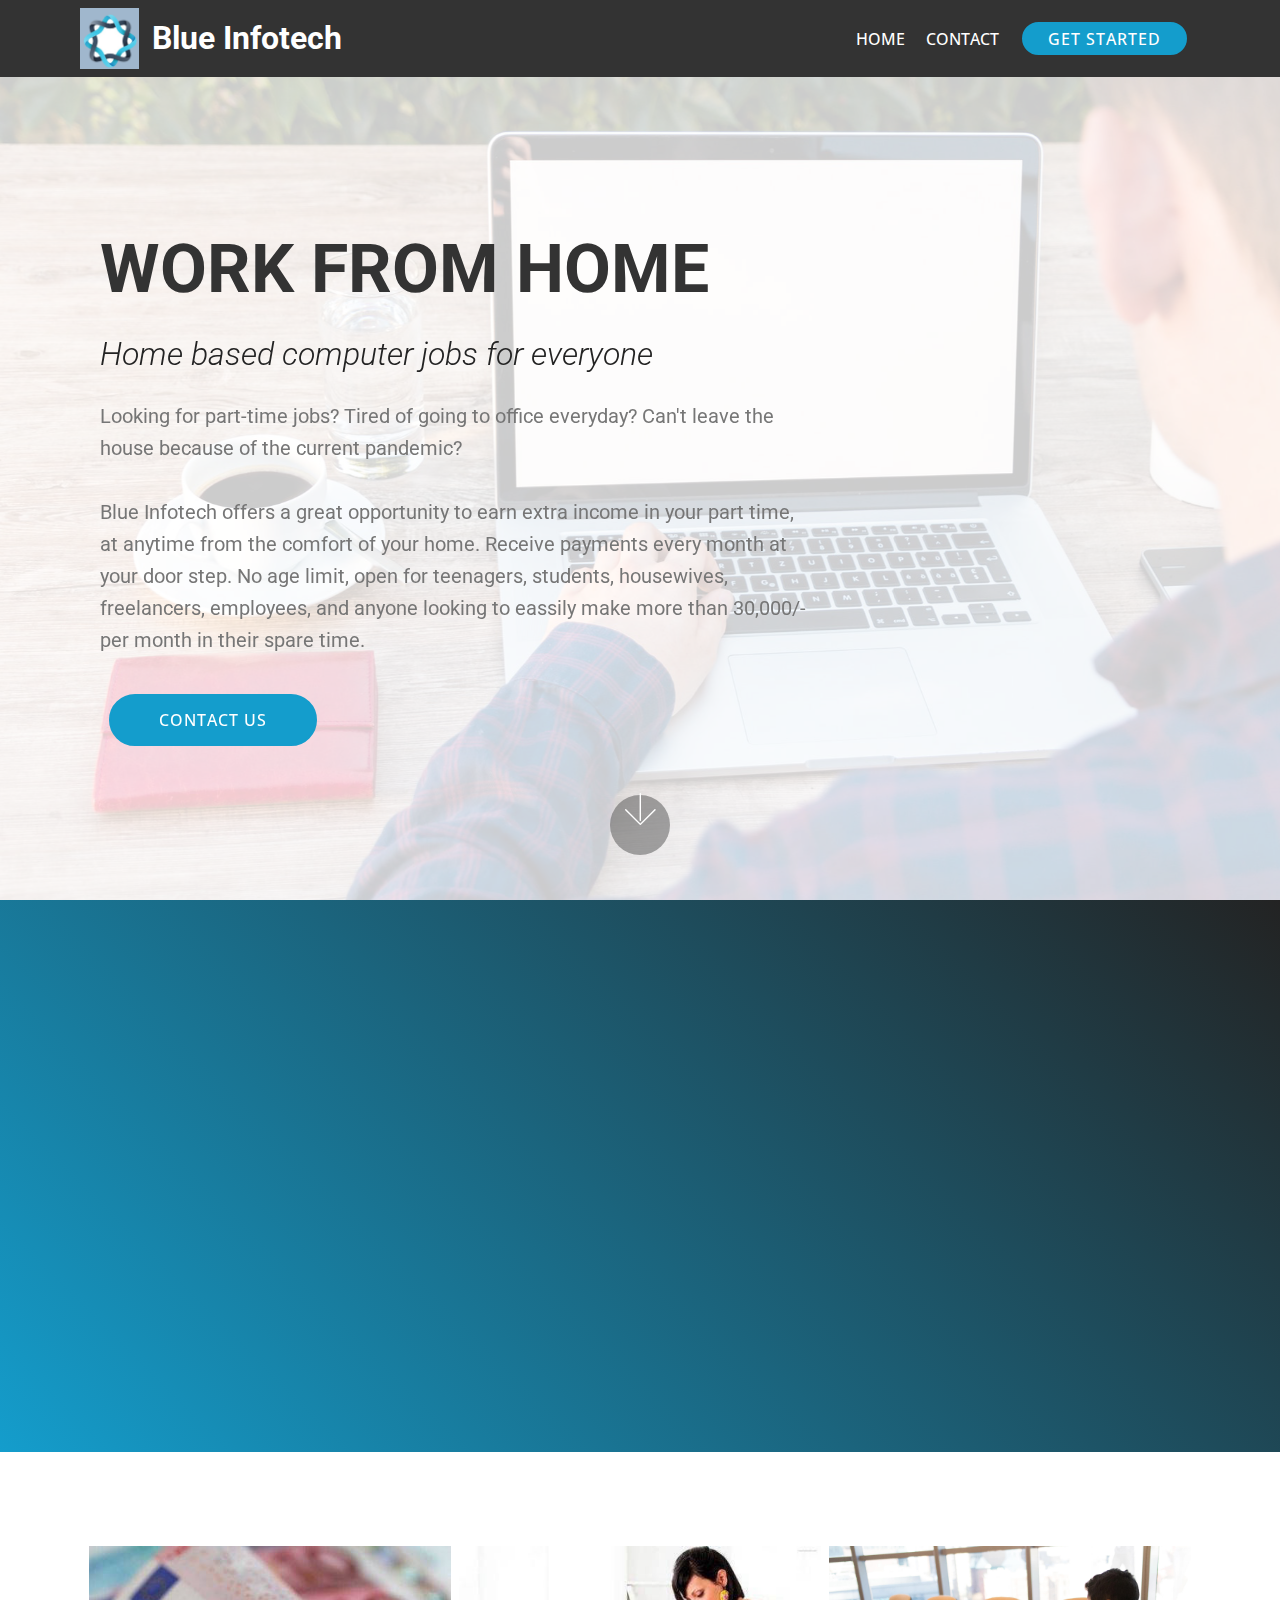
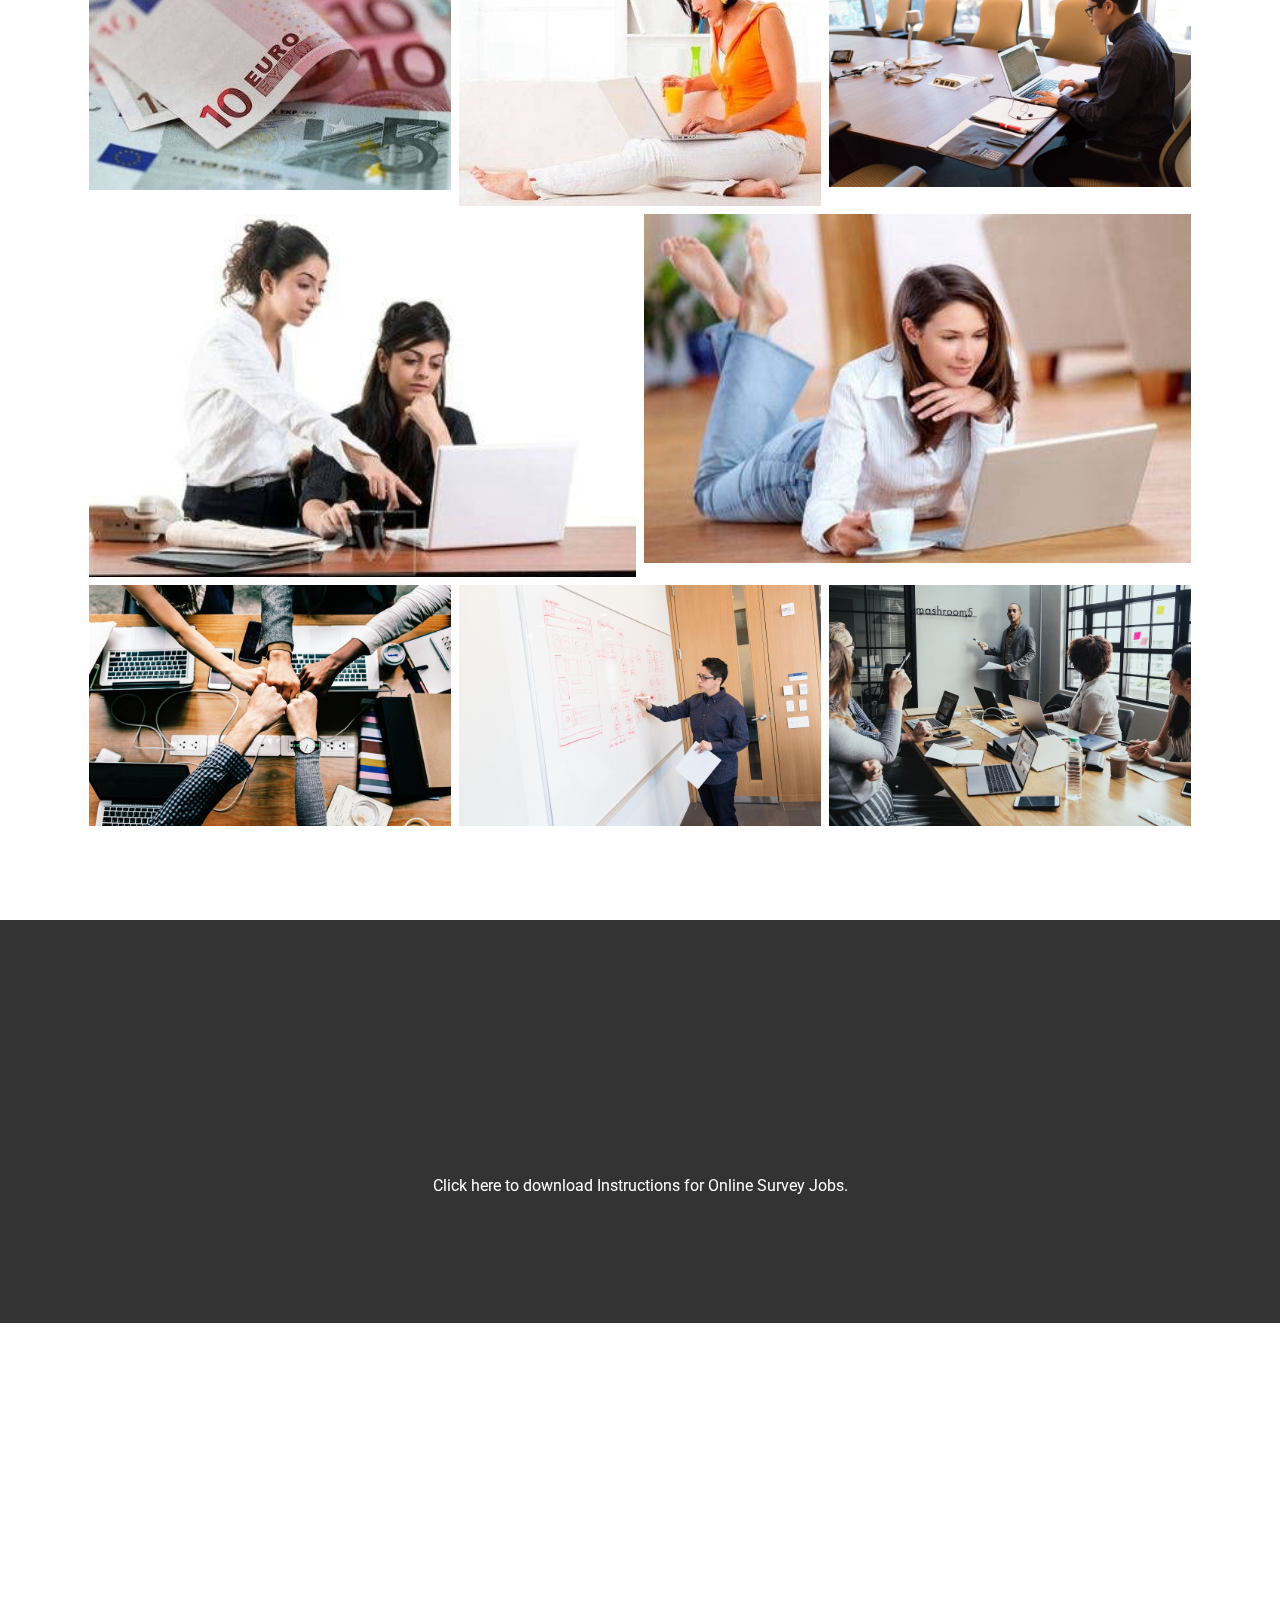
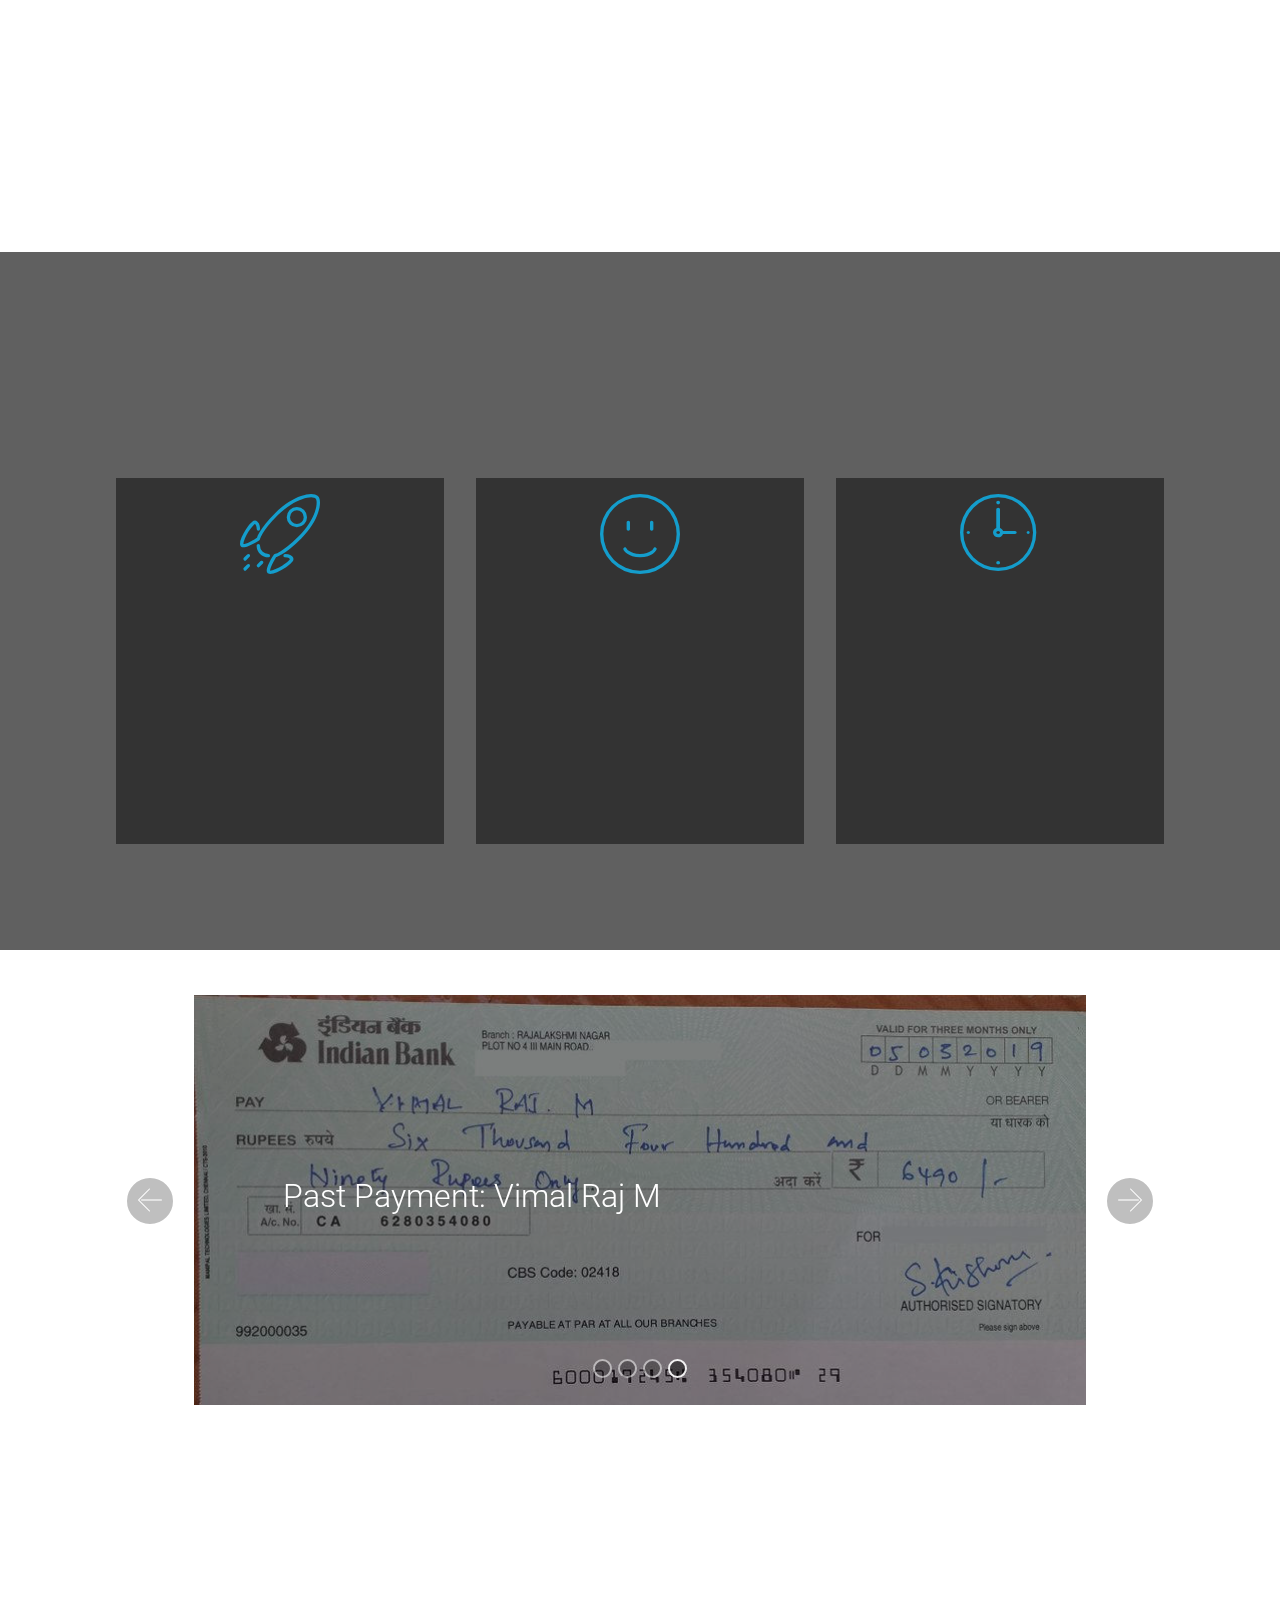
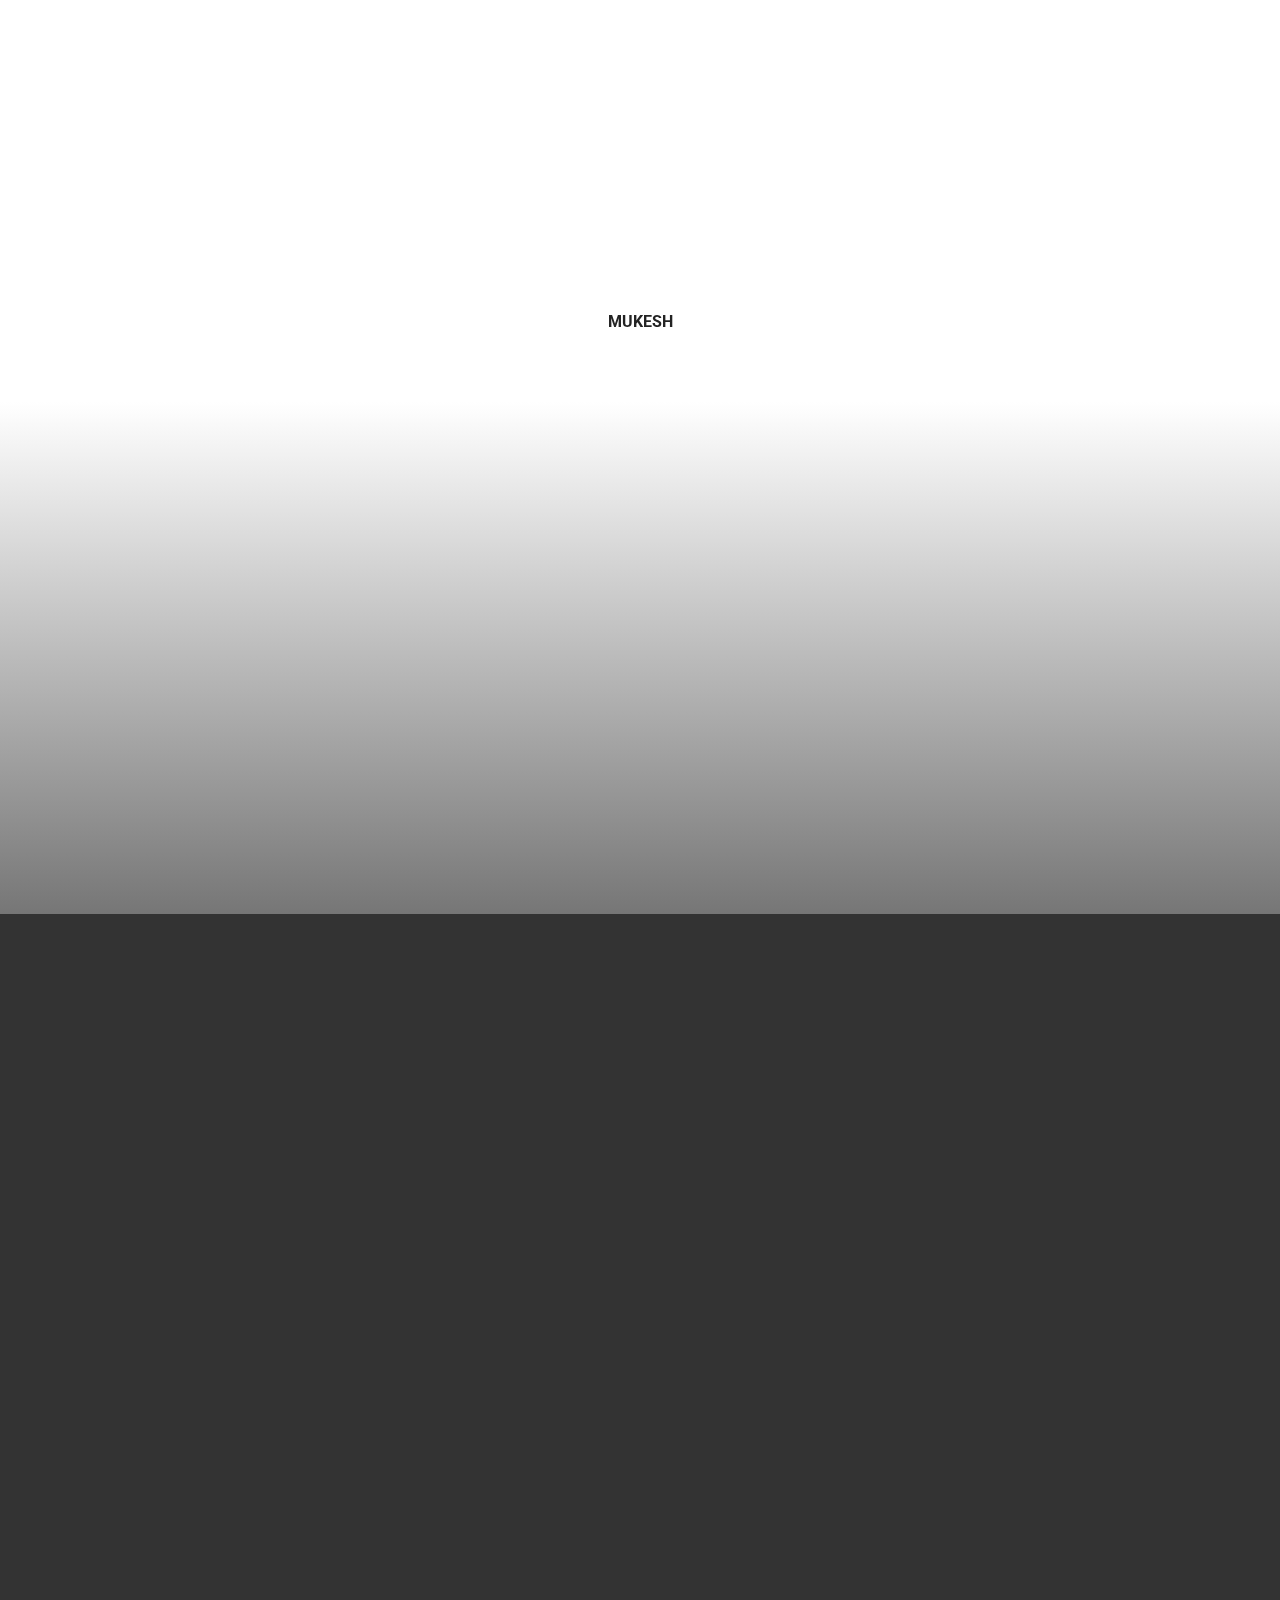
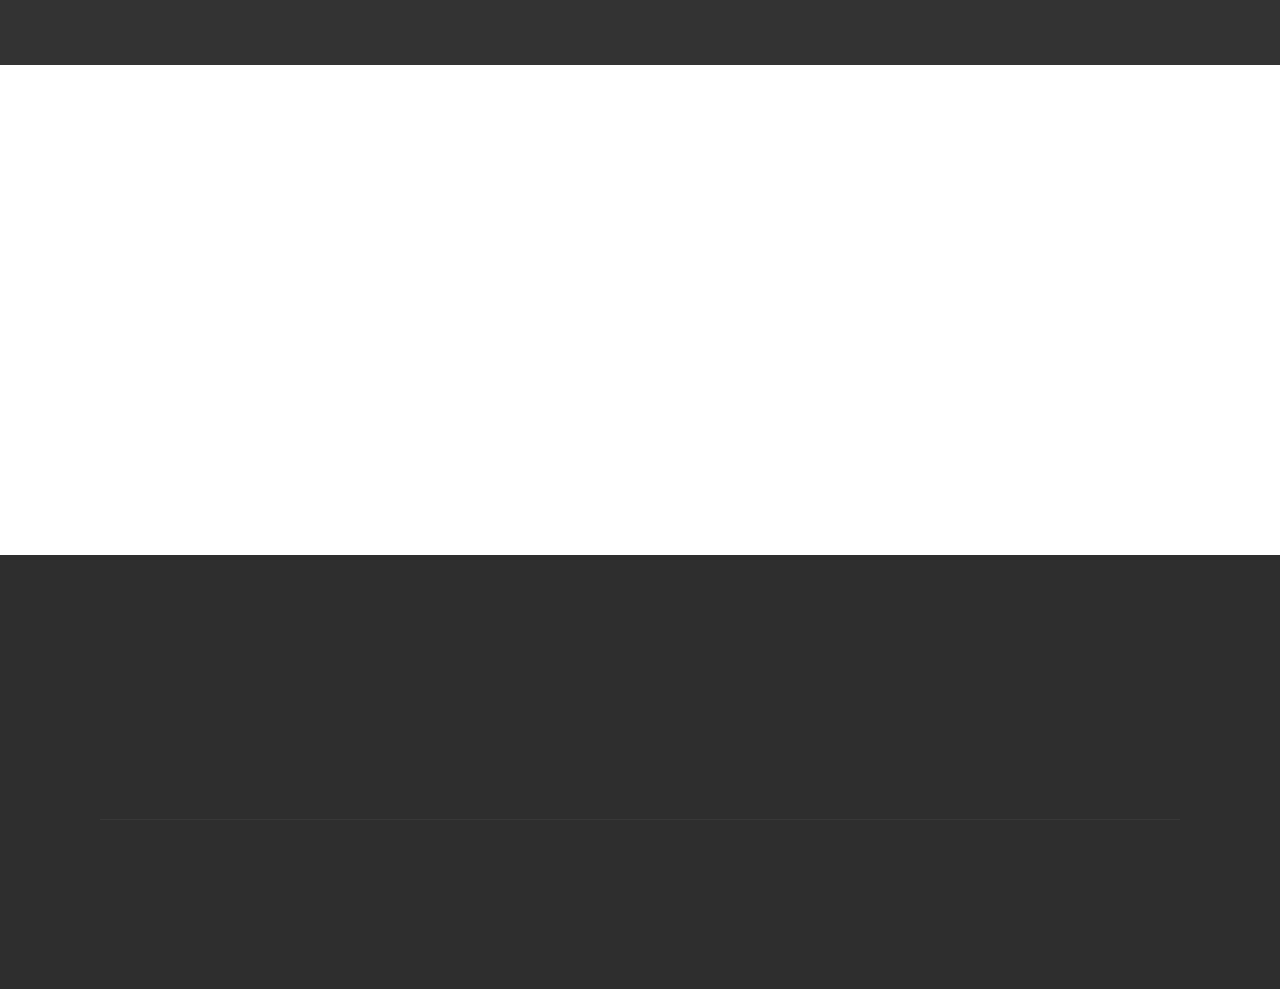
<file: index.html>
<!DOCTYPE html>
<html  >
<head>
  <!-- Site made with Mobirise Website Builder v4.10.8, https://mobirise.com -->
  <meta charset="UTF-8">
  <meta http-equiv="X-UA-Compatible" content="IE=edge">
  <meta name="generator" content="Mobirise v4.10.8, mobirise.com">
  <meta name="viewport" content="width=device-width, initial-scale=1, minimum-scale=1">
  <link rel="shortcut icon" href="assets/images/header-icon-122x125.png" type="image/x-icon">
  <meta name="description" content="">
  
  <title>Home | Blue Infotech</title>
  <link rel="stylesheet" href="assets/web/assets/mobirise-icons/mobirise-icons.css">
  <link rel="stylesheet" href="assets/tether/tether.min.css">
  <link rel="stylesheet" href="assets/bootstrap/css/bootstrap.min.css">
  <link rel="stylesheet" href="assets/bootstrap/css/bootstrap-grid.min.css">
  <link rel="stylesheet" href="assets/bootstrap/css/bootstrap-reboot.min.css">
  <link rel="stylesheet" href="assets/dropdown/css/style.css">
  <link rel="stylesheet" href="assets/animatecss/animate.min.css">
  <link rel="stylesheet" href="assets/socicon/css/styles.css">
  <link rel="stylesheet" href="assets/theme/css/style.css">
  <link rel="stylesheet" href="assets/gallery/style.css">
  <link rel="stylesheet" href="assets/mobirise/css/mbr-additional.css" type="text/css">
  
  
  
</head>
<body>
  <section class="menu cid-rUjnAcf2H7" once="menu" id="menu1-0">

    

    <nav class="navbar navbar-expand beta-menu navbar-dropdown align-items-center navbar-fixed-top navbar-toggleable-sm">
        <button class="navbar-toggler navbar-toggler-right" type="button" data-toggle="collapse" data-target="#navbarSupportedContent" aria-controls="navbarSupportedContent" aria-expanded="false" aria-label="Toggle navigation">
            <div class="hamburger">
                <span></span>
                <span></span>
                <span></span>
                <span></span>
            </div>
        </button>
        <div class="menu-logo">
            <div class="navbar-brand">
                <span class="navbar-logo">
                    
                         <a href="#top"><img src="assets/images/header-icon-122x125.png" alt="Mobirise" title="" style="height: 3.8rem;"></a>
                    
                </span>
                <span class="navbar-caption-wrap"><a class="navbar-caption text-white display-2" href="#top">Blue Infotech<br></a></span>
            </div>
        </div>
        <div class="collapse navbar-collapse" id="navbarSupportedContent">
            <ul class="navbar-nav nav-dropdown" data-app-modern-menu="true"><li class="nav-item">
                    <a class="nav-link link text-white display-4" href="index.html#header9-2">
                        
                        HOME</a>
                </li>
                <li class="nav-item"><a class="nav-link link text-white display-4" href="index.html#contacts1-e">
                        
                        CONTACT<br></a></li></ul>
            <div class="navbar-buttons mbr-section-btn"><a class="btn btn-sm btn-primary display-4" href="getstarted.html#step3-k">
                    
                    GET STARTED</a></div>
        </div>
    </nav>
</section>

<section class="engine"><a href="https://mobirise.info/e">make your own website</a></section><section class="header9 cid-rUjnEVVqLh mbr-fullscreen mbr-parallax-background" id="header9-2">

    

    <div class="mbr-overlay" style="opacity: 0.8; background-color: rgb(255, 255, 255);">
    </div>

    <div class="container">
        <div class="media-container-column mbr-white col-lg-8 col-md-10">
            <h1 class="mbr-section-title align-left mbr-bold pb-3 mbr-fonts-style display-1"><br>WORK FROM HOME</h1>
            <h3 class="mbr-section-subtitle align-left mbr-light pb-3 mbr-fonts-style display-2">
                Home based computer jobs for everyone</h3>
            <p class="mbr-text align-left pb-3 mbr-fonts-style display-5">Looking for part-time jobs? Tired of going to office everyday? Can't leave the house because of the current pandemic? <br><br>Blue Infotech offers a great opportunity to earn extra income in your part time, at anytime from the comfort of your home. Receive payments every month at your door step. No age limit, open for teenagers, students, housewives, freelancers, employees, and anyone looking to eassily make more than 30,000/- per month in their spare time.<br></p>
            <div class="mbr-section-btn align-left"><a class="btn btn-md btn-primary display-4" href="index.html#contacts1-e">CONTACT US</a></div>
        </div>
    </div>

    <div class="mbr-arrow hidden-sm-down" aria-hidden="true">
        <a href="#next">
            <i class="mbri-down mbr-iconfont"></i>
        </a>
    </div>
</section>

<section class="header3 cid-rUjT3BY2nD" id="header3-j">

    

    

    <div class="container">
        <div class="media-container-row">
            <div class="mbr-figure" style="width: 155%;">
                <img src="assets/images/mbr-892x530.jpg" alt="Mobirise" title="">
            </div>

            <div class="media-content">
                <h1 class="mbr-section-title mbr-white pb-3 mbr-fonts-style display-2">
                    Why Blue Infotech?</h1>
                
                <div class="mbr-section-text mbr-white pb-3 ">
                    <p class="mbr-text mbr-fonts-style display-5"><em>Blue Infotech offers a great opportunity to earn extra income in your part time, at anytime from the comfort of your home. Receive payments every month at your door step. No age limit, open for teenagers, students, housewives, freelancers, employees, and anyone looking to eassily make more than 30,000/- per month in their spare time.</em></p>
                </div>
                
            </div>
        </div>
    </div>

</section>

<section class="mbr-gallery mbr-slider-carousel cid-rUks8R4jPZ" id="gallery4-t">

    

    <div class="container">
        <div><!-- Gallery --><div class="gallery-row"><div class="mbr-gallery-layout-default"><div><div class="row-first row justify-content-center m-0"><div class="mbr-gallery-item col-lg-4 col-md-4 col-sm-12 p-1" data-video-url="false"><div href="#lb-gallery4-t" data-slide-to="0" data-toggle="modal"><img src="assets/images/16-420x283-420x283.jpg" alt="" title=""><span class="icon-focus"></span></div></div><div class="mbr-gallery-item col-lg-4 col-md-4 col-sm-12 p-1" data-video-url="false"><div href="#lb-gallery4-t" data-slide-to="1" data-toggle="modal"><img src="assets/images/11-420x301-420x301.jpg" alt="" title=""><span class="icon-focus"></span></div></div><div class="mbr-gallery-item col-lg-4 col-md-4 col-sm-12 p-1" data-video-url="false"><div href="#lb-gallery4-t" data-slide-to="2" data-toggle="modal"><img src="assets/images/background3.jpg" alt="" title=""><span class="icon-focus"></span></div></div></div><div class="row-second row justify-content-center m-0"><div class="mbr-gallery-item col-lg-6 col-md-6 col-sm-12 p-1" data-video-url="false"><div href="#lb-gallery4-t" data-slide-to="3" data-toggle="modal"><img src="assets/images/15-420x279-420x279.jpg" alt="" title=""><span class="icon-focus"></span></div></div><div class="mbr-gallery-item col-lg-6 col-md-6 col-sm-12 p-1" data-video-url="false"><div href="#lb-gallery4-t" data-slide-to="4" data-toggle="modal"><img src="assets/images/14-420x268-420x268.jpg" alt="" title=""><span class="icon-focus"></span></div></div></div><div class="row-third row justify-content-center m-0"><div class="mbr-gallery-item col-lg-4 col-md-4 col-sm-12 p-1" data-video-url="false"><div href="#lb-gallery4-t" data-slide-to="5" data-toggle="modal"><img src="assets/images/background6.jpg" alt="" title=""><span class="icon-focus"></span></div></div><div class="mbr-gallery-item col-lg-4 col-md-4 col-sm-12 p-1" data-video-url="false"><div href="#lb-gallery4-t" data-slide-to="6" data-toggle="modal"><img src="assets/images/background7.jpg" alt="" title=""><span class="icon-focus"></span></div></div><div class="mbr-gallery-item col-lg-4 col-md-4 col-sm-12 p-1" data-video-url="false"><div href="#lb-gallery4-t" data-slide-to="7" data-toggle="modal"><img src="assets/images/background8.jpg" alt="" title=""><span class="icon-focus"></span></div></div></div></div><div class="clearfix"></div></div></div><!-- Lightbox --><div data-app-prevent-settings="" class="mbr-slider modal fade carousel slide" tabindex="-1" data-keyboard="true" data-interval="false" id="lb-gallery4-t"><div class="modal-dialog"><div class="modal-content"><div class="modal-body"><div class="carousel-inner"><div class="carousel-item"><img src="assets/images/16-420x283.jpg" alt="" title=""></div><div class="carousel-item active"><img src="assets/images/11-420x301.jpg" alt="" title=""></div><div class="carousel-item"><img src="assets/images/background3.jpg" alt="" title=""></div><div class="carousel-item"><img src="assets/images/15-420x279.jpg" alt="" title=""></div><div class="carousel-item"><img src="assets/images/14-420x268.jpg" alt="" title=""></div><div class="carousel-item"><img src="assets/images/background6.jpg" alt="" title=""></div><div class="carousel-item"><img src="assets/images/background7.jpg" alt="" title=""></div><div class="carousel-item"><img src="assets/images/background8.jpg" alt="" title=""></div><div class="carousel-item"><img src="assets/images/mbr-1920x1279.jpg" alt="" title=""></div></div><a class="carousel-control carousel-control-prev" role="button" data-slide="prev" href="#lb-gallery4-t"><span class="mbri-left mbr-iconfont" aria-hidden="true"></span><span class="sr-only">Previous</span></a><a class="carousel-control carousel-control-next" role="button" data-slide="next" href="#lb-gallery4-t"><span class="mbri-right mbr-iconfont" aria-hidden="true"></span><span class="sr-only">Next</span></a><a class="close" href="#" role="button" data-dismiss="modal"><span class="sr-only">Close</span></a></div></div></div></div></div>
    </div>

</section>

<section class="tabs1 cid-rUjxvU6wvP" id="tabs1-7">

    

    
    <div class="container">
        <h2 class="mbr-white align-center pb-5 mbr-fonts-style mbr-bold display-2">What services do we Provide?</h2>
        <div class="media-container-row">
            <div class="col-12 col-md-8">
                <ul class="nav nav-tabs" role="tablist">
                    <li class="nav-item"><a class="nav-link mbr-fonts-style show active display-7" role="tab" data-toggle="tab" href="#tabs1-7_tab0" aria-selected="true">
                            Online Survey</a></li>
                    <li class="nav-item"><a class="nav-link mbr-fonts-style show active display-7" role="tab" data-toggle="tab" href="#tabs1-7_tab1" aria-selected="true">
                            Data Entry<br></a></li>
                    <li class="nav-item"><a class="nav-link mbr-fonts-style show active display-7" role="tab" data-toggle="tab" href="#tabs1-7_tab2" aria-selected="true">
                            Ads Publishing</a></li>
                    
                    
                    
                </ul>
                <div class="tab-content">
                    <div id="tab1" class="tab-pane in active" role="tabpanel">
                        <div class="row">
                            <div class="col-md-12">
                                <p class="mbr-text py-5 mbr-fonts-style display-7"><a href="assets/files/Online%20Survey%20Job%20Info.docx" class="text-white">Click here to download Instructions for Online Survey Jobs.</a><br></p>
                            </div>
                        </div>
                    </div>
                    <div id="tab2" class="tab-pane" role="tabpanel">
                        <div class="row">
                            <div class="col-md-12">
                                <p class="mbr-text py-5 mbr-fonts-style display-7"><a href="assets/files/Data%20Entry%20Job%20Information.docx" class="text-white">Click here to download Instructions for Data Entry Jobs.&nbsp;</a></p>
                            </div>
                        </div>
                    </div>
                    <div id="tab3" class="tab-pane" role="tabpanel">
                        <div class="row">
                            <div class="col-md-12">
                                <p class="mbr-text py-5 mbr-fonts-style display-7"><a href="assets/files/Ads%20Publishing%20Job%20Info.docx" class="text-white">Click here to download Instructions for Ads Publishing Jobs.&nbsp;</a></p>
                            </div>
                        </div>
                    </div>
                    
                    
                    
                </div>
            </div>
        </div>
    </div>
</section>

<section class="mbr-section article content1 cid-rUkcd7p4J9" id="content2-q">

     

    <div class="container">
        <div class="media-container-row">
            <div class="mbr-text col-12 col-md-8 mbr-fonts-style display-7">
                <blockquote><p>Our data entry job is a very simple and good home job. Our data entry company is looking for online typist employee. Person having own computer and internet connection can join for PDF to MS word project.</p><p><span style="font-size: 1.09rem;">Captcha entry is a very easy job. If you want to do online part time home job my best idea is very simple job is captcha retyping work.</span></p><p><span style="font-size: 1.09rem;">Daily 24hrs work, many types of assignments are available like copy paste, form filling, address verification, image searching, face book, pay to click etc., Our  data  entry job is a very simple and good home job. Our data entry company is looking for online typist employee. Person having   own computer and internet connection can join for PDF to MS word project.</span></p></blockquote>
            </div>
        </div>
    </div>
</section>

<section class="mbr-section content4 cid-rUkc9NRxNU" id="content4-p">

    

    <div class="container">
        <div class="media-container-row">
            <div class="title col-12 col-md-8">
                
                
                <div class="mbr-section-btn align-center py-4"><a class="btn btn-primary-outline display-4" href="page3.html#step3-k">Get Started!</a> <a class="btn btn-info-outline display-4" href="https://virtualjobstn.webs.com/Sample%20Page.pdf" target="_blank">Download Sample</a></div>
            </div>
        </div>
    </div>
</section>

<section class="counters1 counters cid-rUjsxIjzOE mbr-parallax-background" id="counters1-3">

    

    <div class="mbr-overlay" style="opacity: 0.7; background-color: rgb(35, 35, 35);">
    </div>

    <div class="container">
        <h2 class="mbr-section-title pb-3 align-center mbr-fonts-style display-2">
            Our Metrics</h2>
        <h3 class="mbr-section-subtitle mbr-fonts-style display-5"><em>from 8+ Years of outsourcing</em></h3>

        <div class="container pt-4 mt-2">
            <div class="media-container-row">
                <div class="card p-3 align-center col-12 col-md-6 col-lg-4">
                    <div class="panel-item p-3">
                        <div class="card-img pb-3">
                            <span class="mbr-iconfont mbri-rocket"></span>
                        </div>

                        <div class="card-text">
                            <h3 class="count pt-3 pb-3 mbr-fonts-style display-2">
                                  8500</h3>
                            <h4 class="mbr-content-title mbr-bold mbr-fonts-style display-5"><span style="font-weight: normal;">
                                Projects Completed</span></h4>
                            <p class="mbr-content-text mbr-fonts-style display-7"><em>With no completion targets, and a flexible work timing boosts our performance.<br><br>We are currently looking to expand our freelancer staff and company.</em></p>
                        </div>
                    </div>
                </div>


                <div class="card p-3 align-center col-12 col-md-6 col-lg-4">
                    <div class="panel-item p-3">
                        <div class="card-img pb-3">
                            <span class="mbr-iconfont mbri-smile-face"></span>
                        </div>
                        <div class="card-text">
                            <h3 class="count pt-3 pb-3 mbr-fonts-style display-2">1300</h3>
                            <h4 class="mbr-content-title mbr-bold mbr-fonts-style display-5"><span style="font-weight: normal;">
                                Happy Freelancers</span></h4>
                            <p class="mbr-content-text mbr-fonts-style display-7"><em>Our freelancers work from the comfort of their home, office, motel, resort, farm, and anywhere else from the world. Payment via Account Payee Cheque every month, no matter where you live.</em></p>
                        </div>
                    </div>
                </div>

                <div class="card p-3 align-center col-12 col-md-6 col-lg-4">
                    <div class="panel-item p-3">
                        <div class="card-img pb-3">
                            <span class="mbr-iconfont mbri-clock"></span>
                        </div>
                        <div class="card-text">
                            <h3 class="count pt-3 pb-3 mbr-fonts-style display-2">
                                  100</h3>
                            <h4 class="mbr-content-title mbr-bold mbr-fonts-style display-5"><span style="font-weight: normal;">Percent flexible</span></h4>
                            <p class="mbr-content-text mbr-fonts-style display-7"><em>
                                    You can work at anytime, Day or Night. Work available for Teenagers, Students, House wife, Employee, Freelancers, Part timers, Retired individual, and anyone who is interested.</em></p>
                        </div>
                    </div>
                </div>


                
            </div>
        </div>
   </div>
</section>

<section class="carousel slide cid-rUke3Gdjbc" data-interval="false" id="slider2-r">

    
    <div class="container content-slider">
        <div class="content-slider-wrap">
            <div><div class="mbr-slider slide carousel" data-pause="true" data-keyboard="false" data-ride="carousel" data-interval="4000"><ol class="carousel-indicators"><li data-app-prevent-settings="" data-target="#slider2-r" data-slide-to="0"></li><li data-app-prevent-settings="" data-target="#slider2-r" data-slide-to="1"></li><li data-app-prevent-settings="" data-target="#slider2-r" data-slide-to="2"></li><li data-app-prevent-settings="" data-target="#slider2-r" class=" active" data-slide-to="3"></li></ol><div class="carousel-inner" role="listbox"><div class="carousel-item slider-fullscreen-image" data-bg-video-slide="false" style="background-image: url(assets/images/payment-01-890x427.jpg);"><div class="container container-slide"><div class="image_wrapper"><div class="mbr-overlay"></div><img src="assets/images/payment-01-890x427.jpg"><div class="carousel-caption justify-content-center"><div class="col-10 align-left"><h2 class="mbr-fonts-style display-2">Past Payment: Priyanka K</h2></div></div></div></div></div><div class="carousel-item slider-fullscreen-image" data-bg-video-slide="false" style="background-image: url(assets/images/payment-02-890x410.jpg);"><div class="container container-slide"><div class="image_wrapper"><div class="mbr-overlay"></div><img src="assets/images/payment-02-890x410.jpg"><div class="carousel-caption justify-content-center"><div class="col-10 align-center"><h2 class="mbr-fonts-style display-2">Past Payment: Tamilarasan P</h2></div></div></div></div></div><div class="carousel-item slider-fullscreen-image" data-bg-video-slide="false" style="background-image: url(assets/images/payment-03-890x426.jpg);"><div class="container container-slide"><div class="image_wrapper"><div class="mbr-overlay"></div><img src="assets/images/payment-03-890x426.jpg"><div class="carousel-caption justify-content-center"><div class="col-10 align-center"><h2 class="mbr-fonts-style display-2">Past Payment: Durga Devi P</h2></div></div></div></div></div><div class="carousel-item slider-fullscreen-image active" data-bg-video-slide="false" style="background-image: url(assets/images/payment-04-890x409.jpg);"><div class="container container-slide"><div class="image_wrapper"><div class="mbr-overlay" style="opacity: 0.4;"></div><img src="assets/images/payment-04-890x409.jpg"><div class="carousel-caption justify-content-center"><div class="col-10 align-left"><h2 class="mbr-fonts-style display-2">Past Payment: Vimal Raj M</h2></div></div></div></div></div></div><a data-app-prevent-settings="" class="carousel-control carousel-control-prev" role="button" data-slide="prev" href="#slider2-r"><span aria-hidden="true" class="mbri-left mbr-iconfont"></span><span class="sr-only">Previous</span></a><a data-app-prevent-settings="" class="carousel-control carousel-control-next" role="button" data-slide="next" href="#slider2-r"><span aria-hidden="true" class="mbri-right mbr-iconfont"></span><span class="sr-only">Next</span></a></div></div> 
        </div>
    </div>
</section>

<section class="carousel slide testimonials-slider cid-rUjO8BgXkE" data-interval="false" id="testimonials-slider1-d">
    
    

    

    <div class="container text-center">
        <h2 class="pb-5 mbr-fonts-style display-2">
            WHAT OUR FREELANCERS SAY
        </h2>

        <div class="carousel slide" role="listbox" data-pause="true" data-keyboard="false" data-ride="carousel" data-interval="5000">
            <div class="carousel-inner">
                
                
            <div class="carousel-item">
                    <div class="user col-md-8">
                        <div class="user_image">
                            <img src="assets/images/default-male-400x400.jpg" alt="" title="">
                        </div>
                        <div class="user_text pb-3">
                            <p class="mbr-fonts-style display-7">
                                I used to start this job before 8 months, i just getting the payment regularly. thanks to virtual job for giving this big opportunity to me to fulfill my own expenses.</p>
                        </div>
                        <div class="user_name mbr-bold pb-2 mbr-fonts-style display-7">
                            MUKESH</div>
                        
                    </div>
                </div><div class="carousel-item">
                    <div class="user col-md-8">
                        <div class="user_image">
                            <img src="assets/images/default-male-400x400.jpg" alt="" title="">
                        </div>
                        <div class="user_text pb-3">
                            <p class="mbr-fonts-style display-7">Very worthful job for Rs.2000, I paid at two months back almost i earned more than 20,000 right now. Thank you very much virtual jobs.<br></p>
                        </div>
                        <div class="user_name mbr-bold pb-2 mbr-fonts-style display-7">
                            ANAND KUMAR</div>
                        
                    </div>
                </div><div class="carousel-item">
                    <div class="user col-md-8">
                        <div class="user_image">
                            <img src="assets/images/default-male-400x400.jpg" alt="" title="">
                        </div>
                        <div class="user_text pb-3">
                            <p class="mbr-fonts-style display-7">
                                I am very basic in internet. I admire with this company for they giving the proper response when i call to them. They was clear my doubts very easily. I was very satisfy with this job. All the best to Virtual jobs team.</p>
                        </div>
                        <div class="user_name mbr-bold pb-2 mbr-fonts-style display-7">
                            PRAKASH</div>
                        
                    </div>
                </div><div class="carousel-item">
                    <div class="user col-md-8">
                        <div class="user_image">
                            <img src="assets/images/default-female-221x228.jpg" alt="" title="">
                        </div>
                        <div class="user_text pb-3">
                            <p class="mbr-fonts-style display-7">
                                I was worked in CTS, when i quit the job for my marriage afterwords i moved to virtual jobs. Its one of the best home based job provider. I earn around Rs.13,500 at last month. Thanks to virtual jobs.
                            </p>
                        </div>
                        <div class="user_name mbr-bold pb-2 mbr-fonts-style display-7">
                            KALAIVAANI</div>
                        
                    </div>
                </div></div>

            <div class="carousel-controls">
                <a class="carousel-control-prev" role="button" data-slide="prev">
                  <span aria-hidden="true" class="mbri-arrow-prev mbr-iconfont"></span>
                  <span class="sr-only">Previous</span>
                </a>
                
                <a class="carousel-control-next" role="button" data-slide="next">
                  <span aria-hidden="true" class="mbri-arrow-next mbr-iconfont"></span>
                  <span class="sr-only">Next</span>
                </a>
            </div>
        </div>
    </div>
</section>

<section class="clients cid-rUjypytcS4" data-interval="false" id="clients-8">
      

    
        <div class="container mb-5">
            <div class="media-container-row">
                <div class="col-12 align-center">
                    <h2 class="mbr-section-title pb-3 mbr-fonts-style display-2">
                        Our Clients
                    </h2>
                    
                </div>
            </div>
        </div>

    <div class="container">
        <div class="carousel slide" role="listbox" data-pause="true" data-keyboard="false" data-ride="carousel" data-interval="5000">
            <div class="carousel-inner" data-visible="4">
                
                
                
                
                
            <div class="carousel-item ">
                    <div class="media-container-row">
                        <div class="col-md-12">
                            <div class="wrap-img ">
                                <img src="assets/images/flipkart-logo-300x300.png" class="img-responsive clients-img" alt="" title="">
                            </div>
                        </div>
                    </div>
                </div><div class="carousel-item ">
                    <div class="media-container-row">
                        <div class="col-md-12">
                            <div class="wrap-img ">
                                <img src="assets/images/wildcraft-logo-1024x1024.png" class="img-responsive clients-img" alt="" title="">
                            </div>
                        </div>
                    </div>
                </div><div class="carousel-item ">
                    <div class="media-container-row">
                        <div class="col-md-12">
                            <div class="wrap-img ">
                                <img src="assets/images/adidas-logo-1024x1024.png" class="img-responsive clients-img" alt="" title="">
                            </div>
                        </div>
                    </div>
                </div><div class="carousel-item ">
                    <div class="media-container-row">
                        <div class="col-md-12">
                            <div class="wrap-img ">
                                <img src="assets/images/britannia-logo-300x300.png" class="img-responsive clients-img" alt="" title="">
                            </div>
                        </div>
                    </div>
                </div></div>
            <div class="carousel-controls">
                <a data-app-prevent-settings="" class="carousel-control carousel-control-prev" role="button" data-slide="prev">
                    <span aria-hidden="true" class="mbri-left mbr-iconfont"></span>
                    <span class="sr-only">Previous</span>
                </a>
                <a data-app-prevent-settings="" class="carousel-control carousel-control-next" role="button" data-slide="next">
                    <span aria-hidden="true" class="mbri-right mbr-iconfont"></span>
                    <span class="sr-only">Next</span>
                </a>
            </div>
        </div>
    </div>
</section>

<section class="mbr-section form1 cid-rUjRgm84Gm" id="form1-h">

    

    
    <div class="container">
        <div class="row justify-content-center">
            <div class="title col-12 col-lg-8">
                <h2 class="mbr-section-title align-center pb-3 mbr-fonts-style display-2">Get in Touch with our team!</h2>
                <h3 class="mbr-section-subtitle align-center mbr-light pb-3 mbr-fonts-style display-5">Interested in our services?  Get in touch with us via the form below and we'll get back to you as soon as possible!</h3>
            </div>
        </div>
    </div>
    <div class="container">
        <div class="row justify-content-center">
            <div class="media-container-column col-lg-8" data-form-type="formoid">
                <!---Formbuilder Form--->
                <form action="https://mobirise.com/" method="POST" class="mbr-form form-with-styler" data-form-title="Mobirise Form"><input type="hidden" name="email" data-form-email="true" value="pITzGyNScJRU35qTz2rjoc1fe/P3VpG2bZdk+ID9qElWVAOeIOVvdcVkSDiJ+wCK4Hktu4a8efbplvPqVFApLmESf62q5omvLLy7kMDw5PSmM79vCJstjy6lEpBJmx1e">
                    <div class="row">
                        <div hidden="hidden" data-form-alert="" class="alert alert-success col-12">Thanks for filling out the form!</div>
                        <div hidden="hidden" data-form-alert-danger="" class="alert alert-danger col-12">
                        </div>
                    </div>
                    <div class="dragArea row">
                        <div class="col-md-4  form-group" data-for="name">
                            <label for="name-form1-h" class="form-control-label mbr-fonts-style display-7">Name</label>
                            <input type="text" name="name" data-form-field="Name" required="required" class="form-control display-7" id="name-form1-h">
                        </div>
                        <div class="col-md-4  form-group" data-for="email">
                            <label for="email-form1-h" class="form-control-label mbr-fonts-style display-7">Email</label>
                            <input type="email" name="email" data-form-field="Email" required="required" class="form-control display-7" id="email-form1-h">
                        </div>
                        <div data-for="phone" class="col-md-4  form-group">
                            <label for="phone-form1-h" class="form-control-label mbr-fonts-style display-7">Phone</label>
                            <input type="tel" name="phone" data-form-field="Phone" class="form-control display-7" id="phone-form1-h">
                        </div>
                        <div data-for="message" class="col-md-12 form-group">
                            <label for="message-form1-h" class="form-control-label mbr-fonts-style display-7">Message</label>
                            <textarea name="message" data-form-field="Message" class="form-control display-7" id="message-form1-h"></textarea>
                        </div>
                        <div class="col-md-12 input-group-btn align-center">
                            <button type="submit" class="btn btn-primary btn-form display-4">SEND FORM</button>
                        </div>
                    </div>
                </form><!---Formbuilder Form--->
            </div>
        </div>
    </div>
</section>

<section class="map2 cid-rUldZftADj" id="map2-m">

    

    <div class="container">
        <div class="media-container-row">
            <div class="col-md-8">
                <div class="google-map"><iframe frameborder="0" style="border:0" src="https://www.google.com/maps/embed/v1/place?key=AIzaSyAEIpgj38KyLFELm2bK9Y7krBkz1K-cMq8&amp;q=place_id:ChIJ62j4L32YVDoRa4Hz7J_CtIc" allowfullscreen=""></iframe></div>
        </div>
    </div>
</div></section>

<section class="cid-rUkaFbLDpJ" id="footer1-n">

    

    

    <div class="container">
        <div class="media-container-row content text-white">
            <div class="col-12 col-md-3">
                <div class="media-wrap">
                    <a href="https://mobirise.co/">
                        <img src="assets/images/header-icon-122x125.png" alt="Mobirise" title="">
                    </a>
                </div>
            </div>
            <div class="col-12 col-md-3 mbr-fonts-style display-7">
                <h5 class="pb-3">Head Office</h5>
                <p class="mbr-text">Blue Infotech<br>No. 167 / 31, 18th Cross,<br>Margosa Road,<br>Malleshwaram West,<br>Bangalore - 560 066</p>
            </div>
            <div class="col-12 col-md-3 mbr-fonts-style display-7">
                <h5 class="pb-3">
                    Branch Office</h5>
                <p class="mbr-text">No. 13, Padaleeshwarar<br>Sannadhi Street, <br>Thirupathipuliyur,<br>Cuddalore - 607 002</p>
            </div>
            <div class="col-12 col-md-3 mbr-fonts-style display-7">
                <h5 class="pb-3">
                    Contact</h5>
                <p class="mbr-text">MD Thiyagu<br>+91 9789330087<br><br><a href="mailto:thiyagagroups@yahoo.com" class="text-primary">thiyagagroups@yahoo.com</a><br></p>
            </div>
        </div>
        <div class="footer-lower">
            <div class="media-container-row">
                <div class="col-sm-12">
                    <hr>
                </div>
            </div>
            <div class="media-container-row mbr-white">
                <div class="col-sm-6 copyright">
                    <p class="mbr-text mbr-fonts-style display-7">
                        © Copyright 2020 Blue Infotech® - All Rights Reserved<br><br>Designed with ❤ by <a href="https://www.modfivelabs.com/" target="_blank" class="text-white">Modfive Labs</a></p>
                </div>
                <div class="col-md-6">
                    <div class="social-list align-right">
                        <div class="soc-item">
                            <a href="https://api.whatsapp.com/send?phone=917305629258&text=&source=&data=" target="_blank">
                                <span class="mbr-iconfont mbr-iconfont-social socicon-whatsapp socicon"></span>
                            </a>
                        </div>
                        <div class="soc-item">
                            <a href="https://www.facebook.com/BlueInfotech/" target="_blank">
                                <span class="mbr-iconfont mbr-iconfont-social socicon-facebook socicon"></span>
                            </a>
                        </div>
                        <div class="soc-item">
                            <a href="https://www.youtube.com/watch?v=ulH8NItCbWM" target="_blank">
                                <span class="mbr-iconfont mbr-iconfont-social socicon-youtube socicon"></span>
                            </a>
                        </div>
                        
                        
                        
                    </div>
                </div>
            </div>
        </div>
    </div>
</section>


  <script src="assets/web/assets/jquery/jquery.min.js"></script>
  <script src="assets/popper/popper.min.js"></script>
  <script src="assets/tether/tether.min.js"></script>
  <script src="assets/bootstrap/js/bootstrap.min.js"></script>
  <script src="assets/smoothscroll/smooth-scroll.js"></script>
  <script src="assets/dropdown/js/nav-dropdown.js"></script>
  <script src="assets/dropdown/js/navbar-dropdown.js"></script>
  <script src="assets/touchswipe/jquery.touch-swipe.min.js"></script>
  <script src="assets/viewportchecker/jquery.viewportchecker.js"></script>
  <script src="assets/parallax/jarallax.min.js"></script>
  <script src="assets/masonry/masonry.pkgd.min.js"></script>
  <script src="assets/imagesloaded/imagesloaded.pkgd.min.js"></script>
  <script src="assets/bootstrapcarouselswipe/bootstrap-carousel-swipe.js"></script>
  <script src="assets/vimeoplayer/jquery.mb.vimeo_player.js"></script>
  <script src="assets/mbr-clients-slider/mbr-clients-slider.js"></script>
  <script src="assets/mbr-tabs/mbr-tabs.js"></script>
  <script src="assets/ytplayer/jquery.mb.ytplayer.min.js"></script>
  <script src="assets/mbr-testimonials-slider/mbr-testimonials-slider.js"></script>
  <script src="assets/theme/js/script.js"></script>
  <script src="assets/slidervideo/script.js"></script>
  <script src="assets/gallery/player.min.js"></script>
  <script src="assets/gallery/script.js"></script>
  <script src="assets/formoid/formoid.min.js"></script>
  
  
 <div id="scrollToTop" class="scrollToTop mbr-arrow-up"><a style="text-align: center;"><i class="mbr-arrow-up-icon mbr-arrow-up-icon-cm cm-icon cm-icon-smallarrow-up"></i></a></div>
    <input name="animation" type="hidden">
  </body>
</html>
</file>
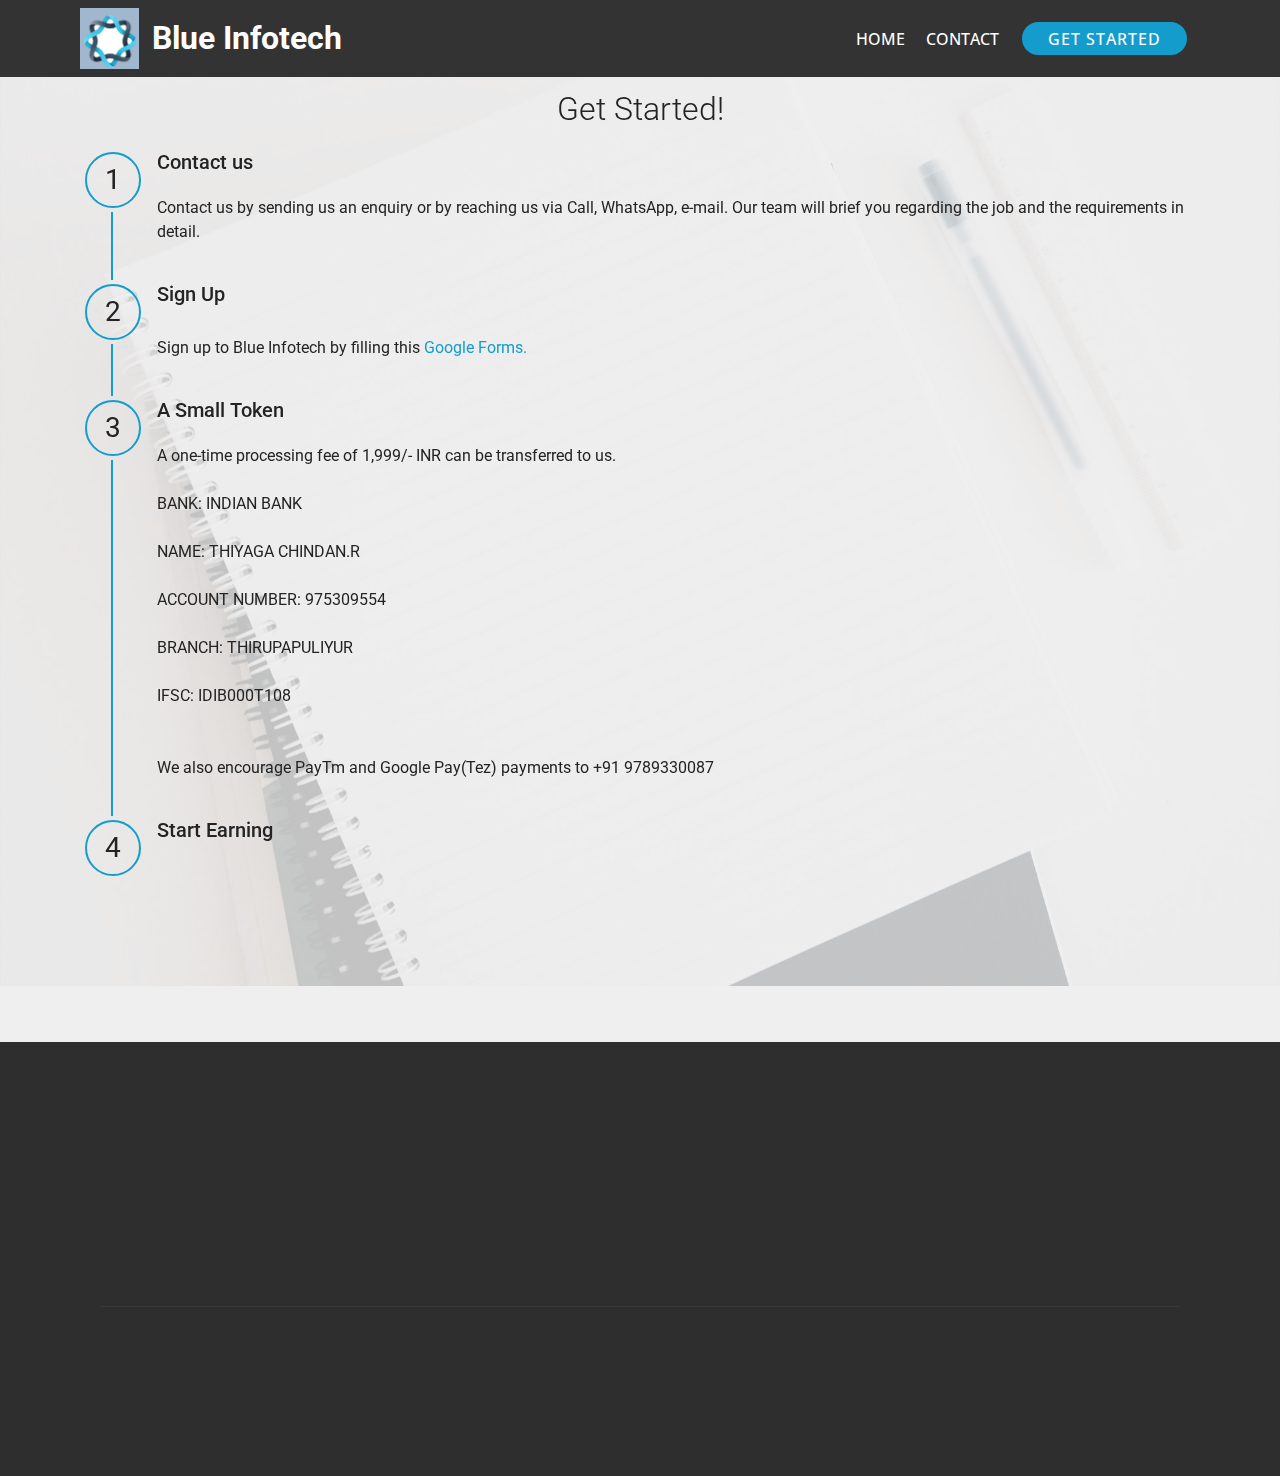
<file: getstarted.html>
<!DOCTYPE html>
<html  >
<head>
  <!-- Site made with Mobirise Website Builder v4.10.8, https://mobirise.com -->
  <meta charset="UTF-8">
  <meta http-equiv="X-UA-Compatible" content="IE=edge">
  <meta name="generator" content="Mobirise v4.10.8, mobirise.com">
  <meta name="viewport" content="width=device-width, initial-scale=1, minimum-scale=1">
  <link rel="shortcut icon" href="assets/images/header-icon-122x125.png" type="image/x-icon">
  <meta name="description" content="Web Page Builder Description">
  
  <title>Get Started</title>
  <link rel="stylesheet" href="assets/tether/tether.min.css">
  <link rel="stylesheet" href="assets/bootstrap/css/bootstrap.min.css">
  <link rel="stylesheet" href="assets/bootstrap/css/bootstrap-grid.min.css">
  <link rel="stylesheet" href="assets/bootstrap/css/bootstrap-reboot.min.css">
  <link rel="stylesheet" href="assets/socicon/css/styles.css">
  <link rel="stylesheet" href="assets/animatecss/animate.min.css">
  <link rel="stylesheet" href="assets/dropdown/css/style.css">
  <link rel="stylesheet" href="assets/theme/css/style.css">
  <link rel="stylesheet" href="assets/mobirise/css/mbr-additional.css" type="text/css">
  
  
  
</head>
<body>
  <section class="menu cid-rUjnAcf2H7" once="menu" id="menu1-c">

    

    <nav class="navbar navbar-expand beta-menu navbar-dropdown align-items-center navbar-fixed-top navbar-toggleable-sm">
        <button class="navbar-toggler navbar-toggler-right" type="button" data-toggle="collapse" data-target="#navbarSupportedContent" aria-controls="navbarSupportedContent" aria-expanded="false" aria-label="Toggle navigation">
            <div class="hamburger">
                <span></span>
                <span></span>
                <span></span>
                <span></span>
            </div>
        </button>
        <div class="menu-logo">
            <div class="navbar-brand">
                <span class="navbar-logo">
                    
                         <a href="#top"><img src="assets/images/header-icon-122x125.png" alt="Mobirise" title="" style="height: 3.8rem;"></a>
                    
                </span>
                <span class="navbar-caption-wrap"><a class="navbar-caption text-white display-2" href="#top">Blue Infotech<br></a></span>
            </div>
        </div>
        <div class="collapse navbar-collapse" id="navbarSupportedContent">
            <ul class="navbar-nav nav-dropdown" data-app-modern-menu="true"><li class="nav-item">
                    <a class="nav-link link text-white display-4" href="index.html#header9-2">
                        
                        HOME</a>
                </li>
                <li class="nav-item"><a class="nav-link link text-white display-4" href="index.html#contacts1-e">
                        
                        CONTACT<br></a></li></ul>
            <div class="navbar-buttons mbr-section-btn"><a class="btn btn-sm btn-primary display-4" href="getstarted.html#step3-k">
                    
                    GET STARTED</a></div>
        </div>
    </nav>
</section>

<section class="engine"><a href="https://mobirise.info/f">simple site maker</a></section><section class="step3 cid-rUjZpTQ9Ox mbr-parallax-background" id="step3-k">

    

    <div class="mbr-overlay" style="opacity: 0.8; background-color: rgb(239, 239, 239);">
    </div>
    
    <div class="container">
        <h2 class="mbr-section-title pb-3 mbr-fonts-style align-center display-2">
            Get Started!</h2>
        
        <div class="media-container-row">
            
            <div class="step-container">
                <div class="card separline pb-4">
                    <div class="step-element d-flex">
                        <div class="step-wrapper pr-3">
                            <div class="step d-flex align-items-center justify-content-center">
                                1
                            </div>
                        </div>          
                        <div class="step-text-content">
                            <h4 class="mbr-step-title pb-3 mbr-fonts-style display-5">Contact us</h4>
                            <p class="mbr-step-text mbr-fonts-style display-7">
                                Contact us by sending us an enquiry or by reaching us via Call, WhatsApp, e-mail. Our team will brief you regarding the job and the requirements in detail.</p>
                        </div>
                    </div>
                </div>

                <div class="card separline pb-4">
                    <div class="step-element d-flex">
                        <div class="step-wrapper pr-3">
                            <div class="step d-flex align-items-center justify-content-center">
                                2
                            </div>
                        </div>          
                        <div class="step-text-content">
                            <h4 class="mbr-step-title pb-3 mbr-fonts-style display-5">Sign Up</h4>
                            <p class="mbr-step-text mbr-fonts-style display-7"></p><p>Sign up to Blue Infotech by filling this <a href="https://forms.gle/cavZQFiNS69PsGgL6" target="_blank">Google Forms.</a></p><p></p>
                        </div>
                    </div>
                </div>

                <div class="card separline pb-4">
                    <div class="step-element d-flex">
                        <div class="step-wrapper pr-3">
                            <div class="step d-flex align-items-center justify-content-center">
                                3
                            </div>
                        </div>          
                        <div class="step-text-content">
                            <h4 class="mbr-step-title pb-3 mbr-fonts-style display-5">A Small Token</h4>
                            <p class="mbr-step-text mbr-fonts-style display-7">A one-time processing fee of 1,999/- INR can be transferred to us.<br><br>BANK:                              INDIAN BANK<br><br>NAME:                             THIYAGA CHINDAN.R<br><br>ACCOUNT NUMBER:    975309554<br><br>BRANCH:                        THIRUPAPULIYUR<br><br>IFSC:                                IDIB000T108<br><br><br>We also encourage PayTm and Google Pay(Tez) payments to +91 9789330087</p>
                        </div>
                    </div>
                </div>

                <div class="card">
                    <div class="step-element d-flex">
                        <div class="step-wrapper pr-3">
                            <div class="step d-flex align-items-center justify-content-center">
                                4
                            </div>
                        </div>          
                        <div class="step-text-content">
                            <h4 class="mbr-step-title pb-3 mbr-fonts-style display-5">Start Earning</h4>
                            <p class="mbr-step-text mbr-fonts-style display-7">Send us a proof of transaction (Bank Slip / Screenshot) to our <a href="https://api.whatsapp.com/send?phone=917305629258&text=&source=&data=" target="_blank">WhatsApp</a> number or <a href="mailto:thiyagagroups@yahoo.com">email id</a>.<br><br>Then we will send you work package database within 24 hours (Survey - Data Entry - Ads Publish).</p>
                        </div>
                    </div>
                </div>

                

                

                

                

                
            </div>
        </div>
    </div>
</section>

<section class="cid-rUjZIPo3zm" id="footer1-l">

    

    

    <div class="container">
        <div class="media-container-row content text-white">
            <div class="col-12 col-md-3">
                <div class="media-wrap">
                    <a href="https://mobirise.co/">
                        <img src="assets/images/header-icon-122x125.png" alt="Mobirise" title="">
                    </a>
                </div>
            </div>
            <div class="col-12 col-md-3 mbr-fonts-style display-7">
                <h5 class="pb-3">Head Office</h5>
                <p class="mbr-text">Blue Infotech<br>No. 167 / 31, 18th Cross,<br>Margosa Road,<br>Malleshwaram West,<br>Bangalore - 560 066</p>
            </div>
            <div class="col-12 col-md-3 mbr-fonts-style display-7">
                <h5 class="pb-3">
                    Branch Office</h5>
                <p class="mbr-text">No. 13, Padaleeshwarar<br>Sannadhi Street, <br>Thirupathipuliyur,<br>Cuddalore - 607 002</p>
            </div>
            <div class="col-12 col-md-3 mbr-fonts-style display-7">
                <h5 class="pb-3">
                    Contact</h5>
                <p class="mbr-text">Tyagu Ramachandran<br>+91 9789330087<br><br><a href="mailto:thiyagagroups@yahoo.com" class="text-primary">thiyagagroups@yahoo.com</a><br></p>
            </div>
        </div>
        <div class="footer-lower">
            <div class="media-container-row">
                <div class="col-sm-12">
                    <hr>
                </div>
            </div>
            <div class="media-container-row mbr-white">
                <div class="col-sm-6 copyright">
                    <p class="mbr-text mbr-fonts-style display-7">
                        © Copyright 2020 Blue Infotech® - All Rights Reserved<br><br>Designed with ❤ by <a href="https://www.modfivelabs.com/" target="_blank" class="text-white">Modfive Labs</a></p>
                </div>
                <div class="col-md-6">
                    <div class="social-list align-right">
                        <div class="soc-item">
                            <a href="https://api.whatsapp.com/send?phone=917305629258&text=&source=&data=" target="_blank">
                                <span class="mbr-iconfont mbr-iconfont-social socicon-whatsapp socicon"></span>
                            </a>
                        </div>
                        <div class="soc-item">
                            <a href="https://www.facebook.com/BlueInfotech/" target="_blank">
                                <span class="mbr-iconfont mbr-iconfont-social socicon-facebook socicon"></span>
                            </a>
                        </div>
                        <div class="soc-item">
                            <a href="https://www.youtube.com/watch?v=ulH8NItCbWM" target="_blank">
                                <span class="mbr-iconfont mbr-iconfont-social socicon-youtube socicon"></span>
                            </a>
                        </div>
                        
                        
                        
                    </div>
                </div>
            </div>
        </div>
    </div>
</section>


  <script src="assets/web/assets/jquery/jquery.min.js"></script>
  <script src="assets/popper/popper.min.js"></script>
  <script src="assets/tether/tether.min.js"></script>
  <script src="assets/bootstrap/js/bootstrap.min.js"></script>
  <script src="assets/parallax/jarallax.min.js"></script>
  <script src="assets/smoothscroll/smooth-scroll.js"></script>
  <script src="assets/touchswipe/jquery.touch-swipe.min.js"></script>
  <script src="assets/viewportchecker/jquery.viewportchecker.js"></script>
  <script src="assets/dropdown/js/nav-dropdown.js"></script>
  <script src="assets/dropdown/js/navbar-dropdown.js"></script>
  <script src="assets/theme/js/script.js"></script>
  
  
 <div id="scrollToTop" class="scrollToTop mbr-arrow-up"><a style="text-align: center;"><i class="mbr-arrow-up-icon mbr-arrow-up-icon-cm cm-icon cm-icon-smallarrow-up"></i></a></div>
    <input name="animation" type="hidden">
  </body>
</html>
</file>
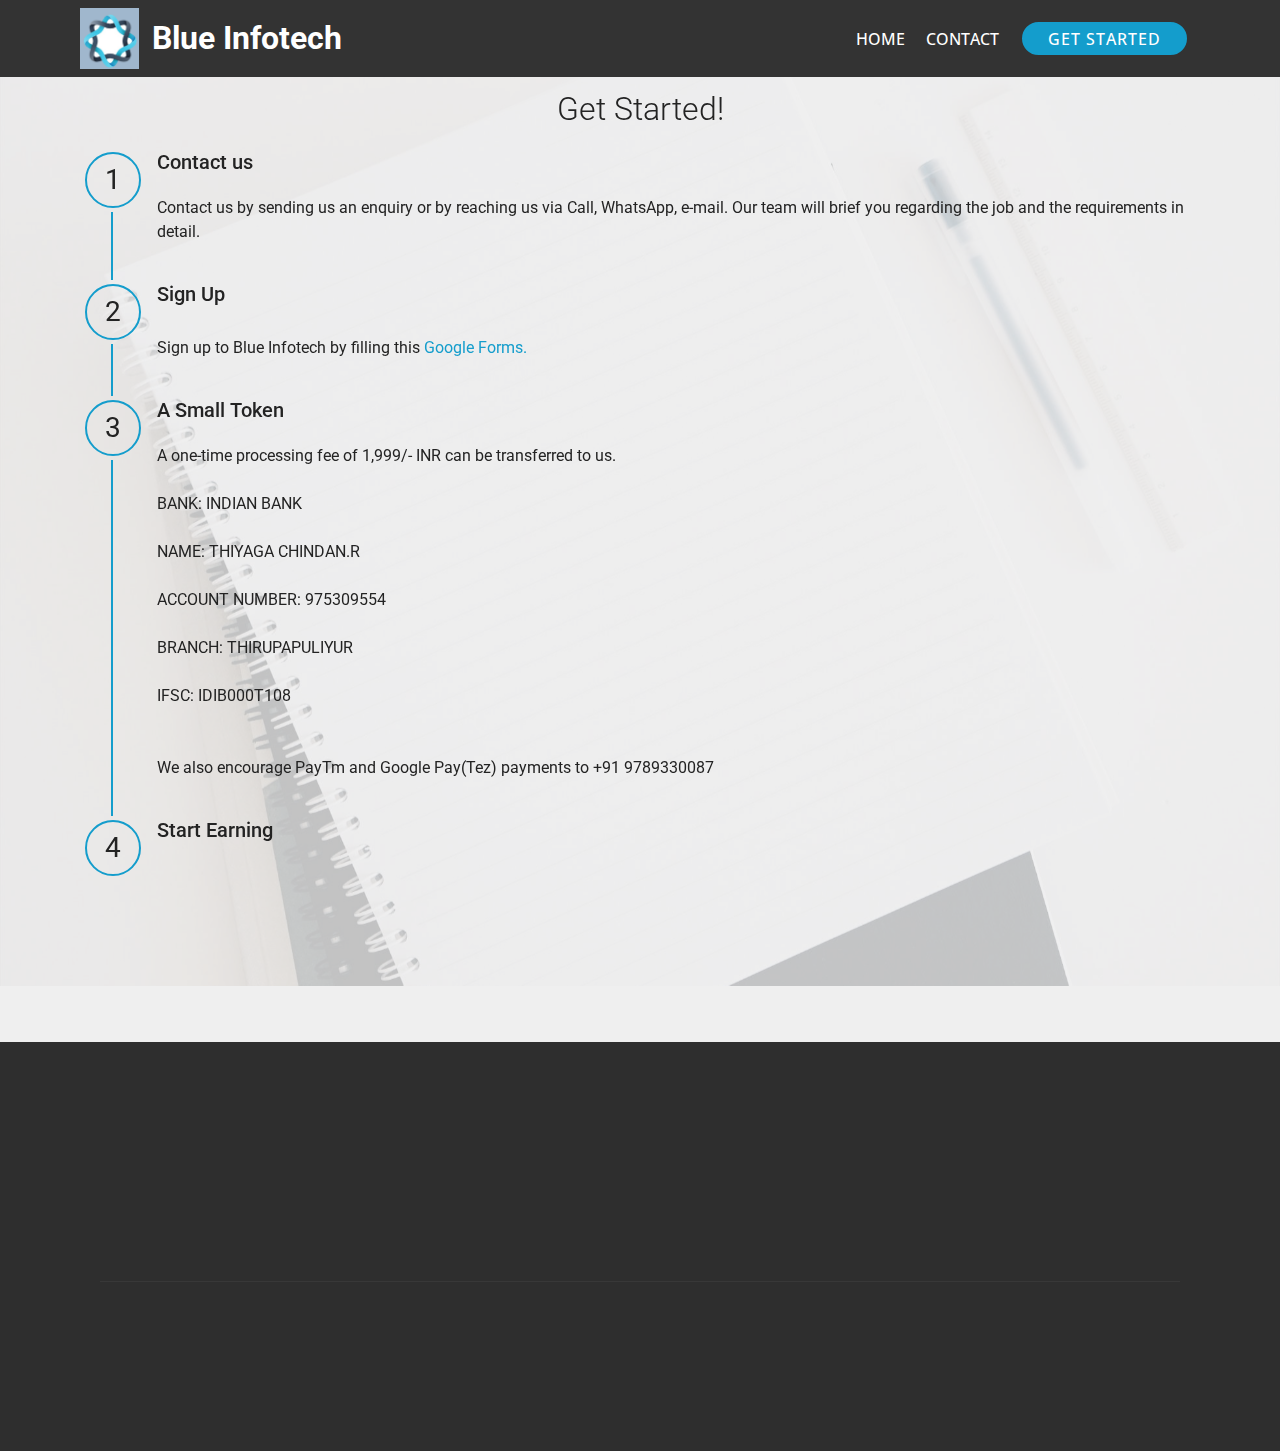
<file: page3.html>
<!DOCTYPE html>
<html  >
<head>
  <!-- Site made with Mobirise Website Builder v4.10.8, https://mobirise.com -->
  <meta charset="UTF-8">
  <meta http-equiv="X-UA-Compatible" content="IE=edge">
  <meta name="generator" content="Mobirise v4.10.8, mobirise.com">
  <meta name="viewport" content="width=device-width, initial-scale=1, minimum-scale=1">
  <link rel="shortcut icon" href="assets/images/header-icon-122x125.png" type="image/x-icon">
  <meta name="description" content="Web Page Builder Description">
  
  <title>Get Started</title>
  <link rel="stylesheet" href="assets/tether/tether.min.css">
  <link rel="stylesheet" href="assets/bootstrap/css/bootstrap.min.css">
  <link rel="stylesheet" href="assets/bootstrap/css/bootstrap-grid.min.css">
  <link rel="stylesheet" href="assets/bootstrap/css/bootstrap-reboot.min.css">
  <link rel="stylesheet" href="assets/socicon/css/styles.css">
  <link rel="stylesheet" href="assets/animatecss/animate.min.css">
  <link rel="stylesheet" href="assets/dropdown/css/style.css">
  <link rel="stylesheet" href="assets/theme/css/style.css">
  <link rel="stylesheet" href="assets/mobirise/css/mbr-additional.css" type="text/css">
  
  
  
</head>
<body>
  <section class="menu cid-rUjnAcf2H7" once="menu" id="menu1-c">

    

    <nav class="navbar navbar-expand beta-menu navbar-dropdown align-items-center navbar-fixed-top navbar-toggleable-sm">
        <button class="navbar-toggler navbar-toggler-right" type="button" data-toggle="collapse" data-target="#navbarSupportedContent" aria-controls="navbarSupportedContent" aria-expanded="false" aria-label="Toggle navigation">
            <div class="hamburger">
                <span></span>
                <span></span>
                <span></span>
                <span></span>
            </div>
        </button>
        <div class="menu-logo">
            <div class="navbar-brand">
                <span class="navbar-logo">
                    
                         <a href="#top"><img src="assets/images/header-icon-122x125.png" alt="Mobirise" title="" style="height: 3.8rem;"></a>
                    
                </span>
                <span class="navbar-caption-wrap"><a class="navbar-caption text-white display-2" href="#top">Blue Infotech<br></a></span>
            </div>
        </div>
        <div class="collapse navbar-collapse" id="navbarSupportedContent">
            <ul class="navbar-nav nav-dropdown" data-app-modern-menu="true"><li class="nav-item">
                    <a class="nav-link link text-white display-4" href="index.html">
                        
                        HOME</a>
                </li>
                <li class="nav-item"><a class="nav-link link text-white display-4" href="index.html#contacts1-e">
                        
                        CONTACT<br></a></li></ul>
            <div class="navbar-buttons mbr-section-btn"><a class="btn btn-sm btn-primary display-4" href="page3.html">
                    
                    GET STARTED</a></div>
        </div>
    </nav>
</section>

<section class="engine"><a href="https://mobirise.info/o">free portfolio site templates</a></section><section class="step3 cid-rUjZpTQ9Ox mbr-parallax-background" id="step3-k">

    

    <div class="mbr-overlay" style="opacity: 0.8; background-color: rgb(239, 239, 239);">
    </div>
    
    <div class="container">
        <h2 class="mbr-section-title pb-3 mbr-fonts-style align-center display-2">
            Get Started!</h2>
        
        <div class="media-container-row">
            
            <div class="step-container">
                <div class="card separline pb-4">
                    <div class="step-element d-flex">
                        <div class="step-wrapper pr-3">
                            <div class="step d-flex align-items-center justify-content-center">
                                1
                            </div>
                        </div>          
                        <div class="step-text-content">
                            <h4 class="mbr-step-title pb-3 mbr-fonts-style display-5">Contact us</h4>
                            <p class="mbr-step-text mbr-fonts-style display-7">
                                Contact us by sending us an enquiry or by reaching us via Call, WhatsApp, e-mail. Our team will brief you regarding the job and the requirements in detail.</p>
                        </div>
                    </div>
                </div>

                <div class="card separline pb-4">
                    <div class="step-element d-flex">
                        <div class="step-wrapper pr-3">
                            <div class="step d-flex align-items-center justify-content-center">
                                2
                            </div>
                        </div>          
                        <div class="step-text-content">
                            <h4 class="mbr-step-title pb-3 mbr-fonts-style display-5">Sign Up</h4>
                            <p class="mbr-step-text mbr-fonts-style display-7"></p><p>Sign up to Blue Infotech by filling this <a href="https://docs.google.com/forms/d/1GjFLtKa_EZ_YuVKks6-CDCTiMCHZDa9_UfCRWrb1FeE/edit" target="_blank">Google Forms.</a></p><p></p>
                        </div>
                    </div>
                </div>

                <div class="card separline pb-4">
                    <div class="step-element d-flex">
                        <div class="step-wrapper pr-3">
                            <div class="step d-flex align-items-center justify-content-center">
                                3
                            </div>
                        </div>          
                        <div class="step-text-content">
                            <h4 class="mbr-step-title pb-3 mbr-fonts-style display-5">A Small Token</h4>
                            <p class="mbr-step-text mbr-fonts-style display-7">A one-time processing fee of 1,999/- INR can be transferred to us.<br><br>BANK:                              INDIAN BANK<br><br>NAME:                             THIYAGA CHINDAN.R<br><br>ACCOUNT NUMBER:    975309554<br><br>BRANCH:                        THIRUPAPULIYUR<br><br>IFSC:                                IDIB000T108<br><br><br>We also encourage PayTm and Google Pay(Tez) payments to +91 9789330087</p>
                        </div>
                    </div>
                </div>

                <div class="card">
                    <div class="step-element d-flex">
                        <div class="step-wrapper pr-3">
                            <div class="step d-flex align-items-center justify-content-center">
                                4
                            </div>
                        </div>          
                        <div class="step-text-content">
                            <h4 class="mbr-step-title pb-3 mbr-fonts-style display-5">Start Earning</h4>
                            <p class="mbr-step-text mbr-fonts-style display-7">Send us a proof of transaction (Bank Slip / Screenshot) to our <a href="https://api.whatsapp.com/send?phone=917305629258&text=&source=&data=" target="_blank">WhatsApp</a> number or <a href="mailto:thiyagagroups@yahoo.com">email id</a>.<br><br>Then we will send you work package database within 24 hours (Survey - Data Entry - Ads Publish).</p>
                        </div>
                    </div>
                </div>

                

                

                

                

                
            </div>
        </div>
    </div>
</section>

<section class="cid-rUjZIPo3zm" id="footer1-l">

    

    

    <div class="container">
        <div class="media-container-row content text-white">
            <div class="col-12 col-md-3">
                <div class="media-wrap">
                    <a href="https://mobirise.co/">
                        <img src="assets/images/header-icon-122x125.png" alt="Mobirise" title="">
                    </a>
                </div>
            </div>
            <div class="col-12 col-md-3 mbr-fonts-style display-7">
                <h5 class="pb-3">Head Office</h5>
                <p class="mbr-text">No. 167 / 31, 18th Cross,<br>Margosa Road,<br>Malleshwaram West,<br>Bangalore - 560 066</p>
            </div>
            <div class="col-12 col-md-3 mbr-fonts-style display-7">
                <h5 class="pb-3">
                    Branch Office</h5>
                <p class="mbr-text">No. 13, Padaleeshwarar<br>Sannadhi Street, <br>Thirupathipuliyur,<br>Cuddalore - 607 002</p>
            </div>
            <div class="col-12 col-md-3 mbr-fonts-style display-7">
                <h5 class="pb-3">
                    Contact</h5>
                <p class="mbr-text">Tyagu Ramachandran<br>+91 9789330087<br><br><a href="mailto:thiyagagroups@yahoo.com" class="text-primary">thiyagagroups@yahoo.com</a><br></p>
            </div>
        </div>
        <div class="footer-lower">
            <div class="media-container-row">
                <div class="col-sm-12">
                    <hr>
                </div>
            </div>
            <div class="media-container-row mbr-white">
                <div class="col-sm-6 copyright">
                    <p class="mbr-text mbr-fonts-style display-7">
                        © Copyright 2020 Blue Infotech® - All Rights Reserved<br><br>Designed with ❤ by <a href="https://www.modfivelabs.com/" target="_blank" class="text-white">Modfive Labs</a></p>
                </div>
                <div class="col-md-6">
                    <div class="social-list align-right">
                        <div class="soc-item">
                            <a href="https://api.whatsapp.com/send?phone=917305629258&text=&source=&data=" target="_blank">
                                <span class="mbr-iconfont mbr-iconfont-social socicon-whatsapp socicon"></span>
                            </a>
                        </div>
                        <div class="soc-item">
                            <a href="https://www.facebook.com/BlueInfotech/" target="_blank">
                                <span class="mbr-iconfont mbr-iconfont-social socicon-facebook socicon"></span>
                            </a>
                        </div>
                        <div class="soc-item">
                            <a href="https://www.youtube.com/watch?v=ulH8NItCbWM" target="_blank">
                                <span class="mbr-iconfont mbr-iconfont-social socicon-youtube socicon"></span>
                            </a>
                        </div>
                        
                        
                        
                    </div>
                </div>
            </div>
        </div>
    </div>
</section>


  <script src="assets/web/assets/jquery/jquery.min.js"></script>
  <script src="assets/popper/popper.min.js"></script>
  <script src="assets/tether/tether.min.js"></script>
  <script src="assets/bootstrap/js/bootstrap.min.js"></script>
  <script src="assets/parallax/jarallax.min.js"></script>
  <script src="assets/smoothscroll/smooth-scroll.js"></script>
  <script src="assets/touchswipe/jquery.touch-swipe.min.js"></script>
  <script src="assets/viewportchecker/jquery.viewportchecker.js"></script>
  <script src="assets/dropdown/js/nav-dropdown.js"></script>
  <script src="assets/dropdown/js/navbar-dropdown.js"></script>
  <script src="assets/theme/js/script.js"></script>
  
  
 <div id="scrollToTop" class="scrollToTop mbr-arrow-up"><a style="text-align: center;"><i class="mbr-arrow-up-icon mbr-arrow-up-icon-cm cm-icon cm-icon-smallarrow-up"></i></a></div>
    <input name="animation" type="hidden">
  </body>
</html>
</file>
<file: assets/web/assets/mobirise-icons/mobirise-icons.css>
@font-face {
  font-family: 'MobiriseIcons';
  src:  url('mobirise-icons.eot?spat4u');
  src:  url('mobirise-icons.eot?spat4u#iefix') format('embedded-opentype'),
    url('mobirise-icons.ttf?spat4u') format('truetype'),
    url('mobirise-icons.woff?spat4u') format('woff'),
    url('mobirise-icons.svg?spat4u#MobiriseIcons') format('svg');
  font-weight: normal;
  font-style: normal;
}

[class^="mbri-"], [class*=" mbri-"] {
  /* use !important to prevent issues with browser extensions that change fonts */
  font-family: MobiriseIcons !important;
  speak: none;
  font-style: normal;
  font-weight: normal;
  font-variant: normal;
  text-transform: none;
  line-height: 1;

  /* Better Font Rendering =========== */
  -webkit-font-smoothing: antialiased;
  -moz-osx-font-smoothing: grayscale;
}

.mbri-add-submenu:before {
  content: "\e900";
}
.mbri-alert:before {
  content: "\e901";
}
.mbri-align-center:before {
  content: "\e902";
}
.mbri-align-justify:before {
  content: "\e903";
}
.mbri-align-left:before {
  content: "\e904";
}
.mbri-align-right:before {
  content: "\e905";
}
.mbri-android:before {
  content: "\e906";
}
.mbri-apple:before {
  content: "\e907";
}
.mbri-arrow-down:before {
  content: "\e908";
}
.mbri-arrow-next:before {
  content: "\e909";
}
.mbri-arrow-prev:before {
  content: "\e90a";
}
.mbri-arrow-up:before {
  content: "\e90b";
}
.mbri-bold:before {
  content: "\e90c";
}
.mbri-bookmark:before {
  content: "\e90d";
}
.mbri-bootstrap:before {
  content: "\e90e";
}
.mbri-briefcase:before {
  content: "\e90f";
}
.mbri-browse:before {
  content: "\e910";
}
.mbri-bulleted-list:before {
  content: "\e911";
}
.mbri-calendar:before {
  content: "\e912";
}
.mbri-camera:before {
  content: "\e913";
}
.mbri-cart-add:before {
  content: "\e914";
}
.mbri-cart-full:before {
  content: "\e915";
}
.mbri-cash:before {
  content: "\e916";
}
.mbri-change-style:before {
  content: "\e917";
}
.mbri-chat:before {
  content: "\e918";
}
.mbri-clock:before {
  content: "\e919";
}
.mbri-close:before {
  content: "\e91a";
}
.mbri-cloud:before {
  content: "\e91b";
}
.mbri-code:before {
  content: "\e91c";
}
.mbri-contact-form:before {
  content: "\e91d";
}
.mbri-credit-card:before {
  content: "\e91e";
}
.mbri-cursor-click:before {
  content: "\e91f";
}
.mbri-cust-feedback:before {
  content: "\e920";
}
.mbri-database:before {
  content: "\e921";
}
.mbri-delivery:before {
  content: "\e922";
}
.mbri-desktop:before {
  content: "\e923";
}
.mbri-devices:before {
  content: "\e924";
}
.mbri-down:before {
  content: "\e925";
}
.mbri-download:before {
  content: "\e989";
}
.mbri-drag-n-drop:before {
  content: "\e927";
}
.mbri-drag-n-drop2:before {
  content: "\e928";
}
.mbri-edit:before {
  content: "\e929";
}
.mbri-edit2:before {
  content: "\e92a";
}
.mbri-error:before {
  content: "\e92b";
}
.mbri-extension:before {
  content: "\e92c";
}
.mbri-features:before {
  content: "\e92d";
}
.mbri-file:before {
  content: "\e92e";
}
.mbri-flag:before {
  content: "\e92f";
}
.mbri-folder:before {
  content: "\e930";
}
.mbri-gift:before {
  content: "\e931";
}
.mbri-github:before {
  content: "\e932";
}
.mbri-globe:before {
  content: "\e933";
}
.mbri-globe-2:before {
  content: "\e934";
}
.mbri-growing-chart:before {
  content: "\e935";
}
.mbri-hearth:before {
  content: "\e936";
}
.mbri-help:before {
  content: "\e937";
}
.mbri-home:before {
  content: "\e938";
}
.mbri-hot-cup:before {
  content: "\e939";
}
.mbri-idea:before {
  content: "\e93a";
}
.mbri-image-gallery:before {
  content: "\e93b";
}
.mbri-image-slider:before {
  content: "\e93c";
}
.mbri-info:before {
  content: "\e93d";
}
.mbri-italic:before {
  content: "\e93e";
}
.mbri-key:before {
  content: "\e93f";
}
.mbri-laptop:before {
  content: "\e940";
}
.mbri-layers:before {
  content: "\e941";
}
.mbri-left-right:before {
  content: "\e942";
}
.mbri-left:before {
  content: "\e943";
}
.mbri-letter:before {
  content: "\e944";
}
.mbri-like:before {
  content: "\e945";
}
.mbri-link:before {
  content: "\e946";
}
.mbri-lock:before {
  content: "\e947";
}
.mbri-login:before {
  content: "\e948";
}
.mbri-logout:before {
  content: "\e949";
}
.mbri-magic-stick:before {
  content: "\e94a";
}
.mbri-map-pin:before {
  content: "\e94b";
}
.mbri-menu:before {
  content: "\e94c";
}
.mbri-mobile:before {
  content: "\e94d";
}
.mbri-mobile2:before {
  content: "\e94e";
}
.mbri-mobirise:before {
  content: "\e94f";
}
.mbri-more-horizontal:before {
  content: "\e950";
}
.mbri-more-vertical:before {
  content: "\e951";
}
.mbri-music:before {
  content: "\e952";
}
.mbri-new-file:before {
  content: "\e953";
}
.mbri-numbered-list:before {
  content: "\e954";
}
.mbri-opened-folder:before {
  content: "\e955";
}
.mbri-pages:before {
  content: "\e956";
}
.mbri-paper-plane:before {
  content: "\e957";
}
.mbri-paperclip:before {
  content: "\e958";
}
.mbri-photo:before {
  content: "\e959";
}
.mbri-photos:before {
  content: "\e95a";
}
.mbri-pin:before {
  content: "\e95b";
}
.mbri-play:before {
  content: "\e95c";
}
.mbri-plus:before {
  content: "\e95d";
}
.mbri-preview:before {
  content: "\e95e";
}
.mbri-print:before {
  content: "\e95f";
}
.mbri-protect:before {
  content: "\e960";
}
.mbri-question:before {
  content: "\e961";
}
.mbri-quote-left:before {
  content: "\e962";
}
.mbri-quote-right:before {
  content: "\e963";
}
.mbri-refresh:before {
  content: "\e964";
}
.mbri-responsive:before {
  content: "\e965";
}
.mbri-right:before {
  content: "\e966";
}
.mbri-rocket:before {
  content: "\e967";
}
.mbri-sad-face:before {
  content: "\e968";
}
.mbri-sale:before {
  content: "\e969";
}
.mbri-save:before {
  content: "\e96a";
}
.mbri-search:before {
  content: "\e96b";
}
.mbri-setting:before {
  content: "\e96c";
}
.mbri-setting2:before {
  content: "\e96d";
}
.mbri-setting3:before {
  content: "\e96e";
}
.mbri-share:before {
  content: "\e96f";
}
.mbri-shopping-bag:before {
  content: "\e970";
}
.mbri-shopping-basket:before {
  content: "\e971";
}
.mbri-shopping-cart:before {
  content: "\e972";
}
.mbri-sites:before {
  content: "\e973";
}
.mbri-smile-face:before {
  content: "\e974";
}
.mbri-speed:before {
  content: "\e975";
}
.mbri-star:before {
  content: "\e976";
}
.mbri-success:before {
  content: "\e977";
}
.mbri-sun:before {
  content: "\e978";
}
.mbri-sun2:before {
  content: "\e979";
}
.mbri-tablet:before {
  content: "\e97a";
}
.mbri-tablet-vertical:before {
  content: "\e97b";
}
.mbri-target:before {
  content: "\e97c";
}
.mbri-timer:before {
  content: "\e97d";
}
.mbri-to-ftp:before {
  content: "\e97e";
}
.mbri-to-local-drive:before {
  content: "\e97f";
}
.mbri-touch-swipe:before {
  content: "\e980";
}
.mbri-touch:before {
  content: "\e981";
}
.mbri-trash:before {
  content: "\e982";
}
.mbri-underline:before {
  content: "\e983";
}
.mbri-unlink:before {
  content: "\e984";
}
.mbri-unlock:before {
  content: "\e985";
}
.mbri-up-down:before {
  content: "\e986";
}
.mbri-up:before {
  content: "\e987";
}
.mbri-update:before {
  content: "\e988";
}
.mbri-upload:before {
 content: "\e926"; 
}
.mbri-user:before {
  content: "\e98a";
}
.mbri-user2:before {
  content: "\e98b";
}
.mbri-users:before {
  content: "\e98c";
}
.mbri-video:before {
  content: "\e98d";
}
.mbri-video-play:before {
  content: "\e98e";
}
.mbri-watch:before {
  content: "\e98f";
}
.mbri-website-theme:before {
  content: "\e990";
}
.mbri-wifi:before {
  content: "\e991";
}
.mbri-windows:before {
  content: "\e992";
}
.mbri-zoom-out:before {
  content: "\e993";
}
.mbri-redo:before {
  content: "\e994";
}
.mbri-undo:before {
  content: "\e995";
}
</file>
<file: assets/dropdown/css/style.css>
.navbar-dropdown {
  left: 0;
  padding: 0;
  position: absolute;
  right: 0;
  top: 0;
  transition: all 0.45s ease;
  z-index: 1030;
  background: #282828; }
  .navbar-dropdown .navbar-logo {
    margin-right: 0.8rem;
    transition: margin 0.3s ease-in-out;
    vertical-align: middle; }
    .navbar-dropdown .navbar-logo img {
      height: 3.125rem;
      transition: all 0.3s ease-in-out; }
    .navbar-dropdown .navbar-logo.mbr-iconfont {
      font-size: 3.125rem;
      line-height: 3.125rem; }
  .navbar-dropdown .navbar-caption {
    font-weight: 700;
    white-space: normal;
    vertical-align: -4px;
    line-height: 3.125rem !important; }
    .navbar-dropdown .navbar-caption, .navbar-dropdown .navbar-caption:hover {
      color: inherit;
      text-decoration: none; }
  .navbar-dropdown .mbr-iconfont + .navbar-caption {
    vertical-align: -1px; }
  .navbar-dropdown.navbar-fixed-top {
    position: fixed; }
  .navbar-dropdown .navbar-brand span {
    vertical-align: -4px; }
  .navbar-dropdown.bg-color.transparent {
    background: none; }
  .navbar-dropdown.navbar-short .navbar-brand {
    padding: 0.625rem 0; }
    .navbar-dropdown.navbar-short .navbar-brand span {
      vertical-align: -1px; }
  .navbar-dropdown.navbar-short .navbar-caption {
    line-height: 2.375rem !important;
    vertical-align: -2px; }
  .navbar-dropdown.navbar-short .navbar-logo {
    margin-right: 0.5rem; }
    .navbar-dropdown.navbar-short .navbar-logo img {
      height: 2.375rem; }
    .navbar-dropdown.navbar-short .navbar-logo.mbr-iconfont {
      font-size: 2.375rem;
      line-height: 2.375rem; }
  .navbar-dropdown.navbar-short .mbr-table-cell {
    height: 3.625rem; }
  .navbar-dropdown .navbar-close {
    left: 0.6875rem;
    position: fixed;
    top: 0.75rem;
    z-index: 1000; }
  .navbar-dropdown .hamburger-icon {
    content: "";
    display: inline-block;
    vertical-align: middle;
    width: 16px;
    -webkit-box-shadow: 0 -6px 0 1px #282828,0 0 0 1px #282828,0 6px 0 1px #282828;
    -moz-box-shadow: 0 -6px 0 1px #282828,0 0 0 1px #282828,0 6px 0 1px #282828;
    box-shadow: 0 -6px 0 1px #282828,0 0 0 1px #282828,0 6px 0 1px #282828; }

.dropdown-menu .dropdown-toggle[data-toggle="dropdown-submenu"]::after {
  border-bottom: 0.35em solid transparent;
  border-left: 0.35em solid;
  border-right: 0;
  border-top: 0.35em solid transparent;
  margin-left: 0.3rem; }

.dropdown-menu .dropdown-item:focus {
  outline: 0; }

.nav-dropdown {
  font-size: 0.75rem;
  font-weight: 500;
  height: auto !important; }
  .nav-dropdown .nav-btn {
    padding-left: 1rem; }
  .nav-dropdown .link {
    margin: .667em 1.667em;
    font-weight: 500;
    padding: 0;
    transition: color .2s ease-in-out; }
    .nav-dropdown .link.dropdown-toggle {
      margin-right: 2.583em; }
      .nav-dropdown .link.dropdown-toggle::after {
        margin-left: .25rem;
        border-top: 0.35em solid;
        border-right: 0.35em solid transparent;
        border-left: 0.35em solid transparent;
        border-bottom: 0; }
      .nav-dropdown .link.dropdown-toggle[aria-expanded="true"] {
        margin: 0;
        padding: 0.667em 3.263em  0.667em 1.667em; }
  .nav-dropdown .link::after,
  .nav-dropdown .dropdown-item::after {
    color: inherit; }
  .nav-dropdown .btn {
    font-size: 0.75rem;
    font-weight: 700;
    letter-spacing: 0;
    margin-bottom: 0;
    padding-left: 1.25rem;
    padding-right: 1.25rem; }
  .nav-dropdown .dropdown-menu {
    border-radius: 0;
    border: 0;
    left: 0;
    margin: 0;
    padding-bottom: 1.25rem;
    padding-top: 1.25rem;
    position: relative; }
  .nav-dropdown .dropdown-submenu {
    margin-left: 0.125rem;
    top: 0; }
  .nav-dropdown .dropdown-item {
    font-weight: 500;
    line-height: 2;
    padding: 0.3846em 4.615em 0.3846em 1.5385em;
    position: relative;
    transition: color .2s ease-in-out, background-color .2s ease-in-out; }
    .nav-dropdown .dropdown-item::after {
      margin-top: -0.3077em;
      position: absolute;
      right: 1.1538em;
      top: 50%; }
    .nav-dropdown .dropdown-item:focus, .nav-dropdown .dropdown-item:hover {
      background: none; }

@media (max-width: 767px) {
  .nav-dropdown.navbar-toggleable-sm {
    bottom: 0;
    display: none;
    left: 0;
    overflow-x: hidden;
    position: fixed;
    top: 0;
    transform: translateX(-100%);
    -ms-transform: translateX(-100%);
    -webkit-transform: translateX(-100%);
    width: 18.75rem;
    z-index: 999; } }
.nav-dropdown.navbar-toggleable-xl {
  bottom: 0;
  display: none;
  left: 0;
  overflow-x: hidden;
  position: fixed;
  top: 0;
  transform: translateX(-100%);
  -ms-transform: translateX(-100%);
  -webkit-transform: translateX(-100%);
  width: 18.75rem;
  z-index: 999; }

.nav-dropdown-sm {
  display: block !important;
  overflow-x: hidden;
  overflow: auto;
  padding-top: 3.875rem; }
  .nav-dropdown-sm::after {
    content: "";
    display: block;
    height: 3rem;
    width: 100%; }
  .nav-dropdown-sm.collapse.in ~ .navbar-close {
    display: block !important; }
  .nav-dropdown-sm.collapsing, .nav-dropdown-sm.collapse.in {
    transform: translateX(0);
    -ms-transform: translateX(0);
    -webkit-transform: translateX(0);
    transition: all 0.25s ease-out;
    -webkit-transition: all 0.25s ease-out;
    background: #282828; }
  .nav-dropdown-sm.collapsing[aria-expanded="false"] {
    transform: translateX(-100%);
    -ms-transform: translateX(-100%);
    -webkit-transform: translateX(-100%); }
  .nav-dropdown-sm .nav-item {
    display: block;
    margin-left: 0 !important;
    padding-left: 0; }
  .nav-dropdown-sm .link,
  .nav-dropdown-sm .dropdown-item {
    border-top: 1px dotted rgba(255, 255, 255, 0.1);
    font-size: 0.8125rem;
    line-height: 1.6;
    margin: 0 !important;
    padding: 0.875rem 2.4rem 0.875rem 1.5625rem !important;
    position: relative;
    white-space: normal; }
    .nav-dropdown-sm .link:focus, .nav-dropdown-sm .link:hover,
    .nav-dropdown-sm .dropdown-item:focus,
    .nav-dropdown-sm .dropdown-item:hover {
      background: rgba(0, 0, 0, 0.2) !important;
      color: #c0a375; }
  .nav-dropdown-sm .nav-btn {
    position: relative;
    padding: 1.5625rem 1.5625rem 0 1.5625rem; }
    .nav-dropdown-sm .nav-btn::before {
      border-top: 1px dotted rgba(255, 255, 255, 0.1);
      content: "";
      left: 0;
      position: absolute;
      top: 0;
      width: 100%; }
    .nav-dropdown-sm .nav-btn + .nav-btn {
      padding-top: 0.625rem; }
      .nav-dropdown-sm .nav-btn + .nav-btn::before {
        display: none; }
  .nav-dropdown-sm .btn {
    padding: 0.625rem 0; }
  .nav-dropdown-sm .dropdown-toggle[data-toggle="dropdown-submenu"]::after {
    margin-left: .25rem;
    border-top: 0.35em solid;
    border-right: 0.35em solid transparent;
    border-left: 0.35em solid transparent;
    border-bottom: 0; }
  .nav-dropdown-sm .dropdown-toggle[data-toggle="dropdown-submenu"][aria-expanded="true"]::after {
    border-top: 0;
    border-right: 0.35em solid transparent;
    border-left: 0.35em solid transparent;
    border-bottom: 0.35em solid; }
  .nav-dropdown-sm .dropdown-menu {
    margin: 0;
    padding: 0;
    position: relative;
    top: 0;
    left: 0;
    width: 100%;
    border: 0;
    float: none;
    border-radius: 0;
    background: none; }
  .nav-dropdown-sm .dropdown-submenu {
    left: 100%;
    margin-left: 0.125rem;
    margin-top: -1.25rem;
    top: 0; }

.navbar-toggleable-sm .nav-dropdown .dropdown-menu {
  position: absolute; }

.navbar-toggleable-sm .nav-dropdown .dropdown-submenu {
  left: 100%;
  margin-left: 0.125rem;
  margin-top: -1.25rem;
  top: 0; }

.navbar-toggleable-sm.opened .nav-dropdown .dropdown-menu {
  position: relative; }

.navbar-toggleable-sm.opened .nav-dropdown .dropdown-submenu {
  left: 0;
  margin-left: 00rem;
  margin-top: 0rem;
  top: 0; }

.is-builder .nav-dropdown.collapsing {
  transition: none !important; }

/*# sourceMappingURL=style.css.map */
</file>
<file: assets/socicon/css/styles.css>
@charset "UTF-8";

@font-face {
  font-family: "socicon";
  src:url("../fonts/socicon.eot");
  src:url("../fonts/socicon.eot?#iefix") format("embedded-opentype"),
    url("../fonts/socicon.woff") format("woff"),
    url("../fonts/socicon.ttf") format("truetype"),
    url("../fonts/socicon.svg#socicon") format("svg");
  font-weight: normal;
  font-style: normal;

}

[data-icon]:before {
  font-family: "socicon" !important;
  content: attr(data-icon);
  font-style: normal !important;
  font-weight: normal !important;
  font-variant: normal !important;
  text-transform: none !important;
  speak: none;
  line-height: 1;
  -webkit-font-smoothing: antialiased;
  -moz-osx-font-smoothing: grayscale;
}

[class^="socicon-"]:before,
[class*=" socicon-"]:before {
  font-family: "socicon" !important;
  font-style: normal !important;
  font-weight: normal !important;
  font-variant: normal !important;
  text-transform: none !important;
  speak: none;
  line-height: 1;
  -webkit-font-smoothing: antialiased;
  -moz-osx-font-smoothing: grayscale;
}

.socicon-modelmayhem:before {
  content: "\e000";
}
.socicon-mixcloud:before {
  content: "\e001";
}
.socicon-drupal:before {
  content: "\e002";
}
.socicon-swarm:before {
  content: "\e003";
}
.socicon-istock:before {
  content: "\e004";
}
.socicon-yammer:before {
  content: "\e005";
}
.socicon-ello:before {
  content: "\e006";
}
.socicon-stackoverflow:before {
  content: "\e007";
}
.socicon-persona:before {
  content: "\e008";
}
.socicon-triplej:before {
  content: "\e009";
}
.socicon-houzz:before {
  content: "\e00a";
}
.socicon-rss:before {
  content: "\e00b";
}
.socicon-paypal:before {
  content: "\e00c";
}
.socicon-odnoklassniki:before {
  content: "\e00d";
}
.socicon-airbnb:before {
  content: "\e00e";
}
.socicon-periscope:before {
  content: "\e00f";
}
.socicon-outlook:before {
  content: "\e010";
}
.socicon-coderwall:before {
  content: "\e011";
}
.socicon-tripadvisor:before {
  content: "\e012";
}
.socicon-appnet:before {
  content: "\e013";
}
.socicon-goodreads:before {
  content: "\e014";
}
.socicon-tripit:before {
  content: "\e015";
}
.socicon-lanyrd:before {
  content: "\e016";
}
.socicon-slideshare:before {
  content: "\e017";
}
.socicon-buffer:before {
  content: "\e018";
}
.socicon-disqus:before {
  content: "\e019";
}
.socicon-vkontakte:before {
  content: "\e01a";
}
.socicon-whatsapp:before {
  content: "\e01b";
}
.socicon-patreon:before {
  content: "\e01c";
}
.socicon-storehouse:before {
  content: "\e01d";
}
.socicon-pocket:before {
  content: "\e01e";
}
.socicon-mail:before {
  content: "\e01f";
}
.socicon-blogger:before {
  content: "\e020";
}
.socicon-technorati:before {
  content: "\e021";
}
.socicon-reddit:before {
  content: "\e022";
}
.socicon-dribbble:before {
  content: "\e023";
}
.socicon-stumbleupon:before {
  content: "\e024";
}
.socicon-digg:before {
  content: "\e025";
}
.socicon-envato:before {
  content: "\e026";
}
.socicon-behance:before {
  content: "\e027";
}
.socicon-delicious:before {
  content: "\e028";
}
.socicon-deviantart:before {
  content: "\e029";
}
.socicon-forrst:before {
  content: "\e02a";
}
.socicon-play:before {
  content: "\e02b";
}
.socicon-zerply:before {
  content: "\e02c";
}
.socicon-wikipedia:before {
  content: "\e02d";
}
.socicon-apple:before {
  content: "\e02e";
}
.socicon-flattr:before {
  content: "\e02f";
}
.socicon-github:before {
  content: "\e030";
}
.socicon-renren:before {
  content: "\e031";
}
.socicon-friendfeed:before {
  content: "\e032";
}
.socicon-newsvine:before {
  content: "\e033";
}
.socicon-identica:before {
  content: "\e034";
}
.socicon-bebo:before {
  content: "\e035";
}
.socicon-zynga:before {
  content: "\e036";
}
.socicon-steam:before {
  content: "\e037";
}
.socicon-xbox:before {
  content: "\e038";
}
.socicon-windows:before {
  content: "\e039";
}
.socicon-qq:before {
  content: "\e03a";
}
.socicon-douban:before {
  content: "\e03b";
}
.socicon-meetup:before {
  content: "\e03c";
}
.socicon-playstation:before {
  content: "\e03d";
}
.socicon-android:before {
  content: "\e03e";
}
.socicon-snapchat:before {
  content: "\e03f";
}
.socicon-twitter:before {
  content: "\e040";
}
.socicon-facebook:before {
  content: "\e041";
}
.socicon-googleplus:before {
  content: "\e042";
}
.socicon-pinterest:before {
  content: "\e043";
}
.socicon-foursquare:before {
  content: "\e044";
}
.socicon-yahoo:before {
  content: "\e045";
}
.socicon-skype:before {
  content: "\e046";
}
.socicon-yelp:before {
  content: "\e047";
}
.socicon-feedburner:before {
  content: "\e048";
}
.socicon-linkedin:before {
  content: "\e049";
}
.socicon-viadeo:before {
  content: "\e04a";
}
.socicon-xing:before {
  content: "\e04b";
}
.socicon-myspace:before {
  content: "\e04c";
}
.socicon-soundcloud:before {
  content: "\e04d";
}
.socicon-spotify:before {
  content: "\e04e";
}
.socicon-grooveshark:before {
  content: "\e04f";
}
.socicon-lastfm:before {
  content: "\e050";
}
.socicon-youtube:before {
  content: "\e051";
}
.socicon-vimeo:before {
  content: "\e052";
}
.socicon-dailymotion:before {
  content: "\e053";
}
.socicon-vine:before {
  content: "\e054";
}
.socicon-flickr:before {
  content: "\e055";
}
.socicon-500px:before {
  content: "\e056";
}
.socicon-wordpress:before {
  content: "\e058";
}
.socicon-tumblr:before {
  content: "\e059";
}
.socicon-twitch:before {
  content: "\e05a";
}
.socicon-8tracks:before {
  content: "\e05b";
}
.socicon-amazon:before {
  content: "\e05c";
}
.socicon-icq:before {
  content: "\e05d";
}
.socicon-smugmug:before {
  content: "\e05e";
}
.socicon-ravelry:before {
  content: "\e05f";
}
.socicon-weibo:before {
  content: "\e060";
}
.socicon-baidu:before {
  content: "\e061";
}
.socicon-angellist:before {
  content: "\e062";
}
.socicon-ebay:before {
  content: "\e063";
}
.socicon-imdb:before {
  content: "\e064";
}
.socicon-stayfriends:before {
  content: "\e065";
}
.socicon-residentadvisor:before {
  content: "\e066";
}
.socicon-google:before {
  content: "\e067";
}
.socicon-yandex:before {
  content: "\e068";
}
.socicon-sharethis:before {
  content: "\e069";
}
.socicon-bandcamp:before {
  content: "\e06a";
}
.socicon-itunes:before {
  content: "\e06b";
}
.socicon-deezer:before {
  content: "\e06c";
}
.socicon-telegram:before {
  content: "\e06e";
}
.socicon-openid:before {
  content: "\e06f";
}
.socicon-amplement:before {
  content: "\e070";
}
.socicon-viber:before {
  content: "\e071";
}
.socicon-zomato:before {
  content: "\e072";
}
.socicon-draugiem:before {
  content: "\e074";
}
.socicon-endomodo:before {
  content: "\e075";
}
.socicon-filmweb:before {
  content: "\e076";
}
.socicon-stackexchange:before {
  content: "\e077";
}
.socicon-wykop:before {
  content: "\e078";
}
.socicon-teamspeak:before {
  content: "\e079";
}
.socicon-teamviewer:before {
  content: "\e07a";
}
.socicon-ventrilo:before {
  content: "\e07b";
}
.socicon-younow:before {
  content: "\e07c";
}
.socicon-raidcall:before {
  content: "\e07d";
}
.socicon-mumble:before {
  content: "\e07e";
}
.socicon-medium:before {
  content: "\e06d";
}
.socicon-bebee:before {
  content: "\e07f";
}
.socicon-hitbox:before {
  content: "\e080";
}
.socicon-reverbnation:before {
  content: "\e081";
}
.socicon-formulr:before {
  content: "\e082";
}
.socicon-instagram:before {
  content: "\e057";
}
.socicon-battlenet:before {
  content: "\e083";
}
.socicon-chrome:before {
  content: "\e084";
}
.socicon-discord:before {
  content: "\e086";
}
.socicon-issuu:before {
  content: "\e087";
}
.socicon-macos:before {
  content: "\e088";
}
.socicon-firefox:before {
  content: "\e089";
}
.socicon-opera:before {
  content: "\e08d";
}
.socicon-keybase:before {
  content: "\e090";
}
.socicon-alliance:before {
  content: "\e091";
}
.socicon-livejournal:before {
  content: "\e092";
}
.socicon-googlephotos:before {
  content: "\e093";
}
.socicon-horde:before {
  content: "\e094";
}
.socicon-etsy:before {
  content: "\e095";
}
.socicon-zapier:before {
  content: "\e096";
}
.socicon-google-scholar:before {
  content: "\e097";
}
.socicon-researchgate:before {
  content: "\e098";
}
.socicon-wechat:before {
  content: "\e099";
}
.socicon-strava:before {
  content: "\e09a";
}
.socicon-line:before {
  content: "\e09b";
}
.socicon-lyft:before {
  content: "\e09c";
}
.socicon-uber:before {
  content: "\e09d";
}
.socicon-songkick:before {
  content: "\e09e";
}
.socicon-viewbug:before {
  content: "\e09f";
}
.socicon-googlegroups:before {
  content: "\e0a0";
}
.socicon-quora:before {
  content: "\e073";
}
.socicon-diablo:before {
  content: "\e085";
}
.socicon-blizzard:before {
  content: "\e0a1";
}
.socicon-hearthstone:before {
  content: "\e08b";
}
.socicon-heroes:before {
  content: "\e08a";
}
.socicon-overwatch:before {
  content: "\e08c";
}
.socicon-warcraft:before {
  content: "\e08e";
}
.socicon-starcraft:before {
  content: "\e08f";
}
.socicon-beam:before {
  content: "\e0a2";
}
.socicon-curse:before {
  content: "\e0a3";
}
.socicon-player:before {
  content: "\e0a4";
}
.socicon-streamjar:before {
  content: "\e0a5";
}
.socicon-nintendo:before {
  content: "\e0a6";
}
.socicon-hellocoton:before {
  content: "\e0a7";
}
</file>
<file: assets/theme/css/style.css>
/*!
 * Mobirise v4 theme (https://mobirise.com/)
 * Copyright 2017 Mobirise
 */
section {
  background-color: #eeeeee;
}

section,
.container,
.container-fluid {
  position: relative;
  word-wrap: break-word;
}

a.mbr-iconfont:hover {
  text-decoration: none;
}

.article .lead p, .article .lead ul, .article .lead ol, .article .lead pre, .article .lead blockquote {
  margin-bottom: 0;
}

a {
  font-style: normal;
  font-weight: 400;
  cursor: pointer;
}

a, a:hover {
  text-decoration: none;
}

figure {
  margin-bottom: 0;
}

body {
  color: #232323;
}

h1, h2, h3, h4, h5, h6,
.h1, .h2, .h3, .h4, .h5, .h6,
.display-1, .display-2, .display-3, .display-4 {
  line-height: 1;
  word-break: break-word;
  word-wrap: break-word;
}

b, strong {
  font-weight: bold;
}

blockquote {
  padding: 10px 0 10px 20px;
  position: relative;
  border-left: 2px solid;
  border-color: #ff3366;
}

input:-webkit-autofill, input:-webkit-autofill:hover, input:-webkit-autofill:focus, input:-webkit-autofill:active {
  transition-delay: 9999s;
  transition-property: background-color, color;
}

textarea[type="hidden"] {
  display: none;
}

body {
  position: relative;
}

section {
  background-position: 50% 50%;
  background-repeat: no-repeat;
  background-size: cover;
}

section .mbr-background-video,
section .mbr-background-video-preview {
  position: absolute;
  bottom: 0;
  left: 0;
  right: 0;
  top: 0;
}

.hidden {
  visibility: hidden;
}

.mbr-z-index20 {
  z-index: 20;
}

/*! Base colors */
.mbr-white {
  color: #ffffff;
}

.mbr-black {
  color: #000000;
}

.mbr-bg-white {
  background-color: #ffffff;
}

.mbr-bg-black {
  background-color: #000000;
}

/*! Text-aligns */
.align-left {
  text-align: left;
}

.align-center {
  text-align: center;
}

.align-right {
  text-align: right;
}

@media (max-width: 767px) {
  .align-left, .align-center, .align-right, .mbr-section-btn, .mbr-section-title {
    text-align: center;
  }
}

/*! Font-weight  */
.mbr-light {
  font-weight: 300;
}

.mbr-regular {
  font-weight: 400;
}

.mbr-semibold {
  font-weight: 500;
}

.mbr-bold {
  font-weight: 700;
}

/*! Media  */
.media-size-item {
  -webkit-flex: 1 1 auto;
  -moz-flex: 1 1 auto;
  -ms-flex: 1 1 auto;
  -o-flex: 1 1 auto;
  flex: 1 1 auto;
}

.media-content {
  -webkit-flex-basis: 100%;
  flex-basis: 100%;
}

.media-container-row {
  display: -ms-flexbox;
  display: -webkit-flex;
  display: flex;
  -webkit-flex-direction: row;
  -ms-flex-direction: row;
  flex-direction: row;
  -webkit-flex-wrap: wrap;
  -ms-flex-wrap: wrap;
  flex-wrap: wrap;
  -webkit-justify-content: center;
  -ms-flex-pack: center;
  justify-content: center;
  -webkit-align-content: center;
  -ms-flex-line-pack: center;
  align-content: center;
  -webkit-align-items: start;
  -ms-flex-align: start;
  align-items: start;
}

.media-container-row .media-size-item {
  width: 400px;
}

.media-container-column {
  display: -ms-flexbox;
  display: -webkit-flex;
  display: flex;
  -webkit-flex-direction: column;
  -ms-flex-direction: column;
  flex-direction: column;
  -webkit-flex-wrap: wrap;
  -ms-flex-wrap: wrap;
  flex-wrap: wrap;
  -webkit-justify-content: center;
  -ms-flex-pack: center;
  justify-content: center;
  -webkit-align-content: center;
  -ms-flex-line-pack: center;
  align-content: center;
  -webkit-align-items: stretch;
  -ms-flex-align: stretch;
  align-items: stretch;
}

.media-container-column > * {
  width: 100%;
}

@media (min-width: 992px) {
  .media-container-row {
    -webkit-flex-wrap: nowrap;
    -ms-flex-wrap: nowrap;
    flex-wrap: nowrap;
  }
}

figure {
  overflow: hidden;
}

figure[mbr-media-size] {
  transition: width 0.1s;
}

.mbr-figure img, .mbr-figure iframe {
  display: block;
  width: 100%;
}

.card {
  background-color: transparent;
  border: none;
}

.card-box {
  width: 100%;
}

.card-img {
  text-align: center;
  flex-shrink: 0;
  -webkit-flex-shrink: 0;
}

.media {
  max-width: 100%;
  margin: 0 auto;
}

.mbr-figure {
  -ms-flex-item-align: center;
  -ms-grid-row-align: center;
  -webkit-align-self: center;
  align-self: center;
}

.media-container > div {
  max-width: 100%;
}

.mbr-figure img, .card-img img {
  width: 100%;
}

@media (max-width: 991px) {
  .media-size-item {
    width: auto !important;
  }
  .media {
    width: auto;
  }
  .mbr-figure {
    width: 100% !important;
  }
}

/*! Buttons */
.mbr-section-btn {
  margin-left: -.25rem;
  margin-right: -.25rem;
  font-size: 0;
}

nav .mbr-section-btn {
  margin-left: 0rem;
  margin-right: 0rem;
}

/*! Btn icon margin */
.btn .mbr-iconfont, .btn.btn-sm .mbr-iconfont {
  cursor: pointer;
  margin-right: 0.5rem;
}

.btn.btn-md .mbr-iconfont, .btn.btn-md .mbr-iconfont {
  margin-right: 0.8rem;
}

.mbr-regular {
  font-weight: 400;
}

.mbr-semibold {
  font-weight: 500;
}

.mbr-bold {
  font-weight: 700;
}

[type="submit"] {
  -webkit-appearance: none;
}

/*! Full-screen */
.mbr-fullscreen .mbr-overlay {
  min-height: 100vh;
}

.mbr-fullscreen {
  display: flex;
  display: -webkit-flex;
  display: -moz-flex;
  display: -ms-flex;
  display: -o-flex;
  align-items: center;
  -webkit-align-items: center;
  min-height: 100vh;
  padding-top: 3rem;
  padding-bottom: 3rem;
}

/*! Map */
.map {
  height: 25rem;
  position: relative;
}

.map iframe {
  width: 100%;
  height: 100%;
}

/* Form */
.form-asterisk {
  font-family: initial;
  position: absolute;
  top: -2px;
  font-weight: normal;
}

/*! Scroll to top arrow */
.mbr-arrow-up {
  bottom: 25px;
  right: 90px;
  position: fixed;
  text-align: right;
  z-index: 5000;
  color: #ffffff;
  font-size: 32px;
  transform: rotate(180deg);
  -webkit-transform: rotate(180deg);
}

.mbr-arrow-up a {
  background: rgba(0, 0, 0, 0.2);
  border-radius: 3px;
  color: #fff;
  display: inline-block;
  height: 60px;
  width: 60px;
  outline-style: none !important;
  position: relative;
  text-decoration: none;
  transition: all .3s ease-in-out;
  cursor: pointer;
  text-align: center;
}

.mbr-arrow-up a:hover {
  background-color: rgba(0, 0, 0, 0.4);
}

.mbr-arrow-up a i {
  line-height: 60px;
}

.mbr-arrow-up-icon {
  display: block;
  color: #fff;
}

.mbr-arrow-up-icon::before {
  content: "\203a";
  display: inline-block;
  font-family: serif;
  font-size: 32px;
  line-height: 1;
  font-style: normal;
  position: relative;
  top: 6px;
  left: -4px;
  -webkit-transform: rotate(-90deg);
  transform: rotate(-90deg);
}

/*! Arrow Down */
.mbr-arrow {
  position: absolute;
  bottom: 45px;
  left: 50%;
  width: 60px;
  height: 60px;
  cursor: pointer;
  background-color: rgba(80, 80, 80, 0.5);
  border-radius: 50%;
  -webkit-transform: translateX(-50%);
  transform: translateX(-50%);
}

.mbr-arrow > a {
  display: inline-block;
  text-decoration: none;
  outline-style: none;
  -webkit-animation: arrowdown 1.7s ease-in-out infinite;
  animation: arrowdown 1.7s ease-in-out infinite;
}

.mbr-arrow > a > i {
  position: absolute;
  top: -2px;
  left: 15px;
  font-size: 2rem;
}

@keyframes arrowdown {
  0% {
    transform: translateY(0px);
    -webkit-transform: translateY(0px);
  }
  50% {
    transform: translateY(-5px);
    -webkit-transform: translateY(-5px);
  }
  100% {
    transform: translateY(0px);
    -webkit-transform: translateY(0px);
  }
}

@-webkit-keyframes arrowdown {
  0% {
    transform: translateY(0px);
    -webkit-transform: translateY(0px);
  }
  50% {
    transform: translateY(-5px);
    -webkit-transform: translateY(-5px);
  }
  100% {
    transform: translateY(0px);
    -webkit-transform: translateY(0px);
  }
}

@media (max-width: 500px) {
  .mbr-arrow-up {
    left: 50%;
    right: auto;
    transform: translateX(-50%) rotate(180deg);
    -webkit-transform: translateX(-50%) rotate(180deg);
  }
}

/*Gradients animation*/
@keyframes gradient-animation {
  from {
    background-position: 0% 100%;
    animation-timing-function: ease-in-out;
  }
  to {
    background-position: 100% 0%;
    animation-timing-function: ease-in-out;
  }
}

@-webkit-keyframes gradient-animation {
  from {
    background-position: 0% 100%;
    animation-timing-function: ease-in-out;
  }
  to {
    background-position: 100% 0%;
    animation-timing-function: ease-in-out;
  }
}

.bg-gradient {
  background-size: 200% 200%;
  animation: gradient-animation 5s infinite alternate;
  -webkit-animation: gradient-animation 5s infinite alternate;
}

.menu .navbar-brand {
  display: -webkit-flex;
}

.menu .navbar-brand span {
  display: flex;
  display: -webkit-flex;
}

.menu .navbar-brand .navbar-caption-wrap {
  display: -webkit-flex;
}

.menu .navbar-brand .navbar-logo img {
  display: -webkit-flex;
}

@media (min-width: 768px) and (max-width: 1023px) {
  .menu .navbar-toggleable-sm .navbar-nav {
    display: -webkit-box;
    display: -webkit-flex;
    display: -ms-flexbox;
  }
}

@media (max-width: 1023px) {
  .menu .navbar-collapse {
    max-height: 93.5vh;
  }
  .menu .navbar-collapse.show {
    overflow: auto;
  }
}

@media (min-width: 1024px) {
  .menu .navbar-nav.nav-dropdown {
    display: -webkit-flex;
  }
  .menu .navbar-toggleable-sm .navbar-collapse {
    display: -webkit-flex !important;
  }
  .menu .collapsed .navbar-collapse {
    max-height: 93.5vh;
  }
  .menu .collapsed .navbar-collapse.show {
    overflow: auto;
  }
}

@media (max-width: 767px) {
  .menu .navbar-collapse {
    max-height: 80vh;
  }
}

.navbar {
  display: -webkit-flex;
  -webkit-flex-wrap: wrap;
  -webkit-align-items: center;
  -webkit-justify-content: space-between;
}

.navbar-collapse {
  -webkit-flex-basis: 100%;
  -webkit-flex-grow: 1;
  -webkit-align-items: center;
}

.nav-dropdown .link {
  padding: .667em 1.667em !important;
  margin: 0 !important;
}

.nav {
  display: -webkit-flex;
  -webkit-flex-wrap: wrap;
}

.row {
  display: -webkit-flex;
  -webkit-flex-wrap: wrap;
}

.justify-content-center {
  -webkit-justify-content: center;
}

.form-inline {
  display: -webkit-flex;
  -webkit-flex-flow: row wrap;
  -webkit-align-items: center;
}

.card-wrapper {
  -webkit-flex: 1;
}

.carousel-control {
  z-index: 10;
  display: -webkit-flex;
  -webkit-align-items: center;
  -webkit-justify-content: center;
}

.carousel-controls {
  display: -webkit-flex;
}

.media {
  display: -webkit-flex;
}

.form-group:focus {
  outline: none;
}

.jq-selectbox__select {
  padding: 1.07em .5em;
  position: absolute;
  top: 0;
  left: 0;
  width: 100%;
}

.jq-selectbox__dropdown {
  position: absolute;
  top: 100% !important;
  left: 0 !important;
  width: 100% !important;
}

.jq-selectbox__trigger-arrow {
  transform: translateY(-50%);
}

.jq-selectbox li {
  padding: 1.07em .5em;
}

input[type="range"] {
  padding-left: 0 !important;
  padding-right: 0 !important;
}

.modal-dialog, .modal-content {
  height: 100%;
}

.modal-dialog .carousel-inner {
  height: 100%;
  height: -webkit-fill-available;
  height: fill-available;
}

.carousel-item {
  text-align: center;
}

.carousel-item img {
  margin: auto;
}
.engine {
	position: absolute;
	text-indent: -2400px;
	text-align: center;
	padding: 0;
	top: 0;
	left: -2400px;
}
</file>
<file: assets/gallery/style.css>
/*-------

   Gallery

-------*/
.mbr-gallery .mbr-gallery-item {
  position: relative;
  display: inline-block;
  width: 25%;
  cursor: pointer; }

@media (max-width: 768px) {
  .mbr-gallery .mbr-gallery-item {
    width: 50%; } }
@media (max-width: 400px) {
  .mbr-gallery .mbr-gallery-item {
    width: 100%; } }
.mbr-gallery .icon-focus,
.mbr-gallery .icon-video {
  position: absolute;
  top: calc(50% - 32px);
  left: calc(50% - 24px);
  font-family: 'MobiriseIcons' !important;
  font-size: 3rem !important;
  color: #fff;
  opacity: 0;
  transition: .2s opacity ease-in-out;
  z-index: 5; }

.mbr-gallery .icon-focus::before {
  content: '\e96b'; }

.mbr-gallery .icon-video::before {
  content: '\e95c'; }

.mbr-gallery .mbr-gallery-item > div:hover .icon-focus,
.mbr-gallery .mbr-gallery-item > div:hover .icon-video {
  opacity: 1; }

.mbr-gallery .mbr-gallery-item img {
  width: 100%;
  opacity: 1;
  -webkit-transition: .2s opacity ease-in-out;
  transition: .2s opacity ease-in-out; }

.mbr-gallery .mbr-gallery-item > div:hover img {
  opacity: 1; }

.mbr-gallery .mbr-gallery-item > div {
  background: #fff;
  display: block;
  outline: none;
  position: relative; }

.mbr-gallery .mbr-gallery-item .icon {
  -webkit-transform: translateX(-50%) translateY(-50%);
  -webkit-transition: .2s opacity ease-in-out;
  color: #000;
  font-size: 30px;
  height: 69px;
  left: 50%;
  opacity: 0;
  position: absolute;
  top: 50%;
  transform: translateX(-50%) translateY(-50%);
  transition: .2s opacity ease-in-out;
  width: 69px; }

.mbr-gallery .mbr-gallery-item .icon::after,
.mbr-gallery .mbr-gallery-item .icon::before {
  content: '';
  display: block;
  position: absolute;
  height: 69px;
  width: 1px;
  margin-left: 34.5px;
  background-color: #fff; }

.mbr-gallery .mbr-gallery-item .icon::after {
  width: 69px;
  height: 1px;
  margin-left: 0;
  margin-top: 34.5px; }

.mbr-gallery .mbr-gallery-item > div:hover .icon {
  opacity: 1; }

.mbr-gallery .mbr-gallery-item > div:hover::before {
  opacity: .9; }

.mbr-gallery .mbr-gallery-item > div:hover .mbr-gallery-title {
  background: transparent !important; }

/* remove spacing */
.mbr-gallery .mbr-gallery-row.no-gutter {
  margin: 0; }

.mbr-gallery .mbr-gallery-row.no-gutter .mbr-gallery-item {
  padding: 0; }

/* container */
.mbr-gallery .container.mbr-gallery-layout-default {
  padding: 93px 0; }

/* fix horizontal scrollbar */
.mbr-gallery .mbr-gallery-layout-article,
.mbr-gallery .mbr-gallery-layout-default {
  overflow: hidden; }

/* lightbox */
.mbr-gallery .modal {
  position: fixed;
  overflow: hidden;
  padding-right: 0 !important; }

.mbr-gallery .modal-content {
  border-radius: 0;
  border: none;
  background: transparent; }

.mbr-gallery .modal-body {
  padding: 0; }

.mbr-gallery .modal-body img {
  width: 100%; }

.mbr-gallery .modal .close {
  position: fixed;
  background: #1b1b1b;
  opacity: .5;
  font-size: 35px;
  font-weight: 300;
  width: 70px;
  height: 70px;
  border-radius: 50%;
  color: #fff;
  top: 2.5rem;
  right: 2.5rem;
  line-height: 70px;
  border: none;
  text-align: center;
  text-shadow: none;
  z-index: 5;
  -webkit-transition: opacity .3s ease;
  -moz-transition: opacity .3s ease;
  -o-transition: opacity .3s ease;
  transition: opacity .3s ease;
  font-family: 'MobiriseIcons'; }
  .mbr-gallery .modal .close::before {
    content: '\e91a'; }

.mbr-gallery .modal .close:hover {
  opacity: 1;
  background: #000;
  color: #fff; }

.mbr-gallery .modal-dialog {
  max-width: 100% !important; }

.mbr-gallery .modal.in .modal-dialog {
  margin: 0 auto; }

/* modal back color opacity */
.modal-backdrop.in {
  opacity: .8;
  filter: alpha(opacity=80); }

@media (max-width: 768px) {
  .mbr-gallery .carousel-control,
  .mbr-gallery .carousel-indicators,
  .mbr-gallery .modal .close {
    position: fixed; } }
/* fix fade in effect */
.mbr-gallery .modal.fade .modal-dialog {
  -webkit-transition: margin-top .3s ease-out;
  -moz-transition: margin-top .3s ease-out;
  -o-transition: margin-top .3s ease-out;
  transition: margin-top .3s ease-out; }

.mbr-gallery .modal.fade .modal-dialog,
.mbr-gallery .modal.in .modal-dialog {
  -webkit-transform: none;
  -ms-transform: none;
  -o-transform: none;
  transform: none; }

/*-------

   Slider

-------*/
.mbr-slider .carousel-inner > .active,
.mbr-slider .carousel-inner > .next,
.mbr-slider .carousel-inner > .prev {
  display: table; }

.mbr-slider .carousel-control {
  position: absolute;
  width: 70px;
  height: 70px;
  top: 50%;
  margin-top: -35px;
  line-height: 70px;
  border-radius: 50%;
  font-size: 35px;
  border: 0;
  opacity: .5;
  text-shadow: none;
  z-index: 5;
  color: #fff;
  -webkit-transition: all .2s ease-in-out 0s;
  -o-transition: all .2s ease-in-out 0s;
  transition: all .2s ease-in-out 0s; }

.mbr-gallery .mbr-slider .carousel-control {
  position: fixed; }

@media (max-width: 991px) {
  .mbr-gallery .mbr-slider .carousel-control {
    bottom: 2.5rem;
    margin-top: 0;
    top: auto;
    z-index: 17; } }
.mbr-gallery .mbr-slider .carousel-inner > .active {
  display: block; }

.mbr-slider .carousel-control.left {
  left: 0;
  margin-left: 2.5rem; }

.mbr-slider .carousel-control.right {
  right: 0;
  margin-right: 2.5rem; }

.mbr-slider .carousel-control .icon-next,
.mbr-slider .carousel-control .icon-prev {
  margin-top: -18px;
  font-size: 40px;
  line-height: 27px; }

.mbr-slider .carousel-control:hover {
  background: #1b1b1b;
  color: #fff;
  opacity: 1; }

.mbr-slider .carousel-indicators {
  position: absolute;
  bottom: 0;
  margin-bottom: 1.5rem !important; }

@media (max-width: 543px) {
  .mbr-slider .carousel-indicators {
    display: none; } }
.carousel-indicators .active,
.carousel-indicators li {
  width: 15px;
  height: 15px;
  margin: 3px;
  background: #1b1b1b;
  opacity: .5; }

.carousel-indicators .active {
  background: #fff; }

.carousel-indicators li {
  max-width: 15px;
  max-height: 15px;
  border-radius: 50%; }

.container .carousel-indicators {
  margin-bottom: 3px; }

.mbr-gallery .mbr-slider .carousel-indicators {
  position: fixed;
  margin-bottom: 2.5rem !important; }

@media (max-width: 991px) {
  .mbr-gallery .mbr-slider .carousel-indicators {
    margin-bottom: 3.625rem !important;
    padding-left: 2.5rem;
    padding-right: 2.5rem; } }
.mbr-slider .carousel-indicators .active,
.mbr-slider .carousel-indicators li {
  width: 7px;
  height: 7px;
  margin: 3px;
  background: #1b1b1b;
  border: 4px solid #1b1b1b;
  opacity: .5; }

.mbr-slider .carousel-indicators .active {
  background: #fff; }

@media (max-width: 767px) {
  .mbr-slider .carousel-control {
    top: auto;
    bottom: 20px; }

  .mbr-slider > .container .carousel-control {
    margin-bottom: 0; } }
/* boxed slider */
.mbr-slider > .boxed-slider {
  position: relative;
  padding: 93px 0; }

.mbr-slider > .boxed-slider > div {
  position: relative; }

.mbr-slider > .container img {
  width: 100%; }

.mbr-slider > .container img + .row {
  position: absolute;
  top: 50%;
  left: 0;
  right: 0;
  -webkit-transform: translateY(-50%);
  -moz-transform: translateY(-50%);
  transform: translateY(-50%);
  z-index: 2; }

.mbr-slider .mbr-section {
  padding: 0;
  background-attachment: scroll; }

.mbr-slider .mbr-table-cell {
  padding: 0; }

.mbr-slider > .container .carousel-indicators {
  margin-bottom: 3px; }

/* article slider */
.mbr-slider > .article-slider .mbr-section,
.mbr-slider > .article-slider .mbr-section .mbr-table-cell {
  padding-top: 0;
  padding-bottom: 0; }

.modal-backdrop.show {
  opacity: .7; }

.video-container .mbr-background-video iframe {
  width: 100%;
  height: 100%; }

.mbr-gallery-item__hided {
  position: absolute !important;
  left: 0 !important;
  width: 0 !important;
  height: 0;
  padding: 0 !important; }

.mbr-gallery-item__hided img {
  display: none !important; }

.mbr-gallery-item__hided span {
  display: none !important; }

.mbr-gallery-filter {
  padding-top: 30px;
  padding-bottom: 30px;
  text-align: center; }
  .mbr-gallery-filter li {
    display: inline-block;
    padding: 5px 0;
    transition: all .3s ease-out; }
    .mbr-gallery-filter li .btn {
      cursor: pointer; }
  .mbr-gallery-filter.gallery-filter__bg li {
    color: #fff; }
  .mbr-gallery-filter.gallery-filter__bg .active {
    color: #000;
    background-color: #fff; }
  .mbr-gallery-filter ul {
    display: inline-block;
    width: 100%;
    padding-left: 0;
    margin-bottom: 0;
    list-style: none; }

.mbr-gallery-item > div {
  position: relative; }

.mbr-gallery-item--p1 {
  padding: 0.5rem; }

.mbr-gallery-item--p2 {
  padding: 1rem; }

.mbr-gallery-item--p3 {
  padding: 1.5rem; }

.mbr-gallery-item--p4 {
  padding: 2rem; }

.mbr-gallery-item--p5 {
  padding: 2.5rem; }

.mbr-gallery-item--p6 {
  padding: 3rem; }

.mbr-gallery .mbr-gallery-item--p4 {
  width: 33.333%; }

.mbr-gallery .mbr-gallery-item--p6, .mbr-gallery .mbr-gallery-item--p5 {
  width: 50%; }

@media (max-width: 992px) {
  .mbr-gallery-item--p1 {
    padding: 0.5rem; }

  .mbr-gallery-item--p2 {
    padding: 0.8rem; }

  .mbr-gallery-item--p3 {
    padding: 1rem; }

  .mbr-gallery-item--p4 {
    padding: 1.5rem; }

  .mbr-gallery-item--p5 {
    padding: 1.8rem; }

  .mbr-gallery-item--p6 {
    padding: 2rem; }

  .mbr-gallery .mbr-gallery-item--p2,
  .mbr-gallery .mbr-gallery-item--p3 {
    width: 50%; }

  .mbr-gallery .mbr-gallery-item--p6,
  .mbr-gallery .mbr-gallery-item--p5,
  .mbr-gallery .mbr-gallery-item--p4 {
    width: 100%; } }
@media (max-width: 400px) {
  .mbr-gallery .mbr-gallery-item--p3,
  .mbr-gallery .mbr-gallery-item--p2,
  .mbr-gallery .mbr-gallery-item--p1 {
    width: 100%; } }

/*# sourceMappingURL=style.css.map */
</file>
<file: assets/mobirise/css/mbr-additional.css>
@import url(https://fonts.googleapis.com/css?family=Roboto:100,100i,300,300i,400,400i,500,500i,700,700i,900,900i);
@import url(https://fonts.googleapis.com/css?family=Open+Sans:300,300i,400,400i,600,600i,700,700i,800,800i);





body {
  font-style: normal;
  line-height: 1.5;
}
.mbr-section-title {
  font-style: normal;
  line-height: 1.2;
}
.mbr-section-subtitle {
  line-height: 1.3;
}
.mbr-text {
  font-style: normal;
  line-height: 1.6;
}
.display-1 {
  font-family: 'Roboto', sans-serif;
  font-size: 4.25rem;
}
.display-1 > .mbr-iconfont {
  font-size: 6.8rem;
}
.display-2 {
  font-family: 'Roboto', sans-serif;
  font-size: 2rem;
}
.display-2 > .mbr-iconfont {
  font-size: 3.2rem;
}
.display-4 {
  font-family: 'Open Sans', sans-serif;
  font-size: 1rem;
}
.display-4 > .mbr-iconfont {
  font-size: 1.6rem;
}
.display-5 {
  font-family: 'Roboto', sans-serif;
  font-size: 1.25rem;
}
.display-5 > .mbr-iconfont {
  font-size: 2rem;
}
.display-7 {
  font-family: 'Roboto', sans-serif;
  font-size: 1rem;
}
.display-7 > .mbr-iconfont {
  font-size: 1.6rem;
}
/* ---- Fluid typography for mobile devices ---- */
/* 1.4 - font scale ratio ( bootstrap == 1.42857 ) */
/* 100vw - current viewport width */
/* (48 - 20)  48 == 48rem == 768px, 20 == 20rem == 320px(minimal supported viewport) */
/* 0.65 - min scale variable, may vary */
@media (max-width: 768px) {
  .display-1 {
    font-size: 3.4rem;
    font-size: calc( 2.1374999999999997rem + (4.25 - 2.1374999999999997) * ((100vw - 20rem) / (48 - 20)));
    line-height: calc( 1.4 * (2.1374999999999997rem + (4.25 - 2.1374999999999997) * ((100vw - 20rem) / (48 - 20))));
  }
  .display-2 {
    font-size: 1.6rem;
    font-size: calc( 1.35rem + (2 - 1.35) * ((100vw - 20rem) / (48 - 20)));
    line-height: calc( 1.4 * (1.35rem + (2 - 1.35) * ((100vw - 20rem) / (48 - 20))));
  }
  .display-4 {
    font-size: 0.8rem;
    font-size: calc( 1rem + (1 - 1) * ((100vw - 20rem) / (48 - 20)));
    line-height: calc( 1.4 * (1rem + (1 - 1) * ((100vw - 20rem) / (48 - 20))));
  }
  .display-5 {
    font-size: 1rem;
    font-size: calc( 1.0875rem + (1.25 - 1.0875) * ((100vw - 20rem) / (48 - 20)));
    line-height: calc( 1.4 * (1.0875rem + (1.25 - 1.0875) * ((100vw - 20rem) / (48 - 20))));
  }
}
/* Buttons */
.btn {
  font-weight: 500;
  border-width: 2px;
  font-style: normal;
  letter-spacing: 1px;
  margin: .4rem .8rem;
  white-space: normal;
  -webkit-transition: all 0.3s ease-in-out;
  -moz-transition: all 0.3s ease-in-out;
  transition: all 0.3s ease-in-out;
  display: inline-flex;
  align-items: center;
  justify-content: center;
  word-break: break-word;
  -webkit-align-items: center;
  -webkit-justify-content: center;
  display: -webkit-inline-flex;
  padding: 1rem 3rem;
  border-radius: 3px;
}
.btn-sm {
  font-weight: 500;
  letter-spacing: 1px;
  -webkit-transition: all 0.3s ease-in-out;
  -moz-transition: all 0.3s ease-in-out;
  transition: all 0.3s ease-in-out;
  padding: 0.6rem 1.5rem;
  border-radius: 3px;
}
.btn-md {
  font-weight: 500;
  letter-spacing: 1px;
  margin: .4rem .8rem !important;
  -webkit-transition: all 0.3s ease-in-out;
  -moz-transition: all 0.3s ease-in-out;
  transition: all 0.3s ease-in-out;
  padding: 1rem 3rem;
  border-radius: 3px;
}
.btn-lg {
  font-weight: 500;
  letter-spacing: 1px;
  margin: .4rem .8rem !important;
  -webkit-transition: all 0.3s ease-in-out;
  -moz-transition: all 0.3s ease-in-out;
  transition: all 0.3s ease-in-out;
  padding: 1.2rem 3.2rem;
  border-radius: 3px;
}
.bg-primary {
  background-color: #149dcc !important;
}
.bg-success {
  background-color: #f7ed4a !important;
}
.bg-info {
  background-color: #82786e !important;
}
.bg-warning {
  background-color: #879a9f !important;
}
.bg-danger {
  background-color: #b1a374 !important;
}
.btn-primary,
.btn-primary:active {
  background-color: #149dcc !important;
  border-color: #149dcc !important;
  color: #ffffff !important;
}
.btn-primary:hover,
.btn-primary:focus,
.btn-primary.focus,
.btn-primary.active {
  color: #ffffff !important;
  background-color: #0d6786 !important;
  border-color: #0d6786 !important;
}
.btn-primary.disabled,
.btn-primary:disabled {
  color: #ffffff !important;
  background-color: #0d6786 !important;
  border-color: #0d6786 !important;
}
.btn-secondary,
.btn-secondary:active {
  background-color: #ff3366 !important;
  border-color: #ff3366 !important;
  color: #ffffff !important;
}
.btn-secondary:hover,
.btn-secondary:focus,
.btn-secondary.focus,
.btn-secondary.active {
  color: #ffffff !important;
  background-color: #e50039 !important;
  border-color: #e50039 !important;
}
.btn-secondary.disabled,
.btn-secondary:disabled {
  color: #ffffff !important;
  background-color: #e50039 !important;
  border-color: #e50039 !important;
}
.btn-info,
.btn-info:active {
  background-color: #82786e !important;
  border-color: #82786e !important;
  color: #ffffff !important;
}
.btn-info:hover,
.btn-info:focus,
.btn-info.focus,
.btn-info.active {
  color: #ffffff !important;
  background-color: #59524b !important;
  border-color: #59524b !important;
}
.btn-info.disabled,
.btn-info:disabled {
  color: #ffffff !important;
  background-color: #59524b !important;
  border-color: #59524b !important;
}
.btn-success,
.btn-success:active {
  background-color: #f7ed4a !important;
  border-color: #f7ed4a !important;
  color: #3f3c03 !important;
}
.btn-success:hover,
.btn-success:focus,
.btn-success.focus,
.btn-success.active {
  color: #3f3c03 !important;
  background-color: #eadd0a !important;
  border-color: #eadd0a !important;
}
.btn-success.disabled,
.btn-success:disabled {
  color: #3f3c03 !important;
  background-color: #eadd0a !important;
  border-color: #eadd0a !important;
}
.btn-warning,
.btn-warning:active {
  background-color: #879a9f !important;
  border-color: #879a9f !important;
  color: #ffffff !important;
}
.btn-warning:hover,
.btn-warning:focus,
.btn-warning.focus,
.btn-warning.active {
  color: #ffffff !important;
  background-color: #617479 !important;
  border-color: #617479 !important;
}
.btn-warning.disabled,
.btn-warning:disabled {
  color: #ffffff !important;
  background-color: #617479 !important;
  border-color: #617479 !important;
}
.btn-danger,
.btn-danger:active {
  background-color: #b1a374 !important;
  border-color: #b1a374 !important;
  color: #ffffff !important;
}
.btn-danger:hover,
.btn-danger:focus,
.btn-danger.focus,
.btn-danger.active {
  color: #ffffff !important;
  background-color: #8b7d4e !important;
  border-color: #8b7d4e !important;
}
.btn-danger.disabled,
.btn-danger:disabled {
  color: #ffffff !important;
  background-color: #8b7d4e !important;
  border-color: #8b7d4e !important;
}
.btn-white {
  color: #333333 !important;
}
.btn-white,
.btn-white:active {
  background-color: #ffffff !important;
  border-color: #ffffff !important;
  color: #808080 !important;
}
.btn-white:hover,
.btn-white:focus,
.btn-white.focus,
.btn-white.active {
  color: #808080 !important;
  background-color: #d9d9d9 !important;
  border-color: #d9d9d9 !important;
}
.btn-white.disabled,
.btn-white:disabled {
  color: #808080 !important;
  background-color: #d9d9d9 !important;
  border-color: #d9d9d9 !important;
}
.btn-black,
.btn-black:active {
  background-color: #333333 !important;
  border-color: #333333 !important;
  color: #ffffff !important;
}
.btn-black:hover,
.btn-black:focus,
.btn-black.focus,
.btn-black.active {
  color: #ffffff !important;
  background-color: #0d0d0d !important;
  border-color: #0d0d0d !important;
}
.btn-black.disabled,
.btn-black:disabled {
  color: #ffffff !important;
  background-color: #0d0d0d !important;
  border-color: #0d0d0d !important;
}
.btn-primary-outline,
.btn-primary-outline:active {
  background: none;
  border-color: #0b566f;
  color: #0b566f;
}
.btn-primary-outline:hover,
.btn-primary-outline:focus,
.btn-primary-outline.focus,
.btn-primary-outline.active {
  color: #ffffff;
  background-color: #149dcc;
  border-color: #149dcc;
}
.btn-primary-outline.disabled,
.btn-primary-outline:disabled {
  color: #ffffff !important;
  background-color: #149dcc !important;
  border-color: #149dcc !important;
}
.btn-secondary-outline,
.btn-secondary-outline:active {
  background: none;
  border-color: #cc0033;
  color: #cc0033;
}
.btn-secondary-outline:hover,
.btn-secondary-outline:focus,
.btn-secondary-outline.focus,
.btn-secondary-outline.active {
  color: #ffffff;
  background-color: #ff3366;
  border-color: #ff3366;
}
.btn-secondary-outline.disabled,
.btn-secondary-outline:disabled {
  color: #ffffff !important;
  background-color: #ff3366 !important;
  border-color: #ff3366 !important;
}
.btn-info-outline,
.btn-info-outline:active {
  background: none;
  border-color: #4b453f;
  color: #4b453f;
}
.btn-info-outline:hover,
.btn-info-outline:focus,
.btn-info-outline.focus,
.btn-info-outline.active {
  color: #ffffff;
  background-color: #82786e;
  border-color: #82786e;
}
.btn-info-outline.disabled,
.btn-info-outline:disabled {
  color: #ffffff !important;
  background-color: #82786e !important;
  border-color: #82786e !important;
}
.btn-success-outline,
.btn-success-outline:active {
  background: none;
  border-color: #d2c609;
  color: #d2c609;
}
.btn-success-outline:hover,
.btn-success-outline:focus,
.btn-success-outline.focus,
.btn-success-outline.active {
  color: #3f3c03;
  background-color: #f7ed4a;
  border-color: #f7ed4a;
}
.btn-success-outline.disabled,
.btn-success-outline:disabled {
  color: #3f3c03 !important;
  background-color: #f7ed4a !important;
  border-color: #f7ed4a !important;
}
.btn-warning-outline,
.btn-warning-outline:active {
  background: none;
  border-color: #55666b;
  color: #55666b;
}
.btn-warning-outline:hover,
.btn-warning-outline:focus,
.btn-warning-outline.focus,
.btn-warning-outline.active {
  color: #ffffff;
  background-color: #879a9f;
  border-color: #879a9f;
}
.btn-warning-outline.disabled,
.btn-warning-outline:disabled {
  color: #ffffff !important;
  background-color: #879a9f !important;
  border-color: #879a9f !important;
}
.btn-danger-outline,
.btn-danger-outline:active {
  background: none;
  border-color: #7a6e45;
  color: #7a6e45;
}
.btn-danger-outline:hover,
.btn-danger-outline:focus,
.btn-danger-outline.focus,
.btn-danger-outline.active {
  color: #ffffff;
  background-color: #b1a374;
  border-color: #b1a374;
}
.btn-danger-outline.disabled,
.btn-danger-outline:disabled {
  color: #ffffff !important;
  background-color: #b1a374 !important;
  border-color: #b1a374 !important;
}
.btn-black-outline,
.btn-black-outline:active {
  background: none;
  border-color: #000000;
  color: #000000;
}
.btn-black-outline:hover,
.btn-black-outline:focus,
.btn-black-outline.focus,
.btn-black-outline.active {
  color: #ffffff;
  background-color: #333333;
  border-color: #333333;
}
.btn-black-outline.disabled,
.btn-black-outline:disabled {
  color: #ffffff !important;
  background-color: #333333 !important;
  border-color: #333333 !important;
}
.btn-white-outline,
.btn-white-outline:active,
.btn-white-outline.active {
  background: none;
  border-color: #ffffff;
  color: #ffffff;
}
.btn-white-outline:hover,
.btn-white-outline:focus,
.btn-white-outline.focus {
  color: #333333;
  background-color: #ffffff;
  border-color: #ffffff;
}
.text-primary {
  color: #149dcc !important;
}
.text-secondary {
  color: #ff3366 !important;
}
.text-success {
  color: #f7ed4a !important;
}
.text-info {
  color: #82786e !important;
}
.text-warning {
  color: #879a9f !important;
}
.text-danger {
  color: #b1a374 !important;
}
.text-white {
  color: #ffffff !important;
}
.text-black {
  color: #000000 !important;
}
a.text-primary:hover,
a.text-primary:focus {
  color: #0b566f !important;
}
a.text-secondary:hover,
a.text-secondary:focus {
  color: #cc0033 !important;
}
a.text-success:hover,
a.text-success:focus {
  color: #d2c609 !important;
}
a.text-info:hover,
a.text-info:focus {
  color: #4b453f !important;
}
a.text-warning:hover,
a.text-warning:focus {
  color: #55666b !important;
}
a.text-danger:hover,
a.text-danger:focus {
  color: #7a6e45 !important;
}
a.text-white:hover,
a.text-white:focus {
  color: #b3b3b3 !important;
}
a.text-black:hover,
a.text-black:focus {
  color: #4d4d4d !important;
}
.alert-success {
  background-color: #70c770;
}
.alert-info {
  background-color: #82786e;
}
.alert-warning {
  background-color: #879a9f;
}
.alert-danger {
  background-color: #b1a374;
}
.mbr-section-btn a.btn:not(.btn-form) {
  border-radius: 100px;
}
.mbr-section-btn a.btn:not(.btn-form):hover,
.mbr-section-btn a.btn:not(.btn-form):focus {
  box-shadow: none !important;
}
.mbr-section-btn a.btn:not(.btn-form):hover,
.mbr-section-btn a.btn:not(.btn-form):focus {
  box-shadow: 0 10px 40px 0 rgba(0, 0, 0, 0.2) !important;
  -webkit-box-shadow: 0 10px 40px 0 rgba(0, 0, 0, 0.2) !important;
}
.mbr-gallery-filter li a {
  border-radius: 100px !important;
}
.mbr-gallery-filter li.active .btn {
  background-color: #149dcc;
  border-color: #149dcc;
  color: #ffffff;
}
.mbr-gallery-filter li.active .btn:focus {
  box-shadow: none;
}
.nav-tabs .nav-link {
  border-radius: 100px !important;
}
.btn-form {
  border-radius: 0;
}
.btn-form:hover {
  cursor: pointer;
}
a,
a:hover {
  color: #149dcc;
}
.mbr-plan-header.bg-primary .mbr-plan-subtitle,
.mbr-plan-header.bg-primary .mbr-plan-price-desc {
  color: #b4e6f8;
}
.mbr-plan-header.bg-success .mbr-plan-subtitle,
.mbr-plan-header.bg-success .mbr-plan-price-desc {
  color: #ffffff;
}
.mbr-plan-header.bg-info .mbr-plan-subtitle,
.mbr-plan-header.bg-info .mbr-plan-price-desc {
  color: #beb8b2;
}
.mbr-plan-header.bg-warning .mbr-plan-subtitle,
.mbr-plan-header.bg-warning .mbr-plan-price-desc {
  color: #ced6d8;
}
.mbr-plan-header.bg-danger .mbr-plan-subtitle,
.mbr-plan-header.bg-danger .mbr-plan-price-desc {
  color: #dfd9c6;
}
/* Scroll to top button*/
#scrollToTop a {
  border-radius: 100px;
}
#scrollToTop a i:before {
  content: '';
  position: absolute;
  height: 40%;
  top: 25%;
  background: #fff;
  width: 2px;
  left: calc(50% - 1px);
}
#scrollToTop a i:after {
  content: '';
  position: absolute;
  display: block;
  border-top: 2px solid #fff;
  border-right: 2px solid #fff;
  width: 40%;
  height: 40%;
  left: 30%;
  bottom: 30%;
  transform: rotate(135deg);
  -webkit-transform: rotate(135deg);
}
/* Others*/
.note-check a[data-value=Rubik] {
  font-style: normal;
}
.mbr-arrow a {
  color: #ffffff;
}
@media (max-width: 767px) {
  .mbr-arrow {
    display: none;
  }
}
.form-control-label {
  position: relative;
  cursor: pointer;
  margin-bottom: .357em;
  padding: 0;
}
.alert {
  color: #ffffff;
  border-radius: 0;
  border: 0;
  font-size: .875rem;
  line-height: 1.5;
  margin-bottom: 1.875rem;
  padding: 1.25rem;
  position: relative;
}
.alert.alert-form::after {
  background-color: inherit;
  bottom: -7px;
  content: "";
  display: block;
  height: 14px;
  left: 50%;
  margin-left: -7px;
  position: absolute;
  transform: rotate(45deg);
  width: 14px;
  -webkit-transform: rotate(45deg);
}
.form-control {
  background-color: #f5f5f5;
  box-shadow: none;
  color: #565656;
  font-family: 'Roboto', sans-serif;
  font-size: 1rem;
  line-height: 1.43;
  min-height: 3.5em;
  padding: 1.07em .5em;
}
.form-control > .mbr-iconfont {
  font-size: 1.6rem;
}
.form-control,
.form-control:focus {
  border: 1px solid #e8e8e8;
}
.form-active .form-control:invalid {
  border-color: red;
}
.mbr-overlay {
  background-color: #000;
  bottom: 0;
  left: 0;
  opacity: .5;
  position: absolute;
  right: 0;
  top: 0;
  z-index: 0;
  pointer-events: none;
}
blockquote {
  font-style: italic;
  padding: 10px 0 10px 20px;
  font-size: 1.09rem;
  position: relative;
  border-color: #149dcc;
  border-width: 3px;
}
ul,
ol,
pre,
blockquote {
  margin-bottom: 2.3125rem;
}
pre {
  background: #f4f4f4;
  padding: 10px 24px;
  white-space: pre-wrap;
}
.inactive {
  -webkit-user-select: none;
  -moz-user-select: none;
  -ms-user-select: none;
  user-select: none;
  pointer-events: none;
  -webkit-user-drag: none;
  user-drag: none;
}
.mbr-section__comments .row {
  justify-content: center;
  -webkit-justify-content: center;
}
/* Forms */
.mbr-form .btn {
  margin: .4rem 0;
}
.mbr-form .input-group-btn a.btn {
  border-radius: 100px !important;
}
.mbr-form .input-group-btn a.btn:hover {
  box-shadow: 0 10px 40px 0 rgba(0, 0, 0, 0.2);
}
.mbr-form .input-group-btn button[type="submit"] {
  border-radius: 100px !important;
  padding: 1rem 3rem;
}
.mbr-form .input-group-btn button[type="submit"]:hover {
  box-shadow: 0 10px 40px 0 rgba(0, 0, 0, 0.2);
}
.form2 .form-control {
  border-top-left-radius: 100px;
  border-bottom-left-radius: 100px;
}
.form2 .input-group-btn a.btn {
  border-top-left-radius: 0 !important;
  border-bottom-left-radius: 0 !important;
}
.form2 .input-group-btn button[type="submit"] {
  border-top-left-radius: 0 !important;
  border-bottom-left-radius: 0 !important;
}
.form3 input[type="email"] {
  border-radius: 100px !important;
}
@media (max-width: 349px) {
  .form2 input[type="email"] {
    border-radius: 100px !important;
  }
  .form2 .input-group-btn a.btn {
    border-radius: 100px !important;
  }
  .form2 .input-group-btn button[type="submit"] {
    border-radius: 100px !important;
  }
}
@media (max-width: 767px) {
  .btn {
    font-size: .75rem !important;
  }
  .btn .mbr-iconfont {
    font-size: 1rem !important;
  }
}
/* Social block */
.btn-social {
  font-size: 20px;
  border-radius: 50%;
  padding: 0;
  width: 44px;
  height: 44px;
  line-height: 44px;
  text-align: center;
  position: relative;
  border: 2px solid #c0a375;
  border-color: #149dcc;
  color: #232323;
  cursor: pointer;
}
.btn-social i {
  top: 0;
  line-height: 44px;
  width: 44px;
}
.btn-social:hover {
  color: #fff;
  background: #149dcc;
}
.btn-social + .btn {
  margin-left: .1rem;
}
/* Footer */
.mbr-footer-content li::before,
.mbr-footer .mbr-contacts li::before {
  background: #149dcc;
}
.mbr-footer-content li a:hover,
.mbr-footer .mbr-contacts li a:hover {
  color: #149dcc;
}
.footer3 input[type="email"],
.footer4 input[type="email"] {
  border-radius: 100px !important;
}
.footer3 .input-group-btn a.btn,
.footer4 .input-group-btn a.btn {
  border-radius: 100px !important;
}
.footer3 .input-group-btn button[type="submit"],
.footer4 .input-group-btn button[type="submit"] {
  border-radius: 100px !important;
}
/* Headers*/
.header13 .form-inline input[type="email"],
.header14 .form-inline input[type="email"] {
  border-radius: 100px;
}
.header13 .form-inline input[type="text"],
.header14 .form-inline input[type="text"] {
  border-radius: 100px;
}
.header13 .form-inline input[type="tel"],
.header14 .form-inline input[type="tel"] {
  border-radius: 100px;
}
.header13 .form-inline a.btn,
.header14 .form-inline a.btn {
  border-radius: 100px;
}
.header13 .form-inline button,
.header14 .form-inline button {
  border-radius: 100px !important;
}
.offset-1 {
  margin-left: 8.33333%;
}
.offset-2 {
  margin-left: 16.66667%;
}
.offset-3 {
  margin-left: 25%;
}
.offset-4 {
  margin-left: 33.33333%;
}
.offset-5 {
  margin-left: 41.66667%;
}
.offset-6 {
  margin-left: 50%;
}
.offset-7 {
  margin-left: 58.33333%;
}
.offset-8 {
  margin-left: 66.66667%;
}
.offset-9 {
  margin-left: 75%;
}
.offset-10 {
  margin-left: 83.33333%;
}
.offset-11 {
  margin-left: 91.66667%;
}
@media (min-width: 576px) {
  .offset-sm-0 {
    margin-left: 0%;
  }
  .offset-sm-1 {
    margin-left: 8.33333%;
  }
  .offset-sm-2 {
    margin-left: 16.66667%;
  }
  .offset-sm-3 {
    margin-left: 25%;
  }
  .offset-sm-4 {
    margin-left: 33.33333%;
  }
  .offset-sm-5 {
    margin-left: 41.66667%;
  }
  .offset-sm-6 {
    margin-left: 50%;
  }
  .offset-sm-7 {
    margin-left: 58.33333%;
  }
  .offset-sm-8 {
    margin-left: 66.66667%;
  }
  .offset-sm-9 {
    margin-left: 75%;
  }
  .offset-sm-10 {
    margin-left: 83.33333%;
  }
  .offset-sm-11 {
    margin-left: 91.66667%;
  }
}
@media (min-width: 768px) {
  .offset-md-0 {
    margin-left: 0%;
  }
  .offset-md-1 {
    margin-left: 8.33333%;
  }
  .offset-md-2 {
    margin-left: 16.66667%;
  }
  .offset-md-3 {
    margin-left: 25%;
  }
  .offset-md-4 {
    margin-left: 33.33333%;
  }
  .offset-md-5 {
    margin-left: 41.66667%;
  }
  .offset-md-6 {
    margin-left: 50%;
  }
  .offset-md-7 {
    margin-left: 58.33333%;
  }
  .offset-md-8 {
    margin-left: 66.66667%;
  }
  .offset-md-9 {
    margin-left: 75%;
  }
  .offset-md-10 {
    margin-left: 83.33333%;
  }
  .offset-md-11 {
    margin-left: 91.66667%;
  }
}
@media (min-width: 992px) {
  .offset-lg-0 {
    margin-left: 0%;
  }
  .offset-lg-1 {
    margin-left: 8.33333%;
  }
  .offset-lg-2 {
    margin-left: 16.66667%;
  }
  .offset-lg-3 {
    margin-left: 25%;
  }
  .offset-lg-4 {
    margin-left: 33.33333%;
  }
  .offset-lg-5 {
    margin-left: 41.66667%;
  }
  .offset-lg-6 {
    margin-left: 50%;
  }
  .offset-lg-7 {
    margin-left: 58.33333%;
  }
  .offset-lg-8 {
    margin-left: 66.66667%;
  }
  .offset-lg-9 {
    margin-left: 75%;
  }
  .offset-lg-10 {
    margin-left: 83.33333%;
  }
  .offset-lg-11 {
    margin-left: 91.66667%;
  }
}
@media (min-width: 1200px) {
  .offset-xl-0 {
    margin-left: 0%;
  }
  .offset-xl-1 {
    margin-left: 8.33333%;
  }
  .offset-xl-2 {
    margin-left: 16.66667%;
  }
  .offset-xl-3 {
    margin-left: 25%;
  }
  .offset-xl-4 {
    margin-left: 33.33333%;
  }
  .offset-xl-5 {
    margin-left: 41.66667%;
  }
  .offset-xl-6 {
    margin-left: 50%;
  }
  .offset-xl-7 {
    margin-left: 58.33333%;
  }
  .offset-xl-8 {
    margin-left: 66.66667%;
  }
  .offset-xl-9 {
    margin-left: 75%;
  }
  .offset-xl-10 {
    margin-left: 83.33333%;
  }
  .offset-xl-11 {
    margin-left: 91.66667%;
  }
}
.navbar-toggler {
  -webkit-align-self: flex-start;
  -ms-flex-item-align: start;
  align-self: flex-start;
  padding: 0.25rem 0.75rem;
  font-size: 1.25rem;
  line-height: 1;
  background: transparent;
  border: 1px solid transparent;
  -webkit-border-radius: 0.25rem;
  border-radius: 0.25rem;
}
.navbar-toggler:focus,
.navbar-toggler:hover {
  text-decoration: none;
}
.navbar-toggler-icon {
  display: inline-block;
  width: 1.5em;
  height: 1.5em;
  vertical-align: middle;
  content: "";
  background: no-repeat center center;
  -webkit-background-size: 100% 100%;
  -o-background-size: 100% 100%;
  background-size: 100% 100%;
}
.navbar-toggler-left {
  position: absolute;
  left: 1rem;
}
.navbar-toggler-right {
  position: absolute;
  right: 1rem;
}
@media (max-width: 575px) {
  .navbar-toggleable .navbar-nav .dropdown-menu {
    position: static;
    float: none;
  }
  .navbar-toggleable > .container {
    padding-right: 0;
    padding-left: 0;
  }
}
@media (min-width: 576px) {
  .navbar-toggleable {
    -webkit-box-orient: horizontal;
    -webkit-box-direction: normal;
    -webkit-flex-direction: row;
    -ms-flex-direction: row;
    flex-direction: row;
    -webkit-flex-wrap: nowrap;
    -ms-flex-wrap: nowrap;
    flex-wrap: nowrap;
    -webkit-box-align: center;
    -webkit-align-items: center;
    -ms-flex-align: center;
    align-items: center;
  }
  .navbar-toggleable .navbar-nav {
    -webkit-box-orient: horizontal;
    -webkit-box-direction: normal;
    -webkit-flex-direction: row;
    -ms-flex-direction: row;
    flex-direction: row;
  }
  .navbar-toggleable .navbar-nav .nav-link {
    padding-right: .5rem;
    padding-left: .5rem;
  }
  .navbar-toggleable > .container {
    display: -webkit-box;
    display: -webkit-flex;
    display: -ms-flexbox;
    display: flex;
    -webkit-flex-wrap: nowrap;
    -ms-flex-wrap: nowrap;
    flex-wrap: nowrap;
    -webkit-box-align: center;
    -webkit-align-items: center;
    -ms-flex-align: center;
    align-items: center;
  }
  .navbar-toggleable .navbar-collapse {
    display: -webkit-box !important;
    display: -webkit-flex !important;
    display: -ms-flexbox !important;
    display: flex !important;
    width: 100%;
  }
  .navbar-toggleable .navbar-toggler {
    display: none;
  }
}
@media (max-width: 767px) {
  .navbar-toggleable-sm .navbar-nav .dropdown-menu {
    position: static;
    float: none;
  }
  .navbar-toggleable-sm > .container {
    padding-right: 0;
    padding-left: 0;
  }
}
@media (min-width: 768px) {
  .navbar-toggleable-sm {
    -webkit-box-orient: horizontal;
    -webkit-box-direction: normal;
    -webkit-flex-direction: row;
    -ms-flex-direction: row;
    flex-direction: row;
    -webkit-flex-wrap: nowrap;
    -ms-flex-wrap: nowrap;
    flex-wrap: nowrap;
    -webkit-box-align: center;
    -webkit-align-items: center;
    -ms-flex-align: center;
    align-items: center;
  }
  .navbar-toggleable-sm .navbar-nav {
    -webkit-box-orient: horizontal;
    -webkit-box-direction: normal;
    -webkit-flex-direction: row;
    -ms-flex-direction: row;
    flex-direction: row;
  }
  .navbar-toggleable-sm .navbar-nav .nav-link {
    padding-right: .5rem;
    padding-left: .5rem;
  }
  .navbar-toggleable-sm > .container {
    display: -webkit-box;
    display: -webkit-flex;
    display: -ms-flexbox;
    display: flex;
    -webkit-flex-wrap: nowrap;
    -ms-flex-wrap: nowrap;
    flex-wrap: nowrap;
    -webkit-box-align: center;
    -webkit-align-items: center;
    -ms-flex-align: center;
    align-items: center;
  }
  .navbar-toggleable-sm .navbar-collapse {
    display: none;
    width: 100%;
  }
  .navbar-toggleable-sm .navbar-toggler {
    display: none;
  }
}
@media (max-width: 1023px) {
  .navbar-toggleable-md .navbar-nav .dropdown-menu {
    position: static;
    float: none;
  }
  .navbar-toggleable-md > .container {
    padding-right: 0;
    padding-left: 0;
  }
}
@media (min-width: 1024px) {
  .navbar-toggleable-md {
    -webkit-box-orient: horizontal;
    -webkit-box-direction: normal;
    -webkit-flex-direction: row;
    -ms-flex-direction: row;
    flex-direction: row;
    -webkit-flex-wrap: nowrap;
    -ms-flex-wrap: nowrap;
    flex-wrap: nowrap;
    -webkit-box-align: center;
    -webkit-align-items: center;
    -ms-flex-align: center;
    align-items: center;
  }
  .navbar-toggleable-md .navbar-nav {
    -webkit-box-orient: horizontal;
    -webkit-box-direction: normal;
    -webkit-flex-direction: row;
    -ms-flex-direction: row;
    flex-direction: row;
  }
  .navbar-toggleable-md .navbar-nav .nav-link {
    padding-right: .5rem;
    padding-left: .5rem;
  }
  .navbar-toggleable-md > .container {
    display: -webkit-box;
    display: -webkit-flex;
    display: -ms-flexbox;
    display: flex;
    -webkit-flex-wrap: nowrap;
    -ms-flex-wrap: nowrap;
    flex-wrap: nowrap;
    -webkit-box-align: center;
    -webkit-align-items: center;
    -ms-flex-align: center;
    align-items: center;
  }
  .navbar-toggleable-md .navbar-collapse {
    display: -webkit-box !important;
    display: -webkit-flex !important;
    display: -ms-flexbox !important;
    display: flex !important;
    width: 100%;
  }
  .navbar-toggleable-md .navbar-toggler {
    display: none;
  }
}
@media (max-width: 1199px) {
  .navbar-toggleable-lg .navbar-nav .dropdown-menu {
    position: static;
    float: none;
  }
  .navbar-toggleable-lg > .container {
    padding-right: 0;
    padding-left: 0;
  }
}
@media (min-width: 1200px) {
  .navbar-toggleable-lg {
    -webkit-box-orient: horizontal;
    -webkit-box-direction: normal;
    -webkit-flex-direction: row;
    -ms-flex-direction: row;
    flex-direction: row;
    -webkit-flex-wrap: nowrap;
    -ms-flex-wrap: nowrap;
    flex-wrap: nowrap;
    -webkit-box-align: center;
    -webkit-align-items: center;
    -ms-flex-align: center;
    align-items: center;
  }
  .navbar-toggleable-lg .navbar-nav {
    -webkit-box-orient: horizontal;
    -webkit-box-direction: normal;
    -webkit-flex-direction: row;
    -ms-flex-direction: row;
    flex-direction: row;
  }
  .navbar-toggleable-lg .navbar-nav .nav-link {
    padding-right: .5rem;
    padding-left: .5rem;
  }
  .navbar-toggleable-lg > .container {
    display: -webkit-box;
    display: -webkit-flex;
    display: -ms-flexbox;
    display: flex;
    -webkit-flex-wrap: nowrap;
    -ms-flex-wrap: nowrap;
    flex-wrap: nowrap;
    -webkit-box-align: center;
    -webkit-align-items: center;
    -ms-flex-align: center;
    align-items: center;
  }
  .navbar-toggleable-lg .navbar-collapse {
    display: -webkit-box !important;
    display: -webkit-flex !important;
    display: -ms-flexbox !important;
    display: flex !important;
    width: 100%;
  }
  .navbar-toggleable-lg .navbar-toggler {
    display: none;
  }
}
.navbar-toggleable-xl {
  -webkit-box-orient: horizontal;
  -webkit-box-direction: normal;
  -webkit-flex-direction: row;
  -ms-flex-direction: row;
  flex-direction: row;
  -webkit-flex-wrap: nowrap;
  -ms-flex-wrap: nowrap;
  flex-wrap: nowrap;
  -webkit-box-align: center;
  -webkit-align-items: center;
  -ms-flex-align: center;
  align-items: center;
}
.navbar-toggleable-xl .navbar-nav .dropdown-menu {
  position: static;
  float: none;
}
.navbar-toggleable-xl > .container {
  padding-right: 0;
  padding-left: 0;
}
.navbar-toggleable-xl .navbar-nav {
  -webkit-box-orient: horizontal;
  -webkit-box-direction: normal;
  -webkit-flex-direction: row;
  -ms-flex-direction: row;
  flex-direction: row;
}
.navbar-toggleable-xl .navbar-nav .nav-link {
  padding-right: .5rem;
  padding-left: .5rem;
}
.navbar-toggleable-xl > .container {
  display: -webkit-box;
  display: -webkit-flex;
  display: -ms-flexbox;
  display: flex;
  -webkit-flex-wrap: nowrap;
  -ms-flex-wrap: nowrap;
  flex-wrap: nowrap;
  -webkit-box-align: center;
  -webkit-align-items: center;
  -ms-flex-align: center;
  align-items: center;
}
.navbar-toggleable-xl .navbar-collapse {
  display: -webkit-box !important;
  display: -webkit-flex !important;
  display: -ms-flexbox !important;
  display: flex !important;
  width: 100%;
}
.navbar-toggleable-xl .navbar-toggler {
  display: none;
}
.card-img {
  width: auto;
}
.menu .navbar.collapsed:not(.beta-menu) {
  flex-direction: column;
  -webkit-flex-direction: column;
}
.carousel-item.active,
.carousel-item-next,
.carousel-item-prev {
  display: -webkit-box;
  display: -webkit-flex;
  display: -ms-flexbox;
  display: flex;
}
.note-air-layout .dropup .dropdown-menu,
.note-air-layout .navbar-fixed-bottom .dropdown .dropdown-menu {
  bottom: initial !important;
}
html,
body {
  height: auto;
  min-height: 100vh;
}
.dropup .dropdown-toggle::after {
  display: none;
}
@media screen and (-ms-high-contrast: active), (-ms-high-contrast: none) {
  .card-wrapper {
    flex: auto!important;
  }
}
.jq-selectbox li:hover,
.jq-selectbox li.selected {
  background-color: #149dcc;
  color: #ffffff;
}
.jq-selectbox .jq-selectbox__trigger-arrow,
.jq-number__spin.minus:after,
.jq-number__spin.plus:after {
  transition: 0.4s;
  border-top-color: currentColor;
  border-bottom-color: currentColor;
}
.jq-selectbox:hover .jq-selectbox__trigger-arrow,
.jq-number__spin.minus:hover:after,
.jq-number__spin.plus:hover:after {
  border-top-color: #149dcc;
  border-bottom-color: #149dcc;
}
.xdsoft_datetimepicker .xdsoft_calendar td.xdsoft_default,
.xdsoft_datetimepicker .xdsoft_calendar td.xdsoft_current,
.xdsoft_datetimepicker .xdsoft_timepicker .xdsoft_time_box > div > div.xdsoft_current {
  color: #ffffff !important;
  background-color: #149dcc !important;
  box-shadow: none!important;
}
.xdsoft_datetimepicker .xdsoft_calendar td:hover,
.xdsoft_datetimepicker .xdsoft_timepicker .xdsoft_time_box > div > div:hover {
  color: #ffffff !important;
  background: #ff3366 !important;
  box-shadow: none !important;
}
.cid-rUjnAcf2H7 .navbar {
  padding: .5rem 0;
  background: #333333;
  transition: none;
  min-height: 77px;
}
.cid-rUjnAcf2H7 .navbar-dropdown.bg-color.transparent.opened {
  background: #333333;
}
.cid-rUjnAcf2H7 a {
  font-style: normal;
}
.cid-rUjnAcf2H7 .nav-item span {
  padding-right: 0.4em;
  line-height: 0.5em;
  vertical-align: text-bottom;
  position: relative;
  text-decoration: none;
}
.cid-rUjnAcf2H7 .nav-item a {
  display: -webkit-flex;
  align-items: center;
  justify-content: center;
  padding: 0.7rem 0 !important;
  margin: 0rem .65rem !important;
  -webkit-align-items: center;
  -webkit-justify-content: center;
}
.cid-rUjnAcf2H7 .nav-item:focus,
.cid-rUjnAcf2H7 .nav-link:focus {
  outline: none;
}
.cid-rUjnAcf2H7 .btn {
  padding: 0.4rem 1.5rem;
  display: -webkit-inline-flex;
  align-items: center;
  -webkit-align-items: center;
}
.cid-rUjnAcf2H7 .btn .mbr-iconfont {
  font-size: 1.6rem;
}
.cid-rUjnAcf2H7 .menu-logo {
  margin-right: auto;
}
.cid-rUjnAcf2H7 .menu-logo .navbar-brand {
  display: flex;
  margin-left: 5rem;
  padding: 0;
  transition: padding .2s;
  min-height: 3.8rem;
  -webkit-align-items: center;
  align-items: center;
}
.cid-rUjnAcf2H7 .menu-logo .navbar-brand .navbar-caption-wrap {
  display: flex;
  -webkit-align-items: center;
  align-items: center;
  word-break: break-word;
  min-width: 7rem;
  margin: .3rem 0;
}
.cid-rUjnAcf2H7 .menu-logo .navbar-brand .navbar-caption-wrap .navbar-caption {
  line-height: 1.2rem !important;
  padding-right: 2rem;
}
.cid-rUjnAcf2H7 .menu-logo .navbar-brand .navbar-logo {
  font-size: 4rem;
  transition: font-size 0.25s;
}
.cid-rUjnAcf2H7 .menu-logo .navbar-brand .navbar-logo img {
  display: flex;
}
.cid-rUjnAcf2H7 .menu-logo .navbar-brand .navbar-logo .mbr-iconfont {
  transition: font-size 0.25s;
}
.cid-rUjnAcf2H7 .menu-logo .navbar-brand .navbar-logo a {
  display: inline-flex;
}
.cid-rUjnAcf2H7 .navbar-toggleable-sm .navbar-collapse {
  justify-content: flex-end;
  -webkit-justify-content: flex-end;
  padding-right: 5rem;
  width: auto;
}
.cid-rUjnAcf2H7 .navbar-toggleable-sm .navbar-collapse .navbar-nav {
  flex-wrap: wrap;
  -webkit-flex-wrap: wrap;
  padding-left: 0;
}
.cid-rUjnAcf2H7 .navbar-toggleable-sm .navbar-collapse .navbar-nav .nav-item {
  -webkit-align-self: center;
  align-self: center;
}
.cid-rUjnAcf2H7 .navbar-toggleable-sm .navbar-collapse .navbar-buttons {
  padding-left: 0;
  padding-bottom: 0;
}
.cid-rUjnAcf2H7 .dropdown .dropdown-menu {
  background: #333333;
  display: none;
  position: absolute;
  min-width: 5rem;
  padding-top: 1.4rem;
  padding-bottom: 1.4rem;
  text-align: left;
}
.cid-rUjnAcf2H7 .dropdown .dropdown-menu .dropdown-item {
  width: auto;
  padding: 0.235em 1.5385em 0.235em 1.5385em !important;
}
.cid-rUjnAcf2H7 .dropdown .dropdown-menu .dropdown-item::after {
  right: 0.5rem;
}
.cid-rUjnAcf2H7 .dropdown .dropdown-menu .dropdown-submenu {
  margin: 0;
}
.cid-rUjnAcf2H7 .dropdown.open > .dropdown-menu {
  display: block;
}
.cid-rUjnAcf2H7 .navbar-toggleable-sm.opened:after {
  position: absolute;
  width: 100vw;
  height: 100vh;
  content: '';
  background-color: rgba(0, 0, 0, 0.1);
  left: 0;
  bottom: 0;
  transform: translateY(100%);
  -webkit-transform: translateY(100%);
  z-index: 1000;
}
.cid-rUjnAcf2H7 .navbar.navbar-short {
  min-height: 60px;
  transition: all .2s;
}
.cid-rUjnAcf2H7 .navbar.navbar-short .navbar-toggler-right {
  top: 20px;
}
.cid-rUjnAcf2H7 .navbar.navbar-short .navbar-logo a {
  font-size: 2.5rem !important;
  line-height: 2.5rem;
  transition: font-size 0.25s;
}
.cid-rUjnAcf2H7 .navbar.navbar-short .navbar-logo a .mbr-iconfont {
  font-size: 2.5rem !important;
}
.cid-rUjnAcf2H7 .navbar.navbar-short .navbar-logo a img {
  height: 3rem !important;
}
.cid-rUjnAcf2H7 .navbar.navbar-short .navbar-brand {
  min-height: 3rem;
}
.cid-rUjnAcf2H7 button.navbar-toggler {
  width: 31px;
  height: 18px;
  cursor: pointer;
  transition: all .2s;
  top: 1.5rem;
  right: 1rem;
}
.cid-rUjnAcf2H7 button.navbar-toggler:focus {
  outline: none;
}
.cid-rUjnAcf2H7 button.navbar-toggler .hamburger span {
  position: absolute;
  right: 0;
  width: 30px;
  height: 2px;
  border-right: 5px;
  background-color: #ffffff;
}
.cid-rUjnAcf2H7 button.navbar-toggler .hamburger span:nth-child(1) {
  top: 0;
  transition: all .2s;
}
.cid-rUjnAcf2H7 button.navbar-toggler .hamburger span:nth-child(2) {
  top: 8px;
  transition: all .15s;
}
.cid-rUjnAcf2H7 button.navbar-toggler .hamburger span:nth-child(3) {
  top: 8px;
  transition: all .15s;
}
.cid-rUjnAcf2H7 button.navbar-toggler .hamburger span:nth-child(4) {
  top: 16px;
  transition: all .2s;
}
.cid-rUjnAcf2H7 nav.opened .hamburger span:nth-child(1) {
  top: 8px;
  width: 0;
  opacity: 0;
  right: 50%;
  transition: all .2s;
}
.cid-rUjnAcf2H7 nav.opened .hamburger span:nth-child(2) {
  -webkit-transform: rotate(45deg);
  transform: rotate(45deg);
  transition: all .25s;
}
.cid-rUjnAcf2H7 nav.opened .hamburger span:nth-child(3) {
  -webkit-transform: rotate(-45deg);
  transform: rotate(-45deg);
  transition: all .25s;
}
.cid-rUjnAcf2H7 nav.opened .hamburger span:nth-child(4) {
  top: 8px;
  width: 0;
  opacity: 0;
  right: 50%;
  transition: all .2s;
}
.cid-rUjnAcf2H7 .collapsed.navbar-expand {
  flex-direction: column;
  -webkit-flex-direction: column;
}
.cid-rUjnAcf2H7 .collapsed .btn {
  display: -webkit-flex;
}
.cid-rUjnAcf2H7 .collapsed .navbar-collapse {
  display: none !important;
  padding-right: 0 !important;
}
.cid-rUjnAcf2H7 .collapsed .navbar-collapse.collapsing,
.cid-rUjnAcf2H7 .collapsed .navbar-collapse.show {
  display: block !important;
}
.cid-rUjnAcf2H7 .collapsed .navbar-collapse.collapsing .navbar-nav,
.cid-rUjnAcf2H7 .collapsed .navbar-collapse.show .navbar-nav {
  display: block;
  text-align: center;
}
.cid-rUjnAcf2H7 .collapsed .navbar-collapse.collapsing .navbar-nav .nav-item,
.cid-rUjnAcf2H7 .collapsed .navbar-collapse.show .navbar-nav .nav-item {
  clear: both;
}
.cid-rUjnAcf2H7 .collapsed .navbar-collapse.collapsing .navbar-buttons,
.cid-rUjnAcf2H7 .collapsed .navbar-collapse.show .navbar-buttons {
  text-align: center;
}
.cid-rUjnAcf2H7 .collapsed .navbar-collapse.collapsing .navbar-buttons:last-child,
.cid-rUjnAcf2H7 .collapsed .navbar-collapse.show .navbar-buttons:last-child {
  margin-bottom: 1rem;
}
@media (min-width: 1024px) {
  .cid-rUjnAcf2H7 .collapsed:not(.navbar-short) .navbar-collapse {
    max-height: calc(98.5vh - 3.8rem);
  }
}
.cid-rUjnAcf2H7 .collapsed button.navbar-toggler {
  display: block;
}
.cid-rUjnAcf2H7 .collapsed .navbar-brand {
  margin-left: 1rem !important;
}
.cid-rUjnAcf2H7 .collapsed .navbar-toggleable-sm {
  flex-direction: column;
  -webkit-flex-direction: column;
}
.cid-rUjnAcf2H7 .collapsed .dropdown .dropdown-menu {
  width: 100%;
  text-align: center;
  position: relative;
  opacity: 0;
  overflow: hidden;
  display: block;
  height: 0;
  visibility: hidden;
  padding: 0;
  transition-duration: .5s;
  transition-property: opacity,padding,height;
}
.cid-rUjnAcf2H7 .collapsed .dropdown.open > .dropdown-menu {
  position: relative;
  opacity: 1;
  height: auto;
  padding: 1.4rem 0;
  visibility: visible;
}
.cid-rUjnAcf2H7 .collapsed .dropdown .dropdown-submenu {
  left: 0;
  text-align: center;
  width: 100%;
}
.cid-rUjnAcf2H7 .collapsed .dropdown .dropdown-toggle[data-toggle="dropdown-submenu"]::after {
  margin-top: 0;
  position: inherit;
  right: 0;
  top: 50%;
  display: inline-block;
  width: 0;
  height: 0;
  margin-left: .3em;
  vertical-align: middle;
  content: "";
  border-top: .30em solid;
  border-right: .30em solid transparent;
  border-left: .30em solid transparent;
}
@media (max-width: 1023px) {
  .cid-rUjnAcf2H7 .navbar-expand {
    flex-direction: column;
    -webkit-flex-direction: column;
  }
  .cid-rUjnAcf2H7 img {
    height: 3.8rem !important;
  }
  .cid-rUjnAcf2H7 .btn {
    display: -webkit-flex;
  }
  .cid-rUjnAcf2H7 button.navbar-toggler {
    display: block;
  }
  .cid-rUjnAcf2H7 .navbar-brand {
    margin-left: 1rem !important;
  }
  .cid-rUjnAcf2H7 .navbar-toggleable-sm {
    flex-direction: column;
    -webkit-flex-direction: column;
  }
  .cid-rUjnAcf2H7 .navbar-collapse {
    display: none !important;
    padding-right: 0 !important;
  }
  .cid-rUjnAcf2H7 .navbar-collapse.collapsing,
  .cid-rUjnAcf2H7 .navbar-collapse.show {
    display: block !important;
  }
  .cid-rUjnAcf2H7 .navbar-collapse.collapsing .navbar-nav,
  .cid-rUjnAcf2H7 .navbar-collapse.show .navbar-nav {
    display: block;
    text-align: center;
  }
  .cid-rUjnAcf2H7 .navbar-collapse.collapsing .navbar-nav .nav-item,
  .cid-rUjnAcf2H7 .navbar-collapse.show .navbar-nav .nav-item {
    clear: both;
  }
  .cid-rUjnAcf2H7 .navbar-collapse.collapsing .navbar-buttons,
  .cid-rUjnAcf2H7 .navbar-collapse.show .navbar-buttons {
    text-align: center;
  }
  .cid-rUjnAcf2H7 .navbar-collapse.collapsing .navbar-buttons:last-child,
  .cid-rUjnAcf2H7 .navbar-collapse.show .navbar-buttons:last-child {
    margin-bottom: 1rem;
  }
  .cid-rUjnAcf2H7 .dropdown .dropdown-menu {
    width: 100%;
    text-align: center;
    position: relative;
    opacity: 0;
    overflow: hidden;
    display: block;
    height: 0;
    visibility: hidden;
    padding: 0;
    transition-duration: .5s;
    transition-property: opacity,padding,height;
  }
  .cid-rUjnAcf2H7 .dropdown.open > .dropdown-menu {
    position: relative;
    opacity: 1;
    height: auto;
    padding: 1.4rem 0;
    visibility: visible;
  }
  .cid-rUjnAcf2H7 .dropdown .dropdown-submenu {
    left: 0;
    text-align: center;
    width: 100%;
  }
  .cid-rUjnAcf2H7 .dropdown .dropdown-toggle[data-toggle="dropdown-submenu"]::after {
    margin-top: 0;
    position: inherit;
    right: 0;
    top: 50%;
    display: inline-block;
    width: 0;
    height: 0;
    margin-left: .3em;
    vertical-align: middle;
    content: "";
    border-top: .30em solid;
    border-right: .30em solid transparent;
    border-left: .30em solid transparent;
  }
}
@media (min-width: 767px) {
  .cid-rUjnAcf2H7 .menu-logo {
    flex-shrink: 0;
    -webkit-flex-shrink: 0;
  }
}
.cid-rUjnAcf2H7 .navbar-collapse {
  flex-basis: auto;
  -webkit-flex-basis: auto;
}
.cid-rUjnAcf2H7 .nav-link:hover,
.cid-rUjnAcf2H7 .dropdown-item:hover {
  color: #c1c1c1 !important;
}
.cid-rUjnEVVqLh {
  background-image: url("../../../assets/images/mbr-1920x1279.jpg");
}
.cid-rUjnEVVqLh h1 {
  color: #616161;
}
.cid-rUjnEVVqLh h2,
.cid-rUjnEVVqLh h3,
.cid-rUjnEVVqLh p {
  color: #767676;
}
.cid-rUjnEVVqLh .mbr-section-subtitle {
  font-style: italic;
}
.cid-rUjnEVVqLh H1 {
  color: #333333;
}
.cid-rUjnEVVqLh H3 {
  color: #232323;
}
.cid-rUjT3BY2nD {
  padding-top: 90px;
  padding-bottom: 90px;
  background-color: #149dcc;
  background: linear-gradient(45deg, #149dcc, #232323);
}
.cid-rUjT3BY2nD .media-container-row {
  flex-direction: row-reverse;
  -webkit-flex-direction: row-reverse;
}
@media (min-width: 992px) {
  .cid-rUjT3BY2nD .mbr-figure {
    padding-right: 4rem;
    padding-right: 0;
    padding-left: 4rem;
  }
}
@media (max-width: 991px) {
  .cid-rUjT3BY2nD .mbr-figure {
    padding-bottom: 3rem;
  }
}
@media (max-width: 767px) {
  .cid-rUjT3BY2nD .mbr-text {
    text-align: center;
  }
}
.cid-rUjT3BY2nD .mbr-text,
.cid-rUjT3BY2nD .mbr-section-btn {
  color: #efefef;
}
.cid-rUks8R4jPZ {
  padding-top: 90px;
  padding-bottom: 90px;
  background-color: #ffffff;
}
.cid-rUks8R4jPZ .mbr-slider .carousel-control {
  background: #1b1b1b;
}
.cid-rUks8R4jPZ .mbr-slider .carousel-control-prev {
  left: 0;
  margin-left: 2.5rem;
}
.cid-rUks8R4jPZ .mbr-slider .carousel-control-next {
  right: 0;
  margin-right: 2.5rem;
}
.cid-rUks8R4jPZ .mbr-slider .modal-body .close {
  background: #1b1b1b;
}
.cid-rUks8R4jPZ .row > .row {
  display: block;
}
.cid-rUks8R4jPZ .mbr-gallery-item {
  width: 100%;
}
.cid-rUks8R4jPZ .mbr-gallery-item > div::before {
  content: '';
  position: absolute;
  left: 0;
  top: 0;
  width: 100%;
  height: 100%;
  background: #55b4d4;
  opacity: 0;
  -webkit-transition: 0.2s opacity ease-in-out;
  transition: 0.2s opacity ease-in-out;
  background: linear-gradient(to left, #55b4d4, #45505b) !important;
}
.cid-rUks8R4jPZ .mbr-gallery-item > div {
  position: relative;
}
.cid-rUks8R4jPZ .mbr-gallery-item > div:hover .mbr-gallery-title::before {
  background: transparent !important;
}
.cid-rUks8R4jPZ .mbr-gallery-item > div:hover:before {
  opacity: 0.7 !important;
}
.cid-rUks8R4jPZ .mbr-gallery-title {
  font-size: .9em;
  position: absolute;
  display: block;
  width: 100%;
  bottom: 0;
  padding: 1rem;
  color: #fff;
  z-index: 2;
}
.cid-rUks8R4jPZ .mbr-gallery-title:before {
  content: " ";
  width: 100%;
  height: 100%;
  top: 0;
  left: 0;
  z-index: -1;
  position: absolute;
  background: #55b4d4 !important;
  opacity: 0.7;
  -webkit-transition: 0.2s background ease-in-out;
  transition: 0.2s background ease-in-out;
  background: linear-gradient(to left, #55b4d4, #45505b) !important;
}
.cid-rUjxvU6wvP {
  padding-top: 60px;
  padding-bottom: 60px;
  background-color: #333333;
}
.cid-rUjxvU6wvP .nav-tabs .nav-item.open .nav-link:focus,
.cid-rUjxvU6wvP .nav-tabs .nav-link.active:focus {
  outline: none;
}
.cid-rUjxvU6wvP .nav-tabs {
  -webkit-justify-content: center;
  justify-content: center;
  -webkit-flex-wrap: wrap;
  flex-wrap: wrap;
  border-bottom: none;
}
.cid-rUjxvU6wvP .nav-tabs .nav-item {
  padding: .5rem;
}
.cid-rUjxvU6wvP .nav-tabs .nav-link {
  color: #c1c1c1;
  font-style: normal;
  font-weight: 500;
  border: 1px solid #c1c1c1;
  transition: all .5s;
}
.cid-rUjxvU6wvP .nav-tabs .nav-link:hover {
  cursor: pointer;
  background-color: #0f7699;
}
.cid-rUjxvU6wvP .nav-tabs .nav-link.active {
  font-weight: 500;
  color: #ffffff;
  font-style: normal;
  background-color: #0f7699;
  border-color: #0f7699;
}
.cid-rUjxvU6wvP .nav-tabs .nav-link.active:hover {
  background-color: #0f7699;
}
.cid-rUjxvU6wvP p {
  color: #ffffff;
}
.cid-rUjxvU6wvP .mbr-text {
  text-align: center;
}
.cid-rUkcd7p4J9 {
  padding-top: 60px;
  padding-bottom: 0px;
  background-color: #ffffff;
}
.cid-rUkcd7p4J9 .mbr-text,
.cid-rUkcd7p4J9 blockquote {
  color: #767676;
}
.cid-rUkc9NRxNU {
  padding-top: 0px;
  padding-bottom: 0px;
  background-color: #ffffff;
}
.cid-rUkc9NRxNU .mbr-section-subtitle {
  color: #767676;
}
.cid-rUjsxIjzOE {
  padding-top: 90px;
  padding-bottom: 90px;
  background-image: url("../../../assets/images/01-420x281.jpg");
}
.cid-rUjsxIjzOE h3 {
  text-align: center;
}
.cid-rUjsxIjzOE .mbr-section-subtitle {
  color: #efefef;
  font-weight: 300;
}
.cid-rUjsxIjzOE .mbr-content-text {
  color: #ffffff;
}
.cid-rUjsxIjzOE .panel-item {
  background: #333333;
}
.cid-rUjsxIjzOE .card {
  word-wrap: break-word;
}
.cid-rUjsxIjzOE .mbr-iconfont {
  font-size: 80px;
  color: #149dcc;
}
.cid-rUjsxIjzOE .mbr-section-title {
  color: #ffffff;
}
.cid-rUjsxIjzOE H3 {
  color: #ffffff;
}
.cid-rUjsxIjzOE H4 {
  color: #55b4d4;
}
.cid-rUke3Gdjbc {
  padding-top: 45px;
  padding-bottom: 45px;
  background-color: #ffffff;
}
.cid-rUke3Gdjbc .content-slider {
  display: -webkit-flex;
  justify-content: center;
  -webkit-justify-content: center;
}
.cid-rUke3Gdjbc .modal-body .close {
  background: #1b1b1b;
}
.cid-rUke3Gdjbc .modal-body .close span {
  font-style: normal;
}
.cid-rUke3Gdjbc .carousel-inner > .active,
.cid-rUke3Gdjbc .carousel-inner > .next,
.cid-rUke3Gdjbc .carousel-inner > .prev {
  display: -webkit-flex;
}
.cid-rUke3Gdjbc .carousel-control .icon-next,
.cid-rUke3Gdjbc .carousel-control .icon-prev {
  margin-top: -18px;
  font-size: 40px;
  line-height: 27px;
}
.cid-rUke3Gdjbc .carousel-control:hover {
  background: #1b1b1b;
  color: #fff;
  opacity: 1;
}
@media (max-width: 767px) {
  .cid-rUke3Gdjbc .container .carousel-control {
    margin-bottom: 0;
  }
  .cid-rUke3Gdjbc .content-slider-wrap {
    width: 100%!important;
  }
}
.cid-rUke3Gdjbc .boxed-slider {
  position: relative;
  padding: 93px 0;
}
.cid-rUke3Gdjbc .boxed-slider > div {
  position: relative;
}
.cid-rUke3Gdjbc .container img {
  width: 100%;
}
.cid-rUke3Gdjbc .container img + .row {
  position: absolute;
  top: 50%;
  left: 0;
  right: 0;
  -webkit-transform: translateY(-50%);
  -moz-transform: translateY(-50%);
  transform: translateY(-50%);
  z-index: 2;
}
.cid-rUke3Gdjbc .mbr-section {
  padding: 0;
  background-attachment: scroll;
}
.cid-rUke3Gdjbc .mbr-table-cell {
  padding: 0;
}
.cid-rUke3Gdjbc .container .carousel-indicators {
  margin-bottom: 3px;
}
.cid-rUke3Gdjbc .carousel-caption {
  top: 50%;
  right: 0;
  bottom: auto;
  left: 0;
  display: -webkit-flex;
  align-items: center;
  -webkit-transform: translateY(-50%);
  transform: translateY(-50%);
  -webkit-align-items: center;
}
.cid-rUke3Gdjbc .mbr-overlay {
  z-index: 1;
}
.cid-rUke3Gdjbc .container-slide.container {
  width: 100%;
  min-height: 100vh;
  padding: 0;
}
.cid-rUke3Gdjbc .carousel-item {
  background-position: 50% 50%;
  background-repeat: no-repeat;
  background-size: cover;
  -o-transition: -o-transform 0.6s ease-in-out;
  -webkit-transition: -webkit-transform 0.6s ease-in-out;
  transition: transform 0.6s ease-in-out, -webkit-transform 0.6s ease-in-out, -o-transform 0.6s ease-in-out;
  -webkit-backface-visibility: hidden;
  backface-visibility: hidden;
  -webkit-perspective: 1000px;
  perspective: 1000px;
}
@media (max-width: 576px) {
  .cid-rUke3Gdjbc .carousel-item .container {
    width: 100%;
  }
}
.cid-rUke3Gdjbc .carousel-item-next.carousel-item-left,
.cid-rUke3Gdjbc .carousel-item-prev.carousel-item-right {
  -webkit-transform: translate3d(0, 0, 0);
  transform: translate3d(0, 0, 0);
}
.cid-rUke3Gdjbc .active.carousel-item-right,
.cid-rUke3Gdjbc .carousel-item-next {
  -webkit-transform: translate3d(100%, 0, 0);
  transform: translate3d(100%, 0, 0);
}
.cid-rUke3Gdjbc .active.carousel-item-left,
.cid-rUke3Gdjbc .carousel-item-prev {
  -webkit-transform: translate3d(-100%, 0, 0);
  transform: translate3d(-100%, 0, 0);
}
.cid-rUke3Gdjbc .mbr-slider .carousel-control {
  top: 50%;
  width: 50px;
  height: 50px;
  margin-top: -1.5rem;
  font-size: 35px;
  background-color: rgba(0, 0, 0, 0.5);
  border: 2px solid #fff;
  border-radius: 50%;
  transition: all .3s;
}
.cid-rUke3Gdjbc .mbr-slider .carousel-control.carousel-control-prev {
  left: 0;
  margin-left: 2.5rem;
}
.cid-rUke3Gdjbc .mbr-slider .carousel-control.carousel-control-next {
  right: 0;
  margin-right: 2.5rem;
}
.cid-rUke3Gdjbc .mbr-slider .carousel-control .mbr-iconfont {
  font-size: 1.5rem;
}
@media (max-width: 767px) {
  .cid-rUke3Gdjbc .mbr-slider .carousel-control {
    top: auto;
    bottom: 1rem;
  }
}
.cid-rUke3Gdjbc .mbr-slider .carousel-indicators {
  position: absolute;
  bottom: 0;
  margin-bottom: 1.5rem !important;
}
.cid-rUke3Gdjbc .mbr-slider .carousel-indicators li {
  max-width: 15px;
  height: 15px;
  width: 15px;
  max-height: 15px;
  margin: 3px;
  background-color: rgba(0, 0, 0, 0.5);
  border: 2px solid #fff;
  border-radius: 50%;
  opacity: .5;
  transition: all .3s;
}
.cid-rUke3Gdjbc .mbr-slider .carousel-indicators li.active,
.cid-rUke3Gdjbc .mbr-slider .carousel-indicators li:hover {
  opacity: .9;
}
.cid-rUke3Gdjbc .mbr-slider .carousel-indicators li::after,
.cid-rUke3Gdjbc .mbr-slider .carousel-indicators li::before {
  content: none;
}
.cid-rUke3Gdjbc .mbr-slider .carousel-indicators.ie-fix {
  left: 50%;
  display: block;
  width: 60%;
  margin-left: -30%;
  text-align: center;
}
@media (max-width: 576px) {
  .cid-rUke3Gdjbc .mbr-slider .carousel-indicators {
    display: none !important;
  }
}
.cid-rUke3Gdjbc .mbr-slider > .container img {
  width: 100%;
}
.cid-rUke3Gdjbc .mbr-slider > .container img + .row {
  position: absolute;
  top: 50%;
  right: 0;
  left: 0;
  z-index: 2;
  -moz-transform: translateY(-50%);
  -webkit-transform: translateY(-50%);
  transform: translateY(-50%);
}
.cid-rUke3Gdjbc .mbr-slider > .container .carousel-indicators {
  margin-bottom: 3px;
}
@media (max-width: 576px) {
  .cid-rUke3Gdjbc .mbr-slider > .container .carousel-control {
    margin-bottom: 0;
  }
}
.cid-rUke3Gdjbc .mbr-slider .mbr-section {
  padding: 0;
  background-attachment: scroll;
}
.cid-rUke3Gdjbc .mbr-slider .mbr-table-cell {
  padding: 0;
}
.cid-rUke3Gdjbc .carousel-item .container.container-slide {
  position: initial;
  width: auto;
  min-height: 0;
}
.cid-rUke3Gdjbc .full-screen .slider-fullscreen-image {
  min-height: 100vh;
  background-repeat: no-repeat;
  background-position: 50% 50%;
  background-size: cover;
}
.cid-rUke3Gdjbc .full-screen .slider-fullscreen-image.active {
  display: -o-flex;
}
.cid-rUke3Gdjbc .full-screen .container {
  width: auto;
  padding-right: 0;
  padding-left: 0;
}
.cid-rUke3Gdjbc .full-screen .carousel-item .container.container-slide {
  width: 100%;
  min-height: 100vh;
  padding: 0;
}
.cid-rUke3Gdjbc .full-screen .carousel-item .container.container-slide img {
  display: none;
}
.cid-rUke3Gdjbc .mbr-background-video-preview {
  position: absolute;
  top: 0;
  right: 0;
  bottom: 0;
  left: 0;
}
.cid-rUke3Gdjbc .mbr-overlay ~ .container-slide {
  z-index: auto;
}
.cid-rUke3Gdjbc .mbr-slider.slide .container {
  overflow: hidden;
  padding: 0;
}
.cid-rUke3Gdjbc .carousel-inner {
  height: 100%;
}
.cid-rUke3Gdjbc .slider-fullscreen-image {
  height: 100%;
  background: transparent !important;
}
.cid-rUke3Gdjbc .image_wrapper {
  height: 410px;
  width: 100%;
  position: relative;
  display: inline-block;
}
.cid-rUke3Gdjbc .image_wrapper img {
  width: auto !important;
  height: 100%;
}
.cid-rUke3Gdjbc .carousel-item .container-slide {
  text-align: center;
}
.cid-rUke3Gdjbc .content-slider-wrap {
  width: 100%;
}
.cid-rUke3Gdjbc H2 {
  text-align: left;
}
.cid-rUjO8BgXkE {
  padding-top: 60px;
  padding-bottom: 60px;
  background-color: #ffffff;
}
.cid-rUjO8BgXkE .carousel-item {
  justify-content: center;
  -webkit-justify-content: center;
}
.cid-rUjO8BgXkE .carousel-item.active,
.cid-rUjO8BgXkE .carousel-item-next,
.cid-rUjO8BgXkE .carousel-item-prev {
  display: flex;
}
.cid-rUjO8BgXkE .carousel-controls a {
  transition: opacity .5s;
  font-size: 2rem;
}
.cid-rUjO8BgXkE .carousel-controls a span {
  position: absolute;
  top: 180px;
  padding: 10px;
  border-radius: 50%;
  color: #585858;
  background: #c8c6c6;
  opacity: .5;
}
.cid-rUjO8BgXkE .carousel-controls a:hover span {
  opacity: 1;
}
.cid-rUjO8BgXkE .user_image {
  width: 200px;
  height: 200px;
  margin-bottom: 1.6rem;
  overflow: hidden;
  border-radius: 50%;
  margin: 0 auto 2rem auto;
}
.cid-rUjO8BgXkE .user_image img {
  width: 100%;
  min-width: 100%;
  min-height: 100%;
}
@media (max-width: 230px) {
  .cid-rUjO8BgXkE .user_image {
    width: 100%;
    height: auto;
  }
}
.cid-rUjypytcS4 {
  padding-top: 90px;
  padding-bottom: 90px;
  background-color: #ffffff;
  background: linear-gradient(#ffffff, #767676);
}
.cid-rUjypytcS4 .carousel-control {
  background: #000;
}
.cid-rUjypytcS4 .mbr-section-subtitle {
  color: #767676;
}
.cid-rUjypytcS4 .carousel-item {
  -webkit-justify-content: center;
  justify-content: center;
}
.cid-rUjypytcS4 .carousel-item .media-container-row {
  -webkit-flex-grow: 1;
  flex-grow: 1;
}
.cid-rUjypytcS4 .carousel-item .wrap-img {
  text-align: center;
}
.cid-rUjypytcS4 .carousel-item .wrap-img img {
  max-height: 150px;
  width: auto;
  max-width: 100%;
}
.cid-rUjypytcS4 .carousel-controls {
  display: flex;
  -webkit-justify-content: center;
  justify-content: center;
}
.cid-rUjypytcS4 .carousel-controls .carousel-control {
  background: #000;
  border-radius: 50%;
  position: static;
  width: 40px;
  height: 40px;
  margin-top: 2rem;
  border-width: 1px;
}
.cid-rUjypytcS4 .carousel-controls .carousel-control.carousel-control-prev {
  left: auto;
  margin-right: 20px;
  margin-left: 0;
}
.cid-rUjypytcS4 .carousel-controls .carousel-control.carousel-control-next {
  right: auto;
  margin-right: 0;
}
.cid-rUjypytcS4 .carousel-controls .carousel-control .mbr-iconfont {
  font-size: 1rem;
}
.cid-rUjypytcS4 .cloneditem-1,
.cid-rUjypytcS4 .cloneditem-2,
.cid-rUjypytcS4 .cloneditem-3,
.cid-rUjypytcS4 .cloneditem-4,
.cid-rUjypytcS4 .cloneditem-5 {
  display: none;
}
.cid-rUjypytcS4 .col-lg-15 {
  -webkit-box-flex: 0;
  -ms-flex: 0 0 100%;
  -webkit-flex: 0 0 100%;
  flex: 0 0 100%;
  max-width: 100%;
  position: relative;
  min-height: 1px;
  padding-right: 10px;
  padding-left: 10px;
  width: 100%;
}
@media (min-width: 992px) {
  .cid-rUjypytcS4 .col-lg-15 {
    -ms-flex: 0 0 20%;
    -webkit-flex: 0 0 20%;
    flex: 0 0 20%;
    max-width: 20%;
    width: 20%;
  }
  .cid-rUjypytcS4 .carousel-inner.slides2 > .carousel-item.active.carousel-item-right,
  .cid-rUjypytcS4 .carousel-inner.slides2 > .carousel-item.carousel-item-next {
    left: 0;
    -webkit-transform: translate3d(50%, 0, 0);
    transform: translate3d(50%, 0, 0);
  }
  .cid-rUjypytcS4 .carousel-inner.slides2 > .carousel-item.active.carousel-item-left,
  .cid-rUjypytcS4 .carousel-inner.slides2 > .carousel-item.carousel-item-prev {
    left: 0;
    -webkit-transform: translate3d(-50%, 0, 0);
    transform: translate3d(-50%, 0, 0);
  }
  .cid-rUjypytcS4 .carousel-inner.slides2 > .carousel-item.carousel-item-left,
  .cid-rUjypytcS4 .carousel-inner.slides2 > .carousel-item.carousel-item-prev.carousel-item-right,
  .cid-rUjypytcS4 .carousel-inner.slides2 > .carousel-item.active {
    left: 0;
    -webkit-transform: translate3d(0, 0, 0);
    transform: translate3d(0, 0, 0);
  }
  .cid-rUjypytcS4 .carousel-inner.slides2 .cloneditem-1,
  .cid-rUjypytcS4 .carousel-inner.slides2 .cloneditem-2,
  .cid-rUjypytcS4 .carousel-inner.slides2 .cloneditem-3 {
    display: block;
  }
  .cid-rUjypytcS4 .carousel-inner.slides3 > .carousel-item.active.carousel-item-right,
  .cid-rUjypytcS4 .carousel-inner.slides3 > .carousel-item.carousel-item-next {
    left: 0;
    -webkit-transform: translate3d(33.333333%, 0, 0);
    transform: translate3d(33.333333%, 0, 0);
  }
  .cid-rUjypytcS4 .carousel-inner.slides3 > .carousel-item.active.carousel-item-left,
  .cid-rUjypytcS4 .carousel-inner.slides3 > .carousel-item.carousel-item-prev {
    left: 0;
    -webkit-transform: translate3d(-33.333333%, 0, 0);
    transform: translate3d(-33.333333%, 0, 0);
  }
  .cid-rUjypytcS4 .carousel-inner.slides3 > .carousel-item.carousel-item-left,
  .cid-rUjypytcS4 .carousel-inner.slides3 > .carousel-item.carousel-item-prev.carousel-item-right,
  .cid-rUjypytcS4 .carousel-inner.slides3 > .carousel-item.active {
    left: 0;
    -webkit-transform: translate3d(0, 0, 0);
    transform: translate3d(0, 0, 0);
  }
  .cid-rUjypytcS4 .carousel-inner.slides3 .cloneditem-1,
  .cid-rUjypytcS4 .carousel-inner.slides3 .cloneditem-2,
  .cid-rUjypytcS4 .carousel-inner.slides3 .cloneditem-3 {
    display: block;
  }
  .cid-rUjypytcS4 .carousel-inner.slides4 > .carousel-item.active.carousel-item-right,
  .cid-rUjypytcS4 .carousel-inner.slides4 > .carousel-item.carousel-item-next {
    left: 0;
    -webkit-transform: translate3d(25%, 0, 0);
    transform: translate3d(25%, 0, 0);
  }
  .cid-rUjypytcS4 .carousel-inner.slides4 > .carousel-item.active.carousel-item-left,
  .cid-rUjypytcS4 .carousel-inner.slides4 > .carousel-item.carousel-item-prev {
    left: 0;
    -webkit-transform: translate3d(-25%, 0, 0);
    transform: translate3d(-25%, 0, 0);
  }
  .cid-rUjypytcS4 .carousel-inner.slides4 > .carousel-item.carousel-item-left,
  .cid-rUjypytcS4 .carousel-inner.slides4 > .carousel-item.carousel-item-prev.carousel-item-right,
  .cid-rUjypytcS4 .carousel-inner.slides4 > .carousel-item.active {
    left: 0;
    -webkit-transform: translate3d(0, 0, 0);
    transform: translate3d(0, 0, 0);
  }
  .cid-rUjypytcS4 .carousel-inner.slides4 .cloneditem-1,
  .cid-rUjypytcS4 .carousel-inner.slides4 .cloneditem-2,
  .cid-rUjypytcS4 .carousel-inner.slides4 .cloneditem-3 {
    display: block;
  }
  .cid-rUjypytcS4 .carousel-inner.slides5 > .carousel-item.active.carousel-item-right,
  .cid-rUjypytcS4 .carousel-inner.slides5 > .carousel-item.carousel-item-next {
    left: 0;
    -webkit-transform: translate3d(20%, 0, 0);
    transform: translate3d(20%, 0, 0);
  }
  .cid-rUjypytcS4 .carousel-inner.slides5 > .carousel-item.active.carousel-item-left,
  .cid-rUjypytcS4 .carousel-inner.slides5 > .carousel-item.carousel-item-prev {
    left: 0;
    -webkit-transform: translate3d(-20%, 0, 0);
    transform: translate3d(-20%, 0, 0);
  }
  .cid-rUjypytcS4 .carousel-inner.slides5 > .carousel-item.carousel-item-left,
  .cid-rUjypytcS4 .carousel-inner.slides5 > .carousel-item.carousel-item-prev.carousel-item-right,
  .cid-rUjypytcS4 .carousel-inner.slides5 > .carousel-item.active {
    left: 0;
    -webkit-transform: translate3d(0, 0, 0);
    transform: translate3d(0, 0, 0);
  }
  .cid-rUjypytcS4 .carousel-inner.slides5 .cloneditem-1,
  .cid-rUjypytcS4 .carousel-inner.slides5 .cloneditem-2,
  .cid-rUjypytcS4 .carousel-inner.slides5 .cloneditem-3,
  .cid-rUjypytcS4 .carousel-inner.slides5 .cloneditem-4 {
    display: block;
  }
  .cid-rUjypytcS4 .carousel-inner.slides6 > .carousel-item.active.carousel-item-right,
  .cid-rUjypytcS4 .carousel-inner.slides6 > .carousel-item.carousel-item-next {
    left: 0;
    -webkit-transform: translate3d(16.666667%, 0, 0);
    transform: translate3d(16.666667%, 0, 0);
  }
  .cid-rUjypytcS4 .carousel-inner.slides6 > .carousel-item.active.carousel-item-left,
  .cid-rUjypytcS4 .carousel-inner.slides6 > .carousel-item.carousel-item-prev {
    left: 0;
    -webkit-transform: translate3d(-16.666667%, 0, 0);
    transform: translate3d(-16.666667%, 0, 0);
  }
  .cid-rUjypytcS4 .carousel-inner.slides6 > .carousel-item.carousel-item-left,
  .cid-rUjypytcS4 .carousel-inner.slides6 > .carousel-item.carousel-item-prev.carousel-item-right,
  .cid-rUjypytcS4 .carousel-inner.slides6 > .carousel-item.active {
    left: 0;
    -webkit-transform: translate3d(0, 0, 0);
    transform: translate3d(0, 0, 0);
  }
  .cid-rUjypytcS4 .carousel-inner.slides6 .cloneditem-1,
  .cid-rUjypytcS4 .carousel-inner.slides6 .cloneditem-2,
  .cid-rUjypytcS4 .carousel-inner.slides6 .cloneditem-3,
  .cid-rUjypytcS4 .carousel-inner.slides6 .cloneditem-4,
  .cid-rUjypytcS4 .carousel-inner.slides6 .cloneditem-5 {
    display: block;
  }
}
.cid-rUjRgm84Gm {
  padding-top: 90px;
  padding-bottom: 90px;
  background-color: #333333;
}
.cid-rUjRgm84Gm .title {
  margin-bottom: 2rem;
}
.cid-rUjRgm84Gm .mbr-section-subtitle {
  color: #efefef;
}
.cid-rUjRgm84Gm a:not([href]):not([tabindex]) {
  color: #fff;
  border-radius: 3px;
}
.cid-rUjRgm84Gm a.btn-white:not([href]):not([tabindex]) {
  color: #333;
}
.cid-rUjRgm84Gm textarea.form-control {
  min-height: 188px;
}
.cid-rUjRgm84Gm H2 {
  text-align: center;
  color: #ffffff;
}
.cid-rUjRgm84Gm LABEL {
  color: #ffffff;
}
.cid-rUldZftADj {
  padding-top: 45px;
  padding-bottom: 45px;
  background-color: #ffffff;
}
.cid-rUldZftADj .google-map {
  height: 25rem;
  position: relative;
}
.cid-rUldZftADj .google-map iframe {
  height: 100%;
  width: 100%;
}
.cid-rUldZftADj .google-map [data-state-details] {
  color: #6b6763;
  font-family: Montserrat;
  height: 1.5em;
  margin-top: -0.75em;
  padding-left: 1.25rem;
  padding-right: 1.25rem;
  position: absolute;
  text-align: center;
  top: 50%;
  width: 100%;
}
.cid-rUldZftADj .google-map[data-state] {
  background: #e9e5dc;
}
.cid-rUldZftADj .google-map[data-state="loading"] [data-state-details] {
  display: none;
}
.cid-rUkaFbLDpJ {
  padding-top: 60px;
  padding-bottom: 60px;
  background-color: #2e2e2e;
}
@media (max-width: 767px) {
  .cid-rUkaFbLDpJ .content {
    text-align: center;
  }
  .cid-rUkaFbLDpJ .content > div:not(:last-child) {
    margin-bottom: 2rem;
  }
}
@media (max-width: 767px) {
  .cid-rUkaFbLDpJ .media-wrap {
    margin-bottom: 1rem;
  }
}
.cid-rUkaFbLDpJ .media-wrap .mbr-iconfont-logo {
  font-size: 7.5rem;
  color: #f36;
}
.cid-rUkaFbLDpJ .media-wrap img {
  height: 6rem;
}
@media (max-width: 767px) {
  .cid-rUkaFbLDpJ .footer-lower .copyright {
    margin-bottom: 1rem;
    text-align: center;
  }
}
.cid-rUkaFbLDpJ .footer-lower hr {
  margin: 1rem 0;
  border-color: #fff;
  opacity: .05;
}
.cid-rUkaFbLDpJ .footer-lower .social-list {
  padding-left: 0;
  margin-bottom: 0;
  list-style: none;
  display: flex;
  -webkit-flex-wrap: wrap;
  flex-wrap: wrap;
  -webkit-justify-content: flex-end;
  justify-content: flex-end;
}
.cid-rUkaFbLDpJ .footer-lower .social-list .mbr-iconfont-social {
  font-size: 1.3rem;
  color: #fff;
}
.cid-rUkaFbLDpJ .footer-lower .social-list .soc-item {
  margin: 0 .5rem;
}
.cid-rUkaFbLDpJ .footer-lower .social-list a {
  margin: 0;
  opacity: .5;
  -webkit-transition: .2s linear;
  transition: .2s linear;
}
.cid-rUkaFbLDpJ .footer-lower .social-list a:hover {
  opacity: 1;
}
@media (max-width: 767px) {
  .cid-rUkaFbLDpJ .footer-lower .social-list {
    -webkit-justify-content: center;
    justify-content: center;
  }
}
.cid-rUkaFbLDpJ H5 {
  color: #149dcc;
}
.cid-rUjnAcf2H7 .navbar {
  padding: .5rem 0;
  background: #333333;
  transition: none;
  min-height: 77px;
}
.cid-rUjnAcf2H7 .navbar-dropdown.bg-color.transparent.opened {
  background: #333333;
}
.cid-rUjnAcf2H7 a {
  font-style: normal;
}
.cid-rUjnAcf2H7 .nav-item span {
  padding-right: 0.4em;
  line-height: 0.5em;
  vertical-align: text-bottom;
  position: relative;
  text-decoration: none;
}
.cid-rUjnAcf2H7 .nav-item a {
  display: -webkit-flex;
  align-items: center;
  justify-content: center;
  padding: 0.7rem 0 !important;
  margin: 0rem .65rem !important;
  -webkit-align-items: center;
  -webkit-justify-content: center;
}
.cid-rUjnAcf2H7 .nav-item:focus,
.cid-rUjnAcf2H7 .nav-link:focus {
  outline: none;
}
.cid-rUjnAcf2H7 .btn {
  padding: 0.4rem 1.5rem;
  display: -webkit-inline-flex;
  align-items: center;
  -webkit-align-items: center;
}
.cid-rUjnAcf2H7 .btn .mbr-iconfont {
  font-size: 1.6rem;
}
.cid-rUjnAcf2H7 .menu-logo {
  margin-right: auto;
}
.cid-rUjnAcf2H7 .menu-logo .navbar-brand {
  display: flex;
  margin-left: 5rem;
  padding: 0;
  transition: padding .2s;
  min-height: 3.8rem;
  -webkit-align-items: center;
  align-items: center;
}
.cid-rUjnAcf2H7 .menu-logo .navbar-brand .navbar-caption-wrap {
  display: flex;
  -webkit-align-items: center;
  align-items: center;
  word-break: break-word;
  min-width: 7rem;
  margin: .3rem 0;
}
.cid-rUjnAcf2H7 .menu-logo .navbar-brand .navbar-caption-wrap .navbar-caption {
  line-height: 1.2rem !important;
  padding-right: 2rem;
}
.cid-rUjnAcf2H7 .menu-logo .navbar-brand .navbar-logo {
  font-size: 4rem;
  transition: font-size 0.25s;
}
.cid-rUjnAcf2H7 .menu-logo .navbar-brand .navbar-logo img {
  display: flex;
}
.cid-rUjnAcf2H7 .menu-logo .navbar-brand .navbar-logo .mbr-iconfont {
  transition: font-size 0.25s;
}
.cid-rUjnAcf2H7 .menu-logo .navbar-brand .navbar-logo a {
  display: inline-flex;
}
.cid-rUjnAcf2H7 .navbar-toggleable-sm .navbar-collapse {
  justify-content: flex-end;
  -webkit-justify-content: flex-end;
  padding-right: 5rem;
  width: auto;
}
.cid-rUjnAcf2H7 .navbar-toggleable-sm .navbar-collapse .navbar-nav {
  flex-wrap: wrap;
  -webkit-flex-wrap: wrap;
  padding-left: 0;
}
.cid-rUjnAcf2H7 .navbar-toggleable-sm .navbar-collapse .navbar-nav .nav-item {
  -webkit-align-self: center;
  align-self: center;
}
.cid-rUjnAcf2H7 .navbar-toggleable-sm .navbar-collapse .navbar-buttons {
  padding-left: 0;
  padding-bottom: 0;
}
.cid-rUjnAcf2H7 .dropdown .dropdown-menu {
  background: #333333;
  display: none;
  position: absolute;
  min-width: 5rem;
  padding-top: 1.4rem;
  padding-bottom: 1.4rem;
  text-align: left;
}
.cid-rUjnAcf2H7 .dropdown .dropdown-menu .dropdown-item {
  width: auto;
  padding: 0.235em 1.5385em 0.235em 1.5385em !important;
}
.cid-rUjnAcf2H7 .dropdown .dropdown-menu .dropdown-item::after {
  right: 0.5rem;
}
.cid-rUjnAcf2H7 .dropdown .dropdown-menu .dropdown-submenu {
  margin: 0;
}
.cid-rUjnAcf2H7 .dropdown.open > .dropdown-menu {
  display: block;
}
.cid-rUjnAcf2H7 .navbar-toggleable-sm.opened:after {
  position: absolute;
  width: 100vw;
  height: 100vh;
  content: '';
  background-color: rgba(0, 0, 0, 0.1);
  left: 0;
  bottom: 0;
  transform: translateY(100%);
  -webkit-transform: translateY(100%);
  z-index: 1000;
}
.cid-rUjnAcf2H7 .navbar.navbar-short {
  min-height: 60px;
  transition: all .2s;
}
.cid-rUjnAcf2H7 .navbar.navbar-short .navbar-toggler-right {
  top: 20px;
}
.cid-rUjnAcf2H7 .navbar.navbar-short .navbar-logo a {
  font-size: 2.5rem !important;
  line-height: 2.5rem;
  transition: font-size 0.25s;
}
.cid-rUjnAcf2H7 .navbar.navbar-short .navbar-logo a .mbr-iconfont {
  font-size: 2.5rem !important;
}
.cid-rUjnAcf2H7 .navbar.navbar-short .navbar-logo a img {
  height: 3rem !important;
}
.cid-rUjnAcf2H7 .navbar.navbar-short .navbar-brand {
  min-height: 3rem;
}
.cid-rUjnAcf2H7 button.navbar-toggler {
  width: 31px;
  height: 18px;
  cursor: pointer;
  transition: all .2s;
  top: 1.5rem;
  right: 1rem;
}
.cid-rUjnAcf2H7 button.navbar-toggler:focus {
  outline: none;
}
.cid-rUjnAcf2H7 button.navbar-toggler .hamburger span {
  position: absolute;
  right: 0;
  width: 30px;
  height: 2px;
  border-right: 5px;
  background-color: #ffffff;
}
.cid-rUjnAcf2H7 button.navbar-toggler .hamburger span:nth-child(1) {
  top: 0;
  transition: all .2s;
}
.cid-rUjnAcf2H7 button.navbar-toggler .hamburger span:nth-child(2) {
  top: 8px;
  transition: all .15s;
}
.cid-rUjnAcf2H7 button.navbar-toggler .hamburger span:nth-child(3) {
  top: 8px;
  transition: all .15s;
}
.cid-rUjnAcf2H7 button.navbar-toggler .hamburger span:nth-child(4) {
  top: 16px;
  transition: all .2s;
}
.cid-rUjnAcf2H7 nav.opened .hamburger span:nth-child(1) {
  top: 8px;
  width: 0;
  opacity: 0;
  right: 50%;
  transition: all .2s;
}
.cid-rUjnAcf2H7 nav.opened .hamburger span:nth-child(2) {
  -webkit-transform: rotate(45deg);
  transform: rotate(45deg);
  transition: all .25s;
}
.cid-rUjnAcf2H7 nav.opened .hamburger span:nth-child(3) {
  -webkit-transform: rotate(-45deg);
  transform: rotate(-45deg);
  transition: all .25s;
}
.cid-rUjnAcf2H7 nav.opened .hamburger span:nth-child(4) {
  top: 8px;
  width: 0;
  opacity: 0;
  right: 50%;
  transition: all .2s;
}
.cid-rUjnAcf2H7 .collapsed.navbar-expand {
  flex-direction: column;
  -webkit-flex-direction: column;
}
.cid-rUjnAcf2H7 .collapsed .btn {
  display: -webkit-flex;
}
.cid-rUjnAcf2H7 .collapsed .navbar-collapse {
  display: none !important;
  padding-right: 0 !important;
}
.cid-rUjnAcf2H7 .collapsed .navbar-collapse.collapsing,
.cid-rUjnAcf2H7 .collapsed .navbar-collapse.show {
  display: block !important;
}
.cid-rUjnAcf2H7 .collapsed .navbar-collapse.collapsing .navbar-nav,
.cid-rUjnAcf2H7 .collapsed .navbar-collapse.show .navbar-nav {
  display: block;
  text-align: center;
}
.cid-rUjnAcf2H7 .collapsed .navbar-collapse.collapsing .navbar-nav .nav-item,
.cid-rUjnAcf2H7 .collapsed .navbar-collapse.show .navbar-nav .nav-item {
  clear: both;
}
.cid-rUjnAcf2H7 .collapsed .navbar-collapse.collapsing .navbar-buttons,
.cid-rUjnAcf2H7 .collapsed .navbar-collapse.show .navbar-buttons {
  text-align: center;
}
.cid-rUjnAcf2H7 .collapsed .navbar-collapse.collapsing .navbar-buttons:last-child,
.cid-rUjnAcf2H7 .collapsed .navbar-collapse.show .navbar-buttons:last-child {
  margin-bottom: 1rem;
}
@media (min-width: 1024px) {
  .cid-rUjnAcf2H7 .collapsed:not(.navbar-short) .navbar-collapse {
    max-height: calc(98.5vh - 3.8rem);
  }
}
.cid-rUjnAcf2H7 .collapsed button.navbar-toggler {
  display: block;
}
.cid-rUjnAcf2H7 .collapsed .navbar-brand {
  margin-left: 1rem !important;
}
.cid-rUjnAcf2H7 .collapsed .navbar-toggleable-sm {
  flex-direction: column;
  -webkit-flex-direction: column;
}
.cid-rUjnAcf2H7 .collapsed .dropdown .dropdown-menu {
  width: 100%;
  text-align: center;
  position: relative;
  opacity: 0;
  overflow: hidden;
  display: block;
  height: 0;
  visibility: hidden;
  padding: 0;
  transition-duration: .5s;
  transition-property: opacity,padding,height;
}
.cid-rUjnAcf2H7 .collapsed .dropdown.open > .dropdown-menu {
  position: relative;
  opacity: 1;
  height: auto;
  padding: 1.4rem 0;
  visibility: visible;
}
.cid-rUjnAcf2H7 .collapsed .dropdown .dropdown-submenu {
  left: 0;
  text-align: center;
  width: 100%;
}
.cid-rUjnAcf2H7 .collapsed .dropdown .dropdown-toggle[data-toggle="dropdown-submenu"]::after {
  margin-top: 0;
  position: inherit;
  right: 0;
  top: 50%;
  display: inline-block;
  width: 0;
  height: 0;
  margin-left: .3em;
  vertical-align: middle;
  content: "";
  border-top: .30em solid;
  border-right: .30em solid transparent;
  border-left: .30em solid transparent;
}
@media (max-width: 1023px) {
  .cid-rUjnAcf2H7 .navbar-expand {
    flex-direction: column;
    -webkit-flex-direction: column;
  }
  .cid-rUjnAcf2H7 img {
    height: 3.8rem !important;
  }
  .cid-rUjnAcf2H7 .btn {
    display: -webkit-flex;
  }
  .cid-rUjnAcf2H7 button.navbar-toggler {
    display: block;
  }
  .cid-rUjnAcf2H7 .navbar-brand {
    margin-left: 1rem !important;
  }
  .cid-rUjnAcf2H7 .navbar-toggleable-sm {
    flex-direction: column;
    -webkit-flex-direction: column;
  }
  .cid-rUjnAcf2H7 .navbar-collapse {
    display: none !important;
    padding-right: 0 !important;
  }
  .cid-rUjnAcf2H7 .navbar-collapse.collapsing,
  .cid-rUjnAcf2H7 .navbar-collapse.show {
    display: block !important;
  }
  .cid-rUjnAcf2H7 .navbar-collapse.collapsing .navbar-nav,
  .cid-rUjnAcf2H7 .navbar-collapse.show .navbar-nav {
    display: block;
    text-align: center;
  }
  .cid-rUjnAcf2H7 .navbar-collapse.collapsing .navbar-nav .nav-item,
  .cid-rUjnAcf2H7 .navbar-collapse.show .navbar-nav .nav-item {
    clear: both;
  }
  .cid-rUjnAcf2H7 .navbar-collapse.collapsing .navbar-buttons,
  .cid-rUjnAcf2H7 .navbar-collapse.show .navbar-buttons {
    text-align: center;
  }
  .cid-rUjnAcf2H7 .navbar-collapse.collapsing .navbar-buttons:last-child,
  .cid-rUjnAcf2H7 .navbar-collapse.show .navbar-buttons:last-child {
    margin-bottom: 1rem;
  }
  .cid-rUjnAcf2H7 .dropdown .dropdown-menu {
    width: 100%;
    text-align: center;
    position: relative;
    opacity: 0;
    overflow: hidden;
    display: block;
    height: 0;
    visibility: hidden;
    padding: 0;
    transition-duration: .5s;
    transition-property: opacity,padding,height;
  }
  .cid-rUjnAcf2H7 .dropdown.open > .dropdown-menu {
    position: relative;
    opacity: 1;
    height: auto;
    padding: 1.4rem 0;
    visibility: visible;
  }
  .cid-rUjnAcf2H7 .dropdown .dropdown-submenu {
    left: 0;
    text-align: center;
    width: 100%;
  }
  .cid-rUjnAcf2H7 .dropdown .dropdown-toggle[data-toggle="dropdown-submenu"]::after {
    margin-top: 0;
    position: inherit;
    right: 0;
    top: 50%;
    display: inline-block;
    width: 0;
    height: 0;
    margin-left: .3em;
    vertical-align: middle;
    content: "";
    border-top: .30em solid;
    border-right: .30em solid transparent;
    border-left: .30em solid transparent;
  }
}
@media (min-width: 767px) {
  .cid-rUjnAcf2H7 .menu-logo {
    flex-shrink: 0;
    -webkit-flex-shrink: 0;
  }
}
.cid-rUjnAcf2H7 .navbar-collapse {
  flex-basis: auto;
  -webkit-flex-basis: auto;
}
.cid-rUjnAcf2H7 .nav-link:hover,
.cid-rUjnAcf2H7 .dropdown-item:hover {
  color: #c1c1c1 !important;
}
.cid-rUjZpTQ9Ox {
  padding-top: 90px;
  padding-bottom: 90px;
  background-image: url("../../../assets/images/stil-vdajjbls3xe-unsplash-1968x2952.jpg");
}
.cid-rUjZpTQ9Ox .mbr-section-subtitle {
  color: #767676;
  text-align: center;
  font-weight: 300;
}
.cid-rUjZpTQ9Ox .step {
  width: 56px;
  height: 56px;
  font-size: 28px;
  border-radius: 50%;
  border: 2px solid #149dcc;
}
@media (max-width: 767px) {
  .cid-rUjZpTQ9Ox .step {
    width: 48px;
    height: 48px;
    font-size: 24px;
  }
}
.cid-rUjZpTQ9Ox .separline {
  position: relative;
}
.cid-rUjZpTQ9Ox .separline:after {
  top: 60px;
  left: 26px;
  position: absolute;
  content: "";
  width: 2px;
  height: calc(100% - (28px + 4px) * 2);
  background-color: #149dcc;
}
@media (max-width: 767px) {
  .cid-rUjZpTQ9Ox .separline:after {
    top: 52px;
    left: 22px;
    height: calc(100% - 56px);
  }
}
.cid-rUjZpTQ9Ox .mbr-step-text {
  color: #232323;
}
.cid-rUjZIPo3zm {
  padding-top: 60px;
  padding-bottom: 60px;
  background-color: #2e2e2e;
}
@media (max-width: 767px) {
  .cid-rUjZIPo3zm .content {
    text-align: center;
  }
  .cid-rUjZIPo3zm .content > div:not(:last-child) {
    margin-bottom: 2rem;
  }
}
@media (max-width: 767px) {
  .cid-rUjZIPo3zm .media-wrap {
    margin-bottom: 1rem;
  }
}
.cid-rUjZIPo3zm .media-wrap .mbr-iconfont-logo {
  font-size: 7.5rem;
  color: #f36;
}
.cid-rUjZIPo3zm .media-wrap img {
  height: 6rem;
}
@media (max-width: 767px) {
  .cid-rUjZIPo3zm .footer-lower .copyright {
    margin-bottom: 1rem;
    text-align: center;
  }
}
.cid-rUjZIPo3zm .footer-lower hr {
  margin: 1rem 0;
  border-color: #fff;
  opacity: .05;
}
.cid-rUjZIPo3zm .footer-lower .social-list {
  padding-left: 0;
  margin-bottom: 0;
  list-style: none;
  display: flex;
  -webkit-flex-wrap: wrap;
  flex-wrap: wrap;
  -webkit-justify-content: flex-end;
  justify-content: flex-end;
}
.cid-rUjZIPo3zm .footer-lower .social-list .mbr-iconfont-social {
  font-size: 1.3rem;
  color: #fff;
}
.cid-rUjZIPo3zm .footer-lower .social-list .soc-item {
  margin: 0 .5rem;
}
.cid-rUjZIPo3zm .footer-lower .social-list a {
  margin: 0;
  opacity: .5;
  -webkit-transition: .2s linear;
  transition: .2s linear;
}
.cid-rUjZIPo3zm .footer-lower .social-list a:hover {
  opacity: 1;
}
@media (max-width: 767px) {
  .cid-rUjZIPo3zm .footer-lower .social-list {
    -webkit-justify-content: center;
    justify-content: center;
  }
}
.cid-rUjZIPo3zm H5 {
  color: #149dcc;
}
</file>
